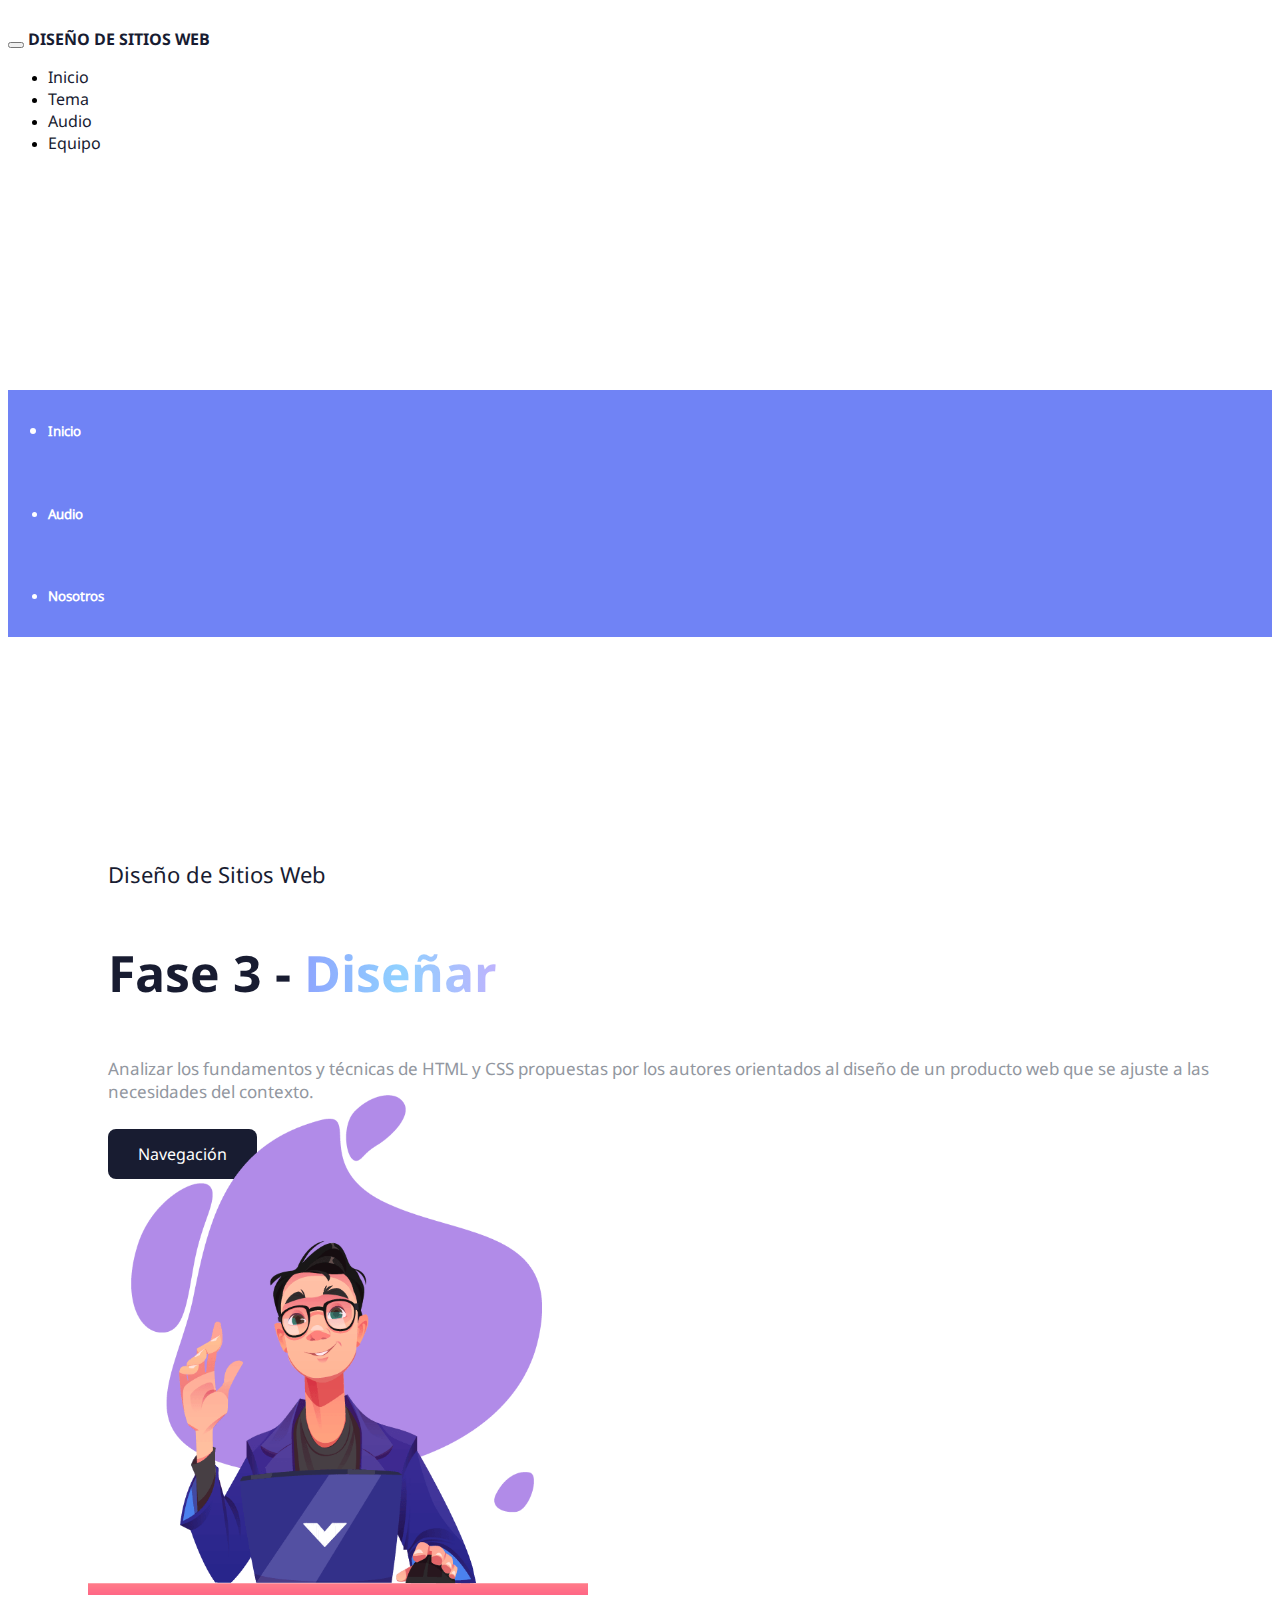
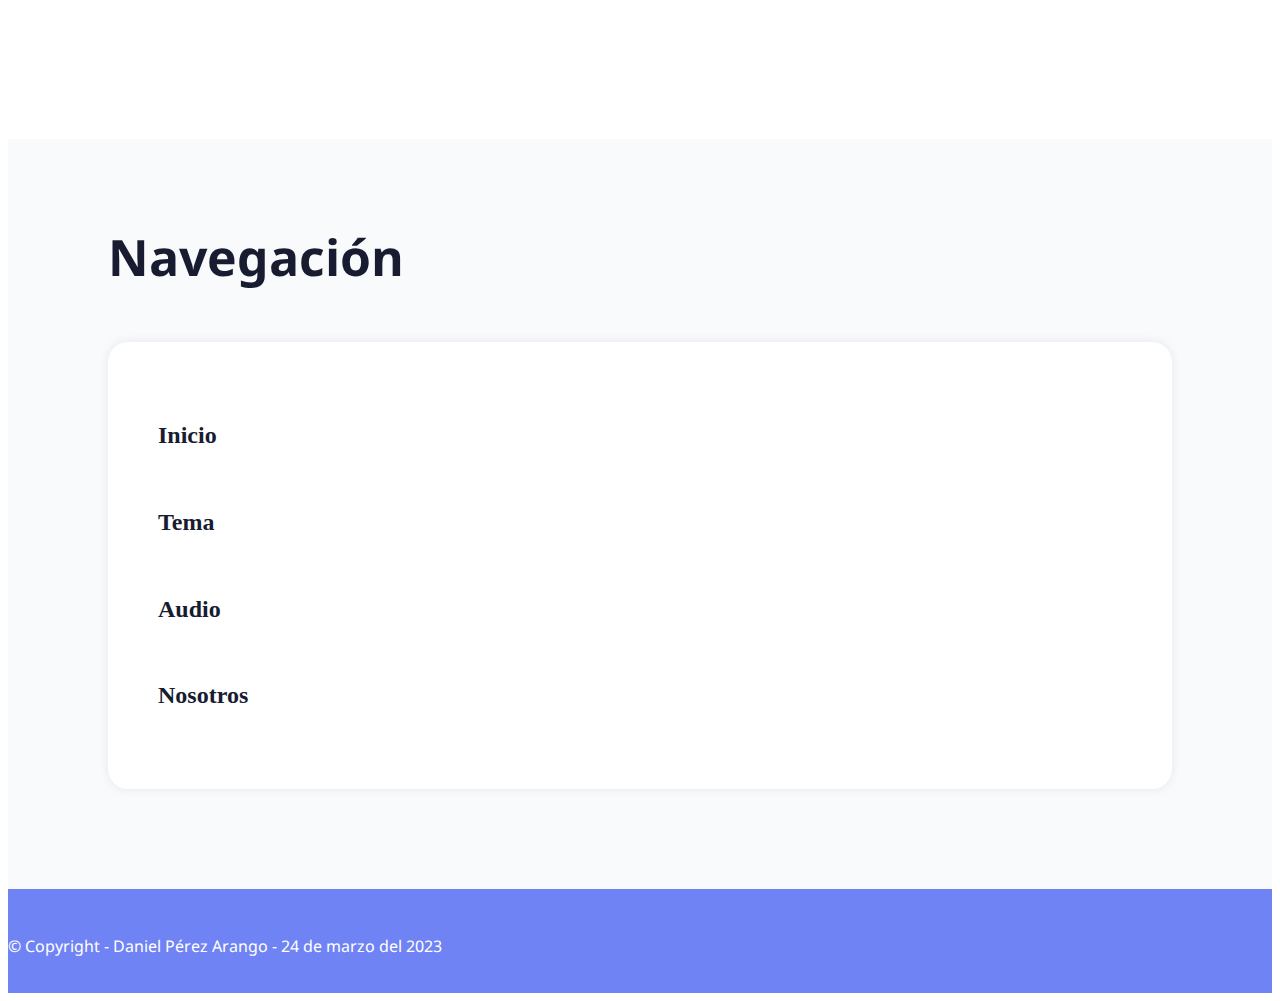
<file: index.html>
<!doctype html>
<html lang="es">
  <head>
    <meta charset="utf-8">
    <meta name="viewport" content="width=device-width, initial-scale=1">
    <title>Fase 3 - Diseñar</title>
    <link href="https://cdn.jsdelivr.net/npm/bootstrap@5.3.0-alpha1/dist/css/bootstrap.min.css" rel="stylesheet" integrity="sha384-GLhlTQ8iRABdZLl6O3oVMWSktQOp6b7In1Zl3/Jr59b6EGGoI1aFkw7cmDA6j6gD" crossorigin="anonymous">
    <link rel='stylesheet' href='./assets/styles/styles.css'>
    <link rel="stylesheet" href="https://fonts.googleapis.com/icon?family=Material+Icons">

    <style>
        
    </style>
  </head>
  <body>
    <header>
      <nav class="navbar navbar-expand-lg fixed-top bg-color-int" style="padding-top: 20px; padding-bottom: 20px">
        <div class="container-fluid">
          <button class="navbar-toggler" type="button" data-bs-toggle="collapse" data-bs-target="#navbarTogglerDemo03" aria-controls="navbarTogglerDemo03" aria-expanded="false" aria-label="Toggle navigation">
            <span class="navbar-toggler-icon"></span>
          </button>
          <a class="navbar-brand NotoSansBold" style="color: #181C31;" href="#">DISEÑO DE SITIOS WEB</a>
          <div class="collapse navbar-collapse " id="navbarTogglerDemo03">
            <ul class="navbar-nav me-auto mb-2 mb-lg-0 ms-auto">
              <li class="nav-item">
                <a class="nav-link active NotoSansRegular" href="index.html">Inicio</a>
              </li>
              <li class="nav-item">
                <a class="nav-link active NotoSansRegular" href="tema.html">Tema</a>
              </li>
              <li class="nav-item">
                <a class="nav-link active NotoSansRegular" href="audio.html">Audio</a>
              </li>
              <li class="nav-item">
                <a class="nav-link active NotoSansRegular" href="nosotros.html">Equipo</a>
              </li>
            </ul>
          </div>
        </div>
      </nav>
    </header>

    <div class="container-fluid">
      <div class="row">
       <div class="col-sm-auto bg-color-aside sticky-top">
            <div class="d-flex flex-sm-column flex-row flex-nowrap bg-color-aside align-items-center sticky-top">
              
                <ul class="nav nav-pills nav-flush flex-sm-column flex-row flex-nowrap mb-auto mx-auto text-center justify-content-between w-100 px-3 align-items-center" style="margin-top: 200px;">
                    <li class="nav-item NotoSansRegular">
                        <a href="index.html" class="nav-link py-3 px-2" title="" data-bs-toggle="tooltip" data-bs-placement="right">
                          <div class="col-lg-3 menu-aside">
                            <h5 class="text-center">Inicio </h5>
                          </div>
                        </a>
                    </li>
                    <li>
                        <a href="audio.html" class="nav-link NotoSansRegular py-3 px-2" title="" data-bs-toggle="tooltip" data-bs-placement="right">
                          <div class="col-lg-3 menu-aside">
                            <h5 class="text-center">Audio </h5>
                          </div>
                        </a>
                    </li>
                    <li>
                        <a href="nosotros.html" class="nav-link NotoSansRegular py-3 px-2" title="" data-bs-toggle="tooltip" data-bs-placement="right">
                          <div class="col-lg-3 menu-aside">
                            <h5 class="text-center">Nosotros </h5>
                          </div>
                        </a>
                    </li>
                </ul>
            </div>
        </div>
          <div class="col-sm p-3 min-vh-100">

            <section class="bg-color-int margin-content" id="inicio">
              <div class="pading-sections">
                <div class="row">
                  <div class="col-lg-6">
                    <p class="text-inicial">Diseño de Sitios Web</p>
                    <p class="text-inicial-dos"><strong>Fase 3 - <span class="color-grad">Diseñar</span> </strong> </p>
                    <p class="text-inicial-tres">
                      Analizar los fundamentos y técnicas de HTML y CSS propuestas por los autores
                      orientados al diseño de un producto web que se ajuste a las necesidades del
                      contexto. 
                    </p>
                    <div class="botton-pr">
                      <a class="btn btn-lg boton-principal" href="#navegacion" role="button" style="color: white;">Navegación</a>
                    </div>
                  </div>
                  <div class="col-lg-6 image-pr">
                    <img width="500" height="500" src="./assets/images/imagen1.png" class="img-fluid" alt="imagen principal">
                  </div>
                </div>
              </div>
            </section>
            
            <div class="bg-color-audio">
              <section class="margin-secction-navegacion" id="navegacion">
                <h1 class="title-audio text-center">Navegación</h1>
                <br>
                <div class="card pading-sections-audio">
                  <div class="card-body">
                    <div class="row">
                        <div class="col-lg-3 menu-card">
                          <a href="#" >
                          <h2 class="text-center">Inicio </h2>
                        </a>
                        </div>           
                        <div class="col-lg-3 menu-card">
                          <a href="#">
                          <h2 class="text-center">Tema </h2>
                        </a>
                        </div>
                        <div class="col-lg-3 menu-card">
                          <a href="#" >
                          <h2 class="text-center">Audio </h2>
                        </a>
                        </div>
                        <div class="col-lg-3 menu-card">
                          <a href="#">
                          <h2 class="text-center">Nosotros </h2>
                        </a>
                        </div>
                      
                    </div>
                  </div>
                </div>
              </section>
          
            </div>
          </div>
      </div>
  </div> 

    <footer class="bg-color-footer" style="padding-top: 30px; padding-bottom: 20px; width:100%; bottom: 0px;">
      <section class="footer">
          <p class=" text-center"> &copy; Copyright - Daniel Pérez Arango - 24 de marzo del 2023</p>
      </section>
    </footer>
   
    <script src="https://cdn.jsdelivr.net/npm/bootstrap@5.3.0-alpha1/dist/js/bootstrap.bundle.min.js" integrity="sha384-w76AqPfDkMBDXo30jS1Sgez6pr3x5MlQ1ZAGC+nuZB+EYdgRZgiwxhTBTkF7CXvN" crossorigin="anonymous"></script>
  </body>
</html>
</file>
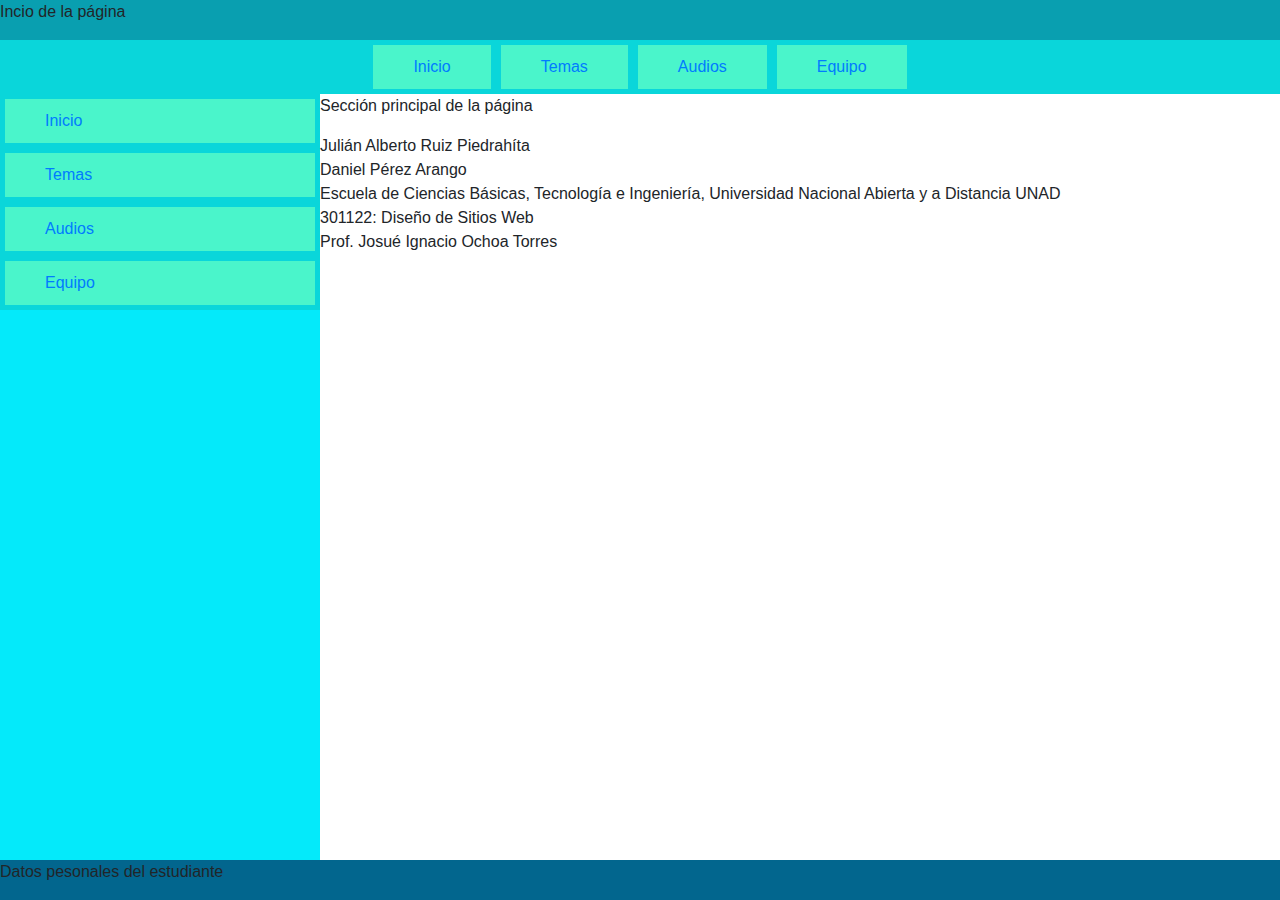
<file: aportes/julian-alberto/index.html>
<!DOCTYPE html>
<html>
  <head>
    <title>Fase 3</title>
    <meta charset="UTF-8">
    <meta name="viewport" content="width=device-width, initial-scale=1.0">
    <link rel="stylesheet" href="https://stackpath.bootstrapcdn.com/bootstrap/4.3.1/css/bootstrap.min.css" integrity="sha384-ggOyR0iXCbMQv3Xipma34MD+dH/1fQ784/j6cY/iJTQUOhcWr7x9JvoRxT2MZw1T" crossorigin="anonymous">
    <link rel="stylesheet" href="style.css">
  </head>
  <body class="contenedor">
    <header>Incio de la página</header>
    <nav id="nav-horizontal">
        <a href="index.html">Inicio</a>
        <a href="temas.html">Temas</a>
        <a href="audios.html">Audios</a>
        <a href="equipo.html">Equipo</a>
    </nav>
    <aside>
        <nav id="nav-aside">
            <a href="index.html">Inicio</a>
            <a href="temas.html">Temas</a>
            <a href="audios.html">Audios</a>
            <a href="equipo.html">Equipo</a>
        </nav>
    </aside>
    <main>
      <p>Sección principal de la página</p>
      <p>
        Julián Alberto Ruiz Piedrahíta
        <br>
        Daniel Pérez Arango
        <br>
        Escuela de Ciencias Básicas, Tecnología e Ingeniería, Universidad Nacional Abierta y a Distancia UNAD
        <br>
        301122: Diseño de Sitios Web
        <br>
        Prof. Josué Ignacio Ochoa Torres
      </p>
    </main>
    <footer>
        <p>Datos pesonales del estudiante</p>
    </footer>
  </body>
</file>
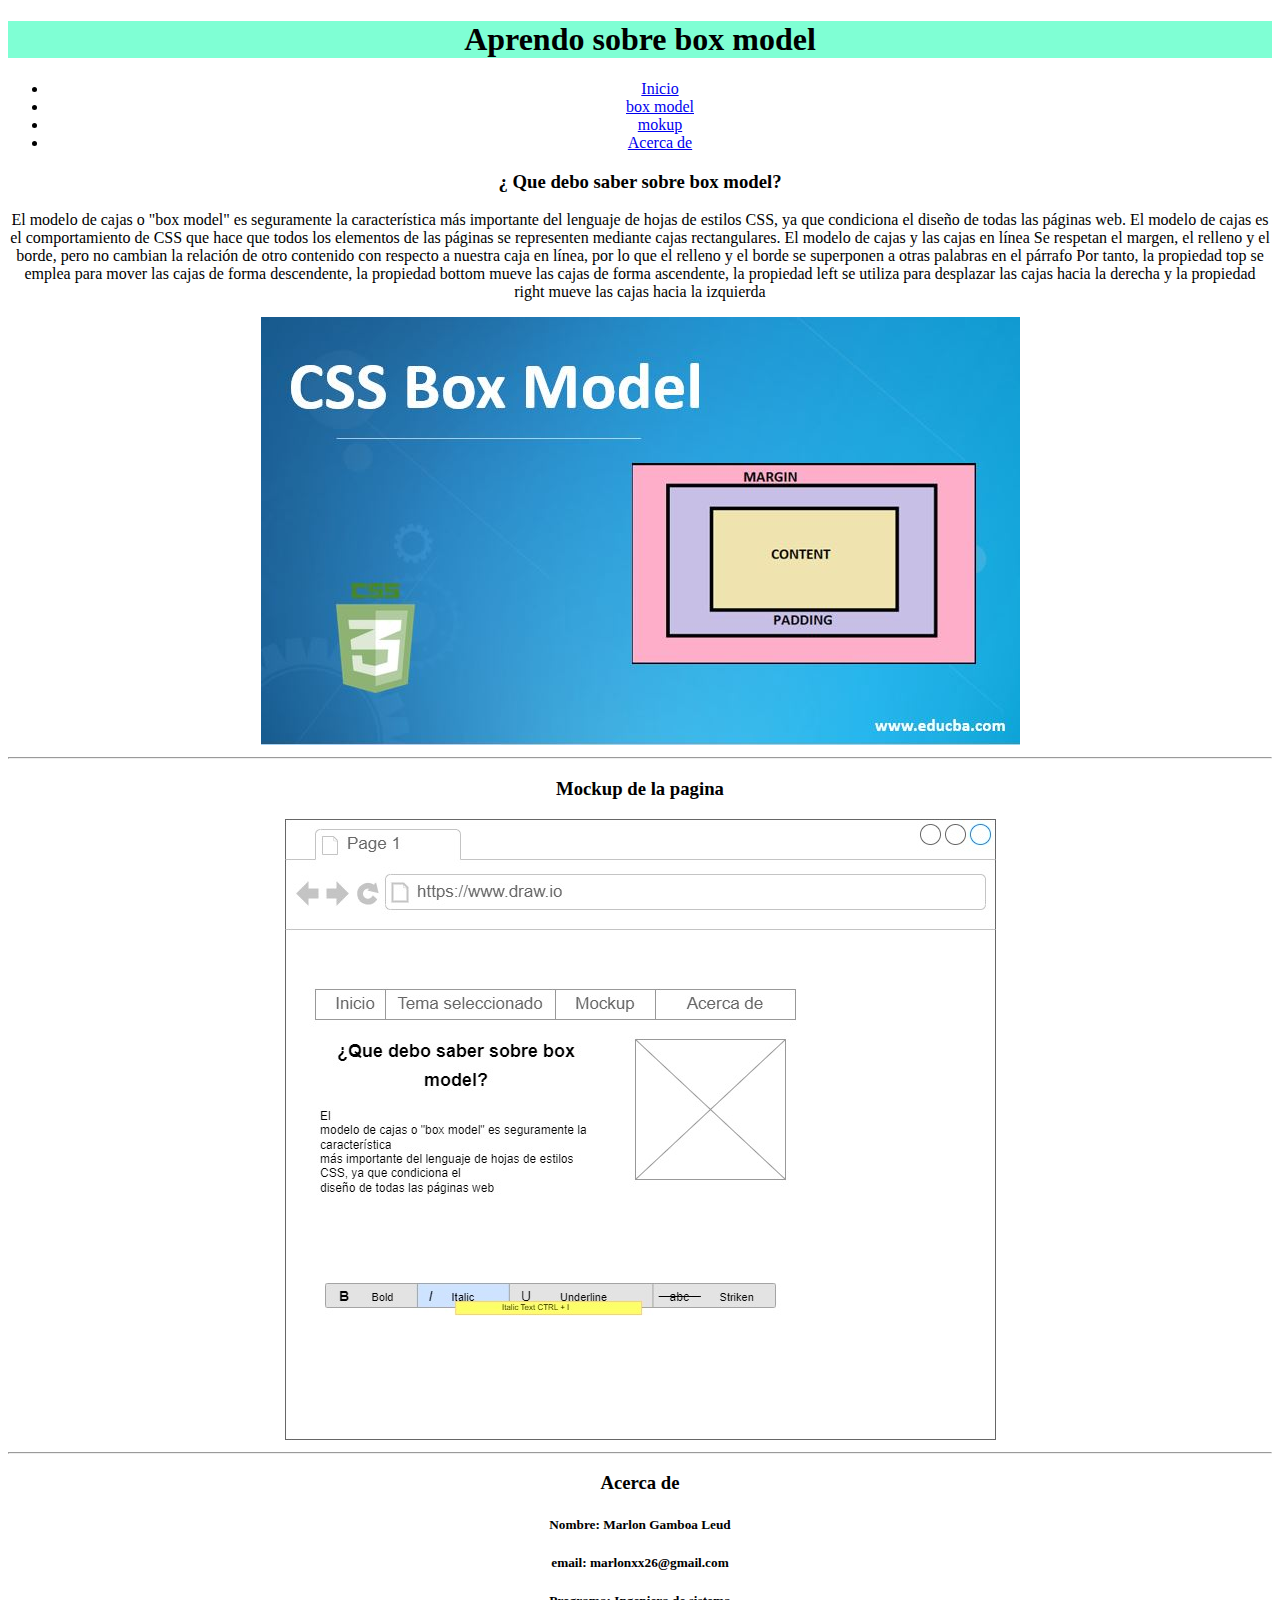
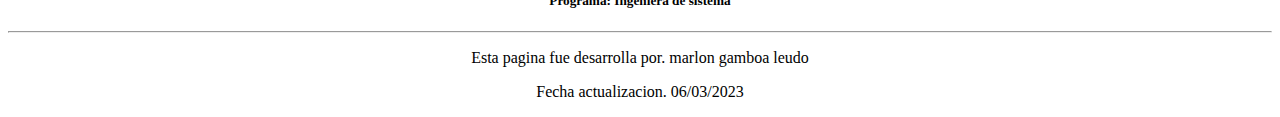
<file: aportes/marlon-gamboa/index.html>
<!DOCTYPE html>
<html lang="en">

<head>
    <meta charset="UTF-8">
    <meta http-equiv="X-UA-Compatible" content="IE=edge">
    <meta name="viewport" content="width=device-width, initial-scale=1.0">
    <title>Fase 2</title>
    <style>
        body{
            text-align: center;
        }
        header{
           
       background-color: aquamarine;
        }
<</style>
</head>

<body>
    
    <header>
        <h1>Aprendo sobre box model</h1>


    </header>
    <nav>
        <ul>
            <li><a href="#Inicio">Inicio</a></li>
            <li><a href="#box model">box model</a></li>
            <li><a href="#mockup">mokup</a></li>
            <li><a href="#Acerca de ">Acerca de </a> </li>
        </ul>
    </nav>

    <section> <a name="Incio"></a>

        <h3>
            ¿ Que debo saber sobre box model?
        </h3>

    </section>
    <a name="box model"></a>
    <section>
        <p>

            El modelo de cajas o "box model" es seguramente la característica más importante del lenguaje de hojas de
            estilos CSS, ya que condiciona el diseño de todas las páginas web. El modelo de cajas es el comportamiento
            de CSS que hace que todos los elementos de las páginas se representen mediante cajas rectangulares.
            El modelo de cajas y las cajas en línea
            Se respetan el margen, el relleno y el borde, pero no cambian la relación de otro contenido con respecto a
            nuestra caja en línea, por lo que el relleno y el borde se superponen a otras palabras en el párrafo
            Por tanto, la propiedad top se emplea para mover las cajas de forma descendente, la propiedad bottom mueve
            las cajas de forma ascendente, la propiedad left se utiliza para desplazar las cajas hacia la derecha y la
            propiedad right mueve las cajas hacia la izquierda

        </p>
        <img src="imagenes/css-box-model.jpg" alt="box model">
    </section>
    <hr>
    <a name="mockup"></a>
    <section>
        <h3>Mockup de la pagina</h3>
        <img src="imagenes/mockup box model.jpg" alt="mockup box model">
    </section>
    <hr>
    <a name="Acerca de"></a>
    <section>
        <h3>Acerca de </h3>

        <h5> Nombre: Marlon Gamboa Leud</h5>
        <h5>email: marlonxx26@gmail.com</h5>
        <h5>Programa: Ingeniera de sistema</h5>

    </section>
    <hr>
    <footer>
        <p>Esta pagina fue desarrolla por. marlon gamboa leudo</p>
        <p>Fecha actualizacion. 06/03/2023</p>
    </footer>

</body>

</html>
</file>
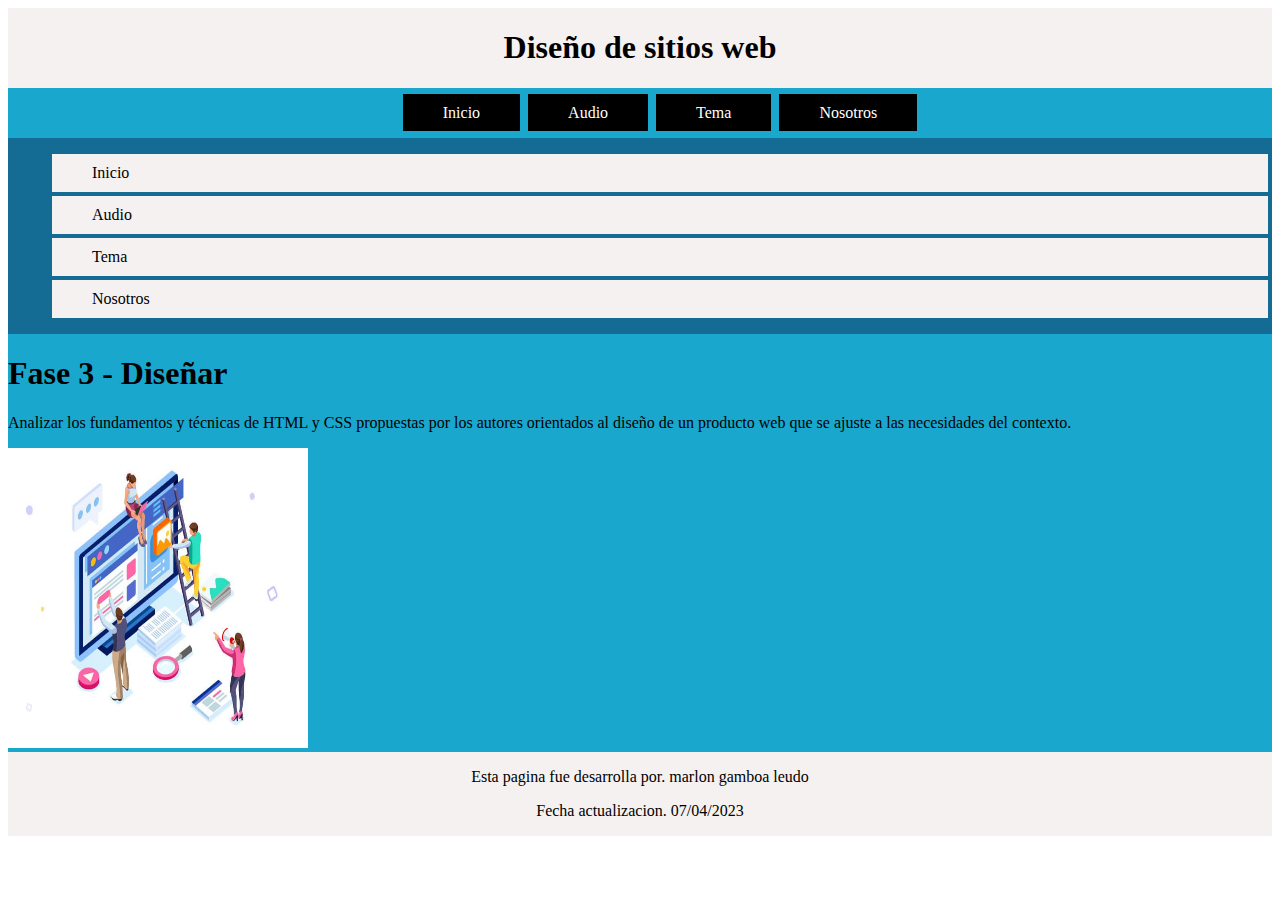
<file: aportes/marlon-gamboa/Fase 3/index.html>
<!DOCTYPE html>
<html lang="en">

<head>
    <meta charset="UTF-8">
    <meta http-equiv="X-UA-Compatible" content="IE=edge">
    <meta name="viewport" content="width= device-width, initial-scale=1.0">
    <title>Fase 3</title>
    <link rel="stylesheet" href="css/style.css">
</head>

<body class="contenedor">

    <header>
        <h1 class="centrado"> Diseño de sitios web</h1>
    </header>
    <nav>
        <ul class="menu-horizontal">
            <li><a href="index.html">Inicio</a></li>
            <li><a href="Audio.html">Audio</a></li>
            <li><a href="Tema.html">Tema</a></li>
            <li><a href="Nosotros.html">Nosotros</a></li>
        </ul>
    </nav>
    <aside>
        <ul class="menu-aside">
            <li><a href="index.html">Inicio</a></li>
            <li><a href="Audio.html">Audio</a></li>
            <li><a href="Tema.html">Tema</a></li>
            <li><a href="Nosotros.html">Nosotros</a></li>
        </ul>
    </aside>
    <main>
        <section>
            <h1>Fase 3 - Diseñar</h1>
            <p>
                Analizar los fundamentos y técnicas de HTML y CSS propuestas por los autores
                orientados al diseño de un producto web que se ajuste a las necesidades del
                contexto.


            </p>
            <img src="imagenes/diseño-web.jpg" alt="box model"width="300" height="300">
        </section>
    </main>
    <footer class="centrado">
        <p>Esta pagina fue desarrolla por. marlon gamboa leudo</p>
        <p>Fecha actualizacion. 07/04/2023</p>
    </footer>
</body>

</html>
</file>
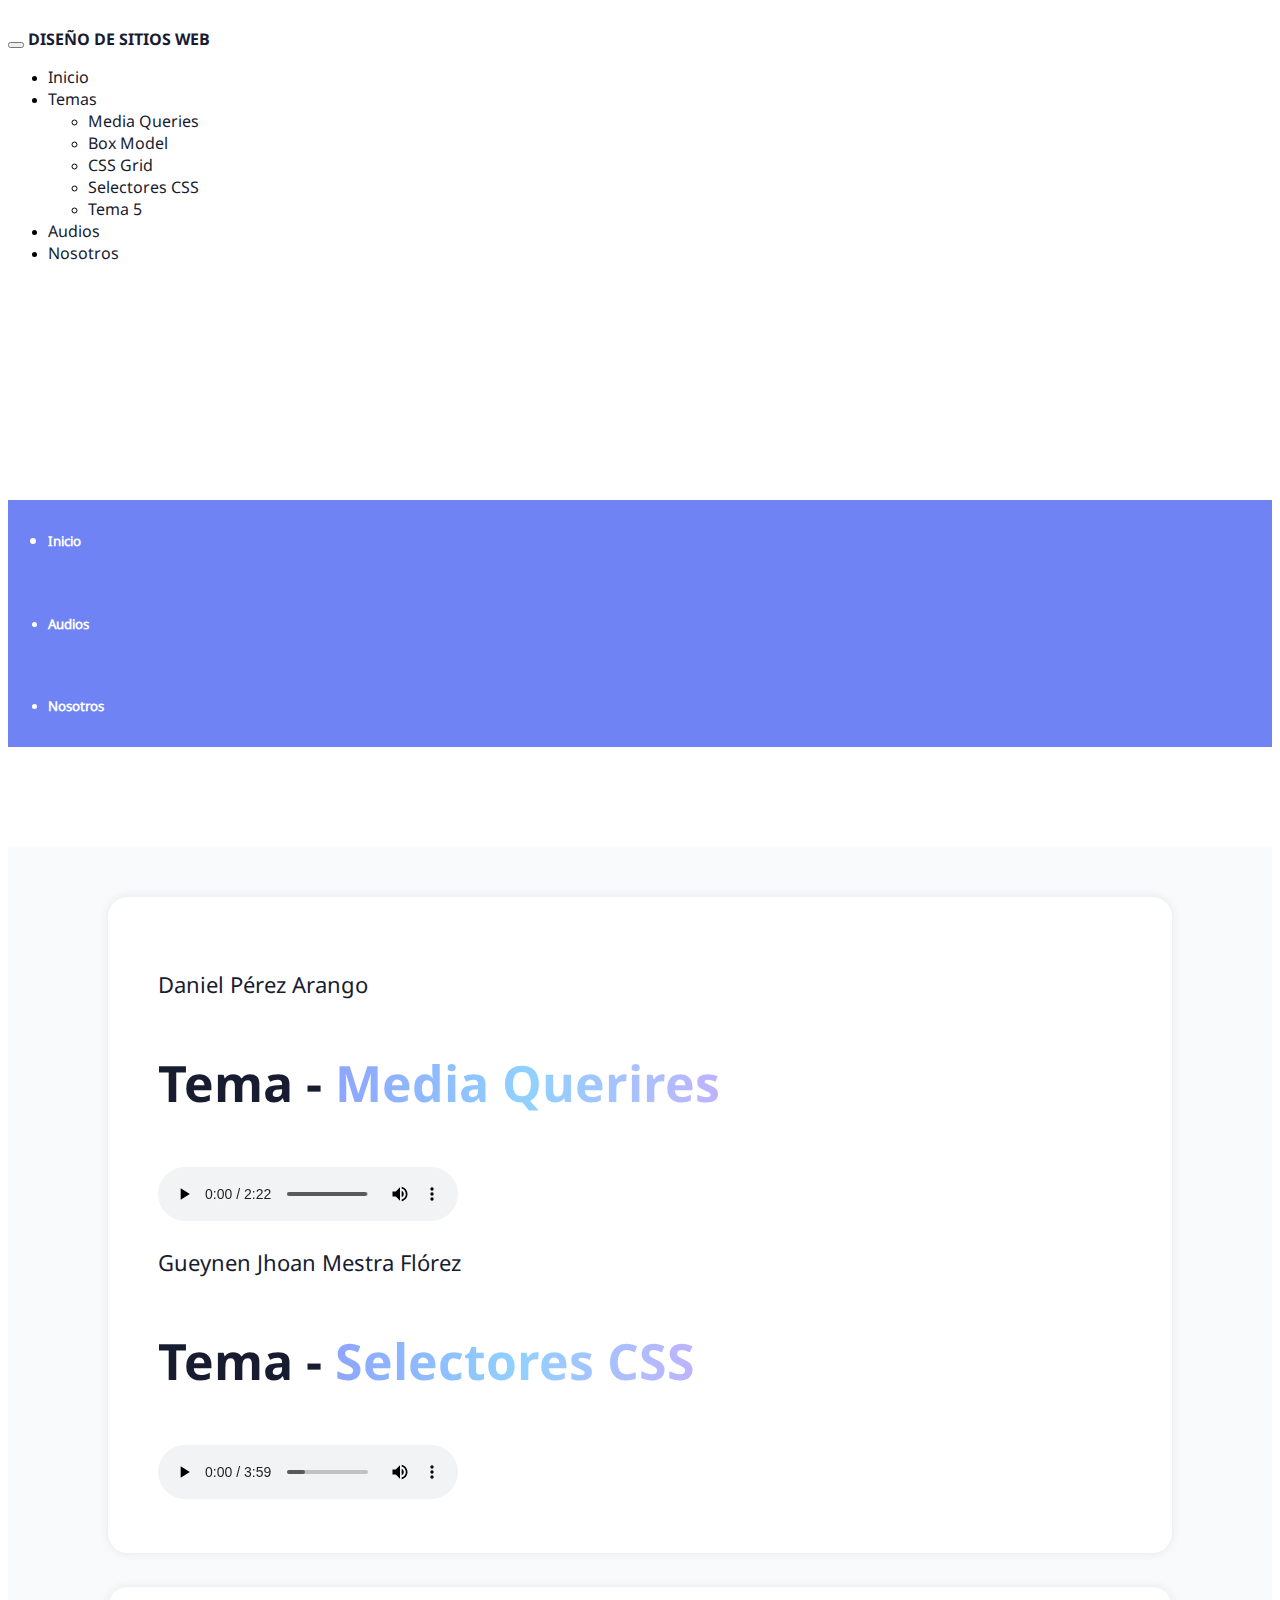
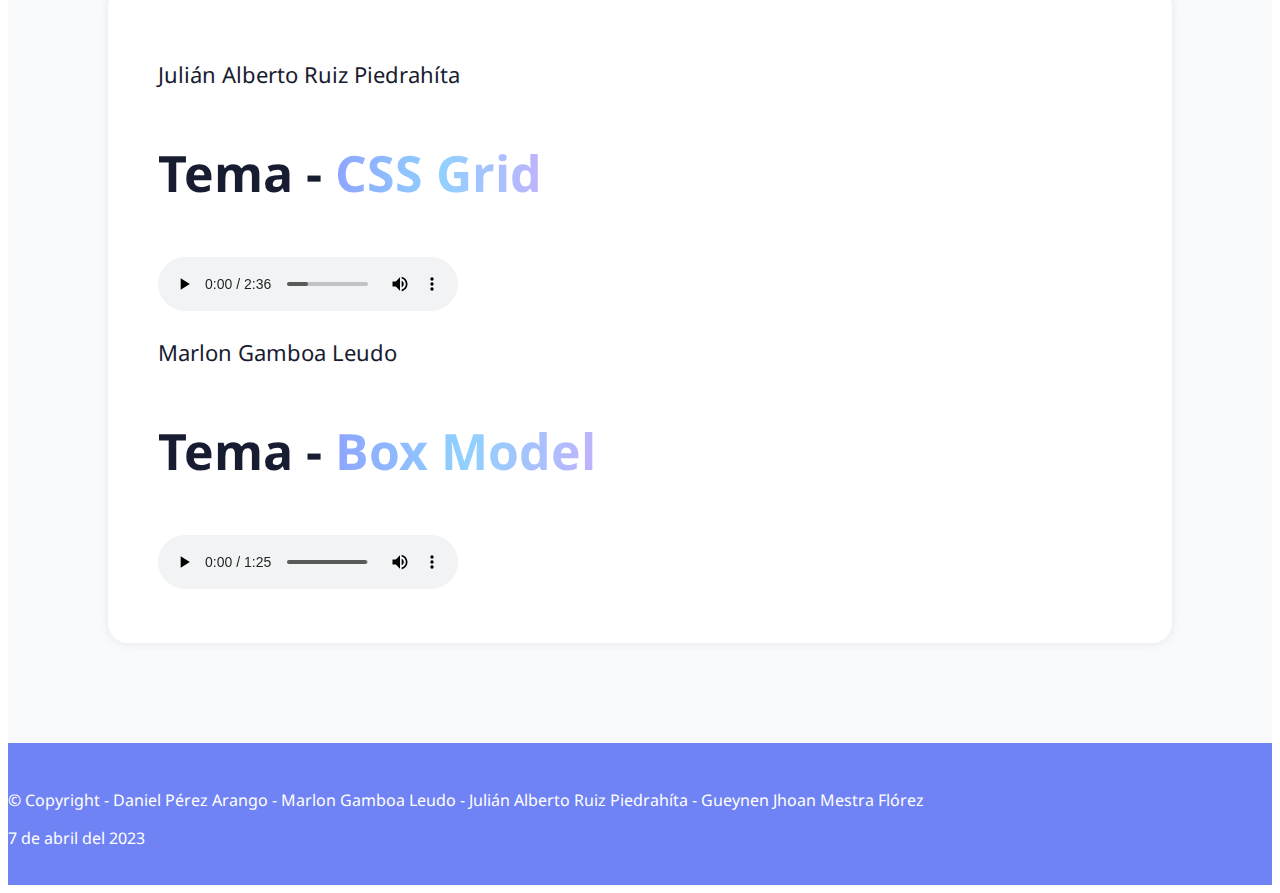
<file: audio.html>
<!doctype html>
<html lang="es">
  <head>
    <meta charset="utf-8">
    <meta name="viewport" content="width=device-width, initial-scale=1">
    <title>Fase 3 - Diseñar</title>
    <link href="https://cdn.jsdelivr.net/npm/bootstrap@5.3.0-alpha1/dist/css/bootstrap.min.css" rel="stylesheet" integrity="sha384-GLhlTQ8iRABdZLl6O3oVMWSktQOp6b7In1Zl3/Jr59b6EGGoI1aFkw7cmDA6j6gD" crossorigin="anonymous">
    <link rel='stylesheet' href='./assets/styles/styles.css'>
    <link rel="stylesheet" href="https://fonts.googleapis.com/icon?family=Material+Icons">

    <style>
        
    </style>
  </head>
  <body>
    <header>
      <nav class="navbar navbar-expand-lg fixed-top bg-color-int" style="padding-top: 20px; padding-bottom: 20px">
        <div class="container-fluid">
          <button class="navbar-toggler" type="button" data-bs-toggle="collapse" data-bs-target="#navbarTogglerDemo03" aria-controls="navbarTogglerDemo03" aria-expanded="false" aria-label="Toggle navigation">
            <span class="navbar-toggler-icon"></span>
          </button>
          <a class="navbar-brand NotoSansBold" style="color: #181C31;" href="#">DISEÑO DE SITIOS WEB</a>
          <div class="collapse navbar-collapse " id="navbarTogglerDemo03">
            <ul class="navbar-nav me-auto mb-2 mb-lg-0 ms-auto">
              <li class="nav-item">
                <a class="nav-link active NotoSansRegular" href="index.html">Inicio</a>
              </li>
              <li class="nav-item dropdown">
                <a class="nav-link NotoSansRegular dropdown-toggle" href="#" role="button" data-bs-toggle="dropdown" aria-expanded="false">
                  Temas
                </a>
                <ul class="dropdown-menu">
                  <li><a class="dropdown-item NotoSansRegular" href="./temas/media-queries.html">Media Queries</a></li>
                  <li><a class="dropdown-item NotoSansRegular" href="./temas/box-model.html">Box Model</a></li>
                  <li><a class="dropdown-item NotoSansRegular" href="./temas/css-grid.html">CSS Grid</a></li>
                  <li><a class="dropdown-item NotoSansRegular" href="./temas/selectores-css.html">Selectores CSS</a></li>
                  <li><a class="dropdown-item NotoSansRegular" href="#">Tema 5</a></li>
                </ul>
              </li>
              <li class="nav-item">
                <a class="nav-link active NotoSansRegular" href="audio.html">Audios</a>
              </li>
              <li class="nav-item">
                <a class="nav-link active NotoSansRegular" href="nosotros.html">Nosotros</a>
              </li>
            </ul>
          </div>
        </div>
      </nav>
    </header>


    <div class="container-fluid">
      <div class="row">
       <div class="col-sm-auto bg-color-aside sticky-top">
            <div class="d-flex flex-sm-column flex-row flex-nowrap bg-color-aside align-items-center sticky-top">
              
                <ul class="nav nav-pills nav-flush flex-sm-column flex-row flex-nowrap mb-auto mx-auto text-center justify-content-between w-100 px-3 align-items-center" style="margin-top: 200px;">
                    <li class="nav-item NotoSansRegular">
                        <a href="index.html" class="nav-link py-3 px-2" title="" data-bs-toggle="tooltip" data-bs-placement="right">
                          <div class="col-lg-3 menu-aside">
                            <h5 class="text-center">Inicio </h5>
                          </div>
                        </a>
                    </li>
                    <li>
                        <a href="audio.html" class="nav-link NotoSansRegular py-3 px-2" title="" data-bs-toggle="tooltip" data-bs-placement="right">
                          <div class="col-lg-3 menu-aside">
                            <h5 class="text-center">Audios </h5>
                          </div>
                        </a>
                    </li>
                    <li>
                        <a href="nosotros.html" class="nav-link NotoSansRegular py-3 px-2" title="" data-bs-toggle="tooltip" data-bs-placement="right">
                          <div class="col-lg-3 menu-aside">
                            <h5 class="text-center">Nosotros </h5>
                          </div>
                        </a>
                    </li>
                </ul>
            </div>
        </div>
          <div class="col-sm p-3 min-vh-100">
            <!-- Contenido -->

            <div class="bg-color-audio">
              <section class="margin-secction-navegacion" id="audio">
                <div class="card pading-sections-audio">
                  <div class="card-body">
                    <div class="row">
                      <div class="col-lg-6">
                        <p class="text-inicial">Daniel Pérez Arango</p>
                        <p class="text-inicial-dos"><strong>Tema - <span class="color-grad">Media Querires</span> </strong> </p>
                        <audio controls id="myAudioMediaQ" src="./assets/audio/medi-queries.mp4"></audio>
                      </div>


                      <div class="col-lg-6 ">
                        <p class="text-inicial">Gueynen Jhoan Mestra Flórez</p>
                        <p class="text-inicial-dos"><strong>Tema - <span class="color-grad">Selectores CSS</span> </strong> </p>
                        <audio controls src="./assets/audio/selectores-css.mp3"></audio>
                      </div>
                    </div>          
                  </div>
                </div>
                    <br>
                    <p></p>

                <div class="card pading-sections-audio">
                  <div class="card-body">
                    <div class="row">
                      <div class="col-lg-6">
                        <p class="text-inicial">Julián Alberto Ruiz Piedrahíta</p>
                        <p class="text-inicial-dos"><strong>Tema - <span class="color-grad">CSS Grid</span> </strong> </p>
                        <audio controls src="./assets/audio/tema-css-grid.mp3"></audio>
                      </div>

                      <div class="col-lg-6 ">
                        <p class="text-inicial">Marlon Gamboa Leudo</p>
                        <p class="text-inicial-dos"><strong>Tema - <span class="color-grad">Box Model</span> </strong> </p>
                        <audio controls id="myAudioMediaQ" src="./assets/audio/box-model.m4a"></audio>
                      </div>

                    </div>          
                  </div>
                </div>
              </section>
          
            </div>
          </div>
      </div>
  </div> 

  <footer class="bg-color-footer" style="padding-top: 30px; padding-bottom: 20px; width:100%; bottom: 0px;">
    <section class="footer">
        <p class=" text-center"> 
          &copy; Copyright - 
          Daniel Pérez Arango -
          Marlon Gamboa Leudo -  
          Julián Alberto Ruiz Piedrahíta -
          Gueynen Jhoan Mestra Flórez
        </p>
        <p class=" text-center"> 
          7 de abril del 2023
        </p>
    </section>
  </footer>
   
    <script src="https://cdn.jsdelivr.net/npm/bootstrap@5.3.0-alpha1/dist/js/bootstrap.bundle.min.js" integrity="sha384-w76AqPfDkMBDXo30jS1Sgez6pr3x5MlQ1ZAGC+nuZB+EYdgRZgiwxhTBTkF7CXvN" crossorigin="anonymous"></script>

    <script src="./assets/styles/play.js"></script>

  

  </body>
</html>
</file>
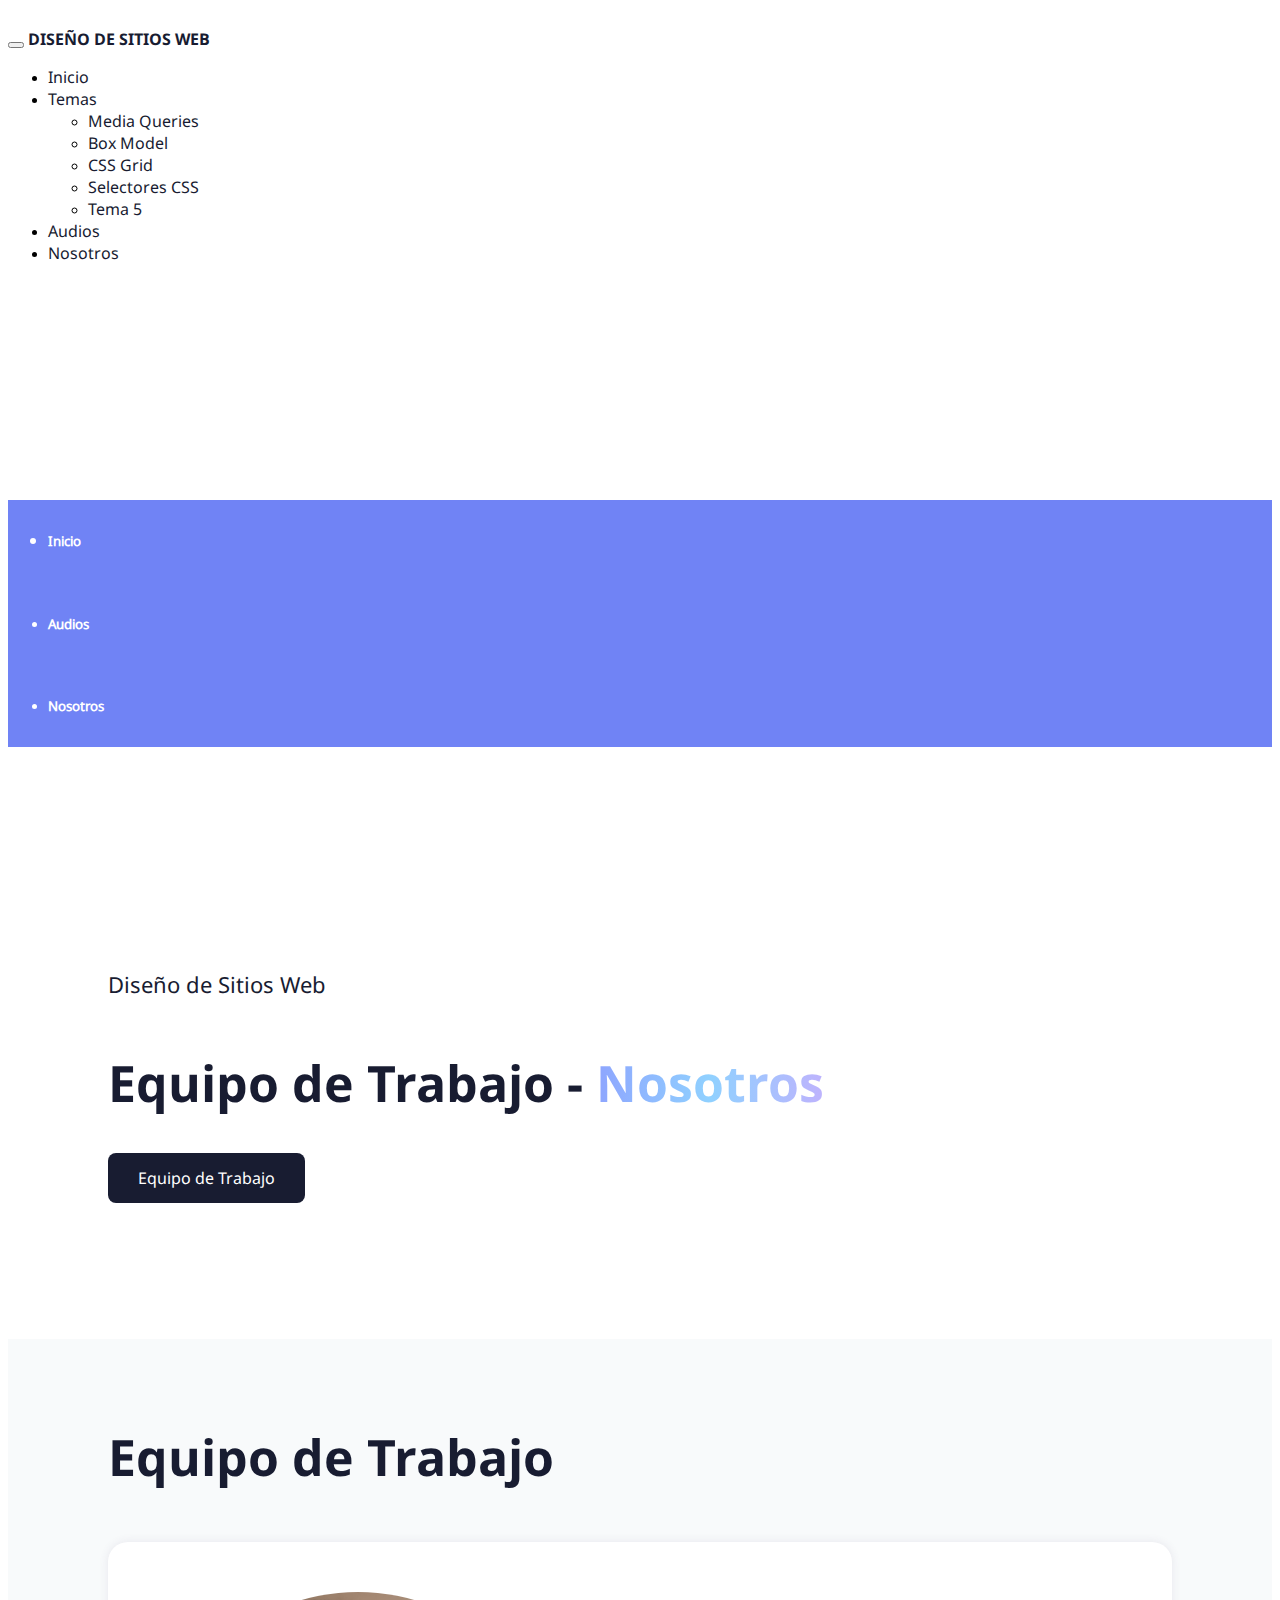
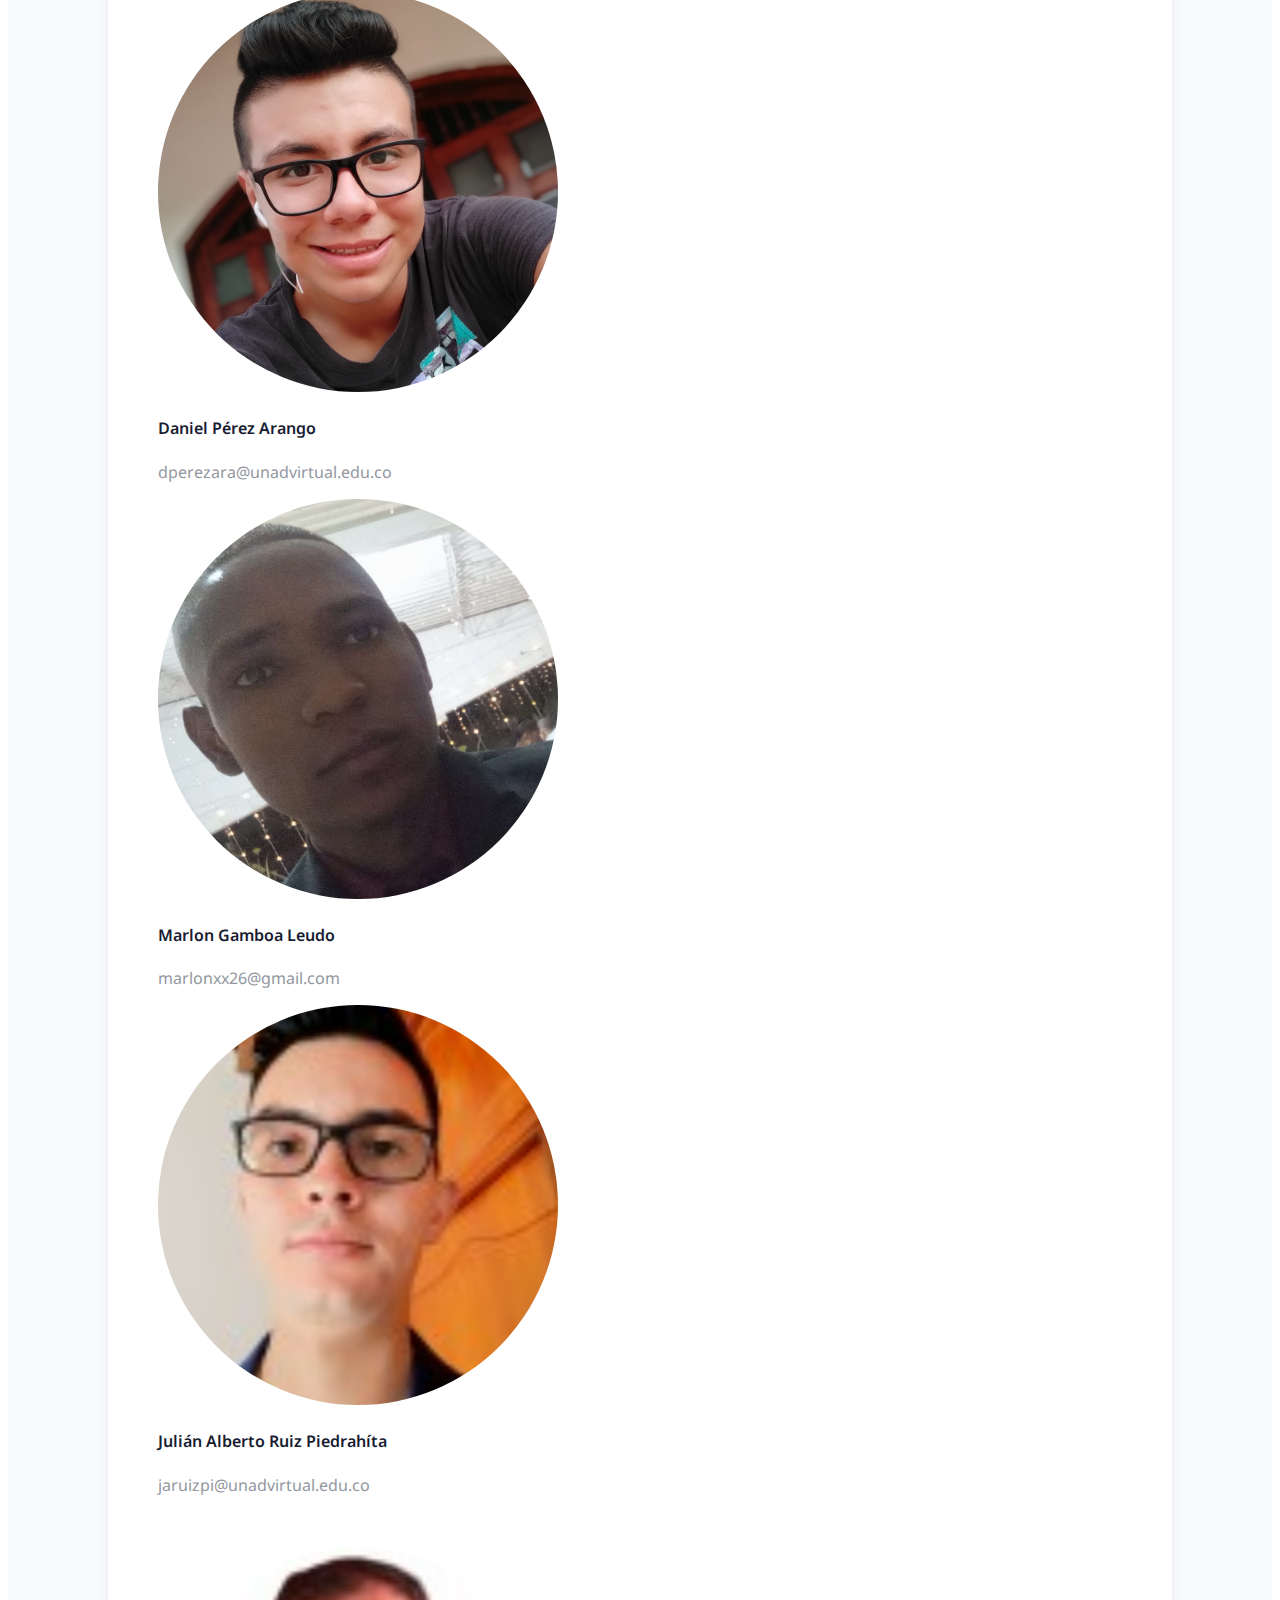
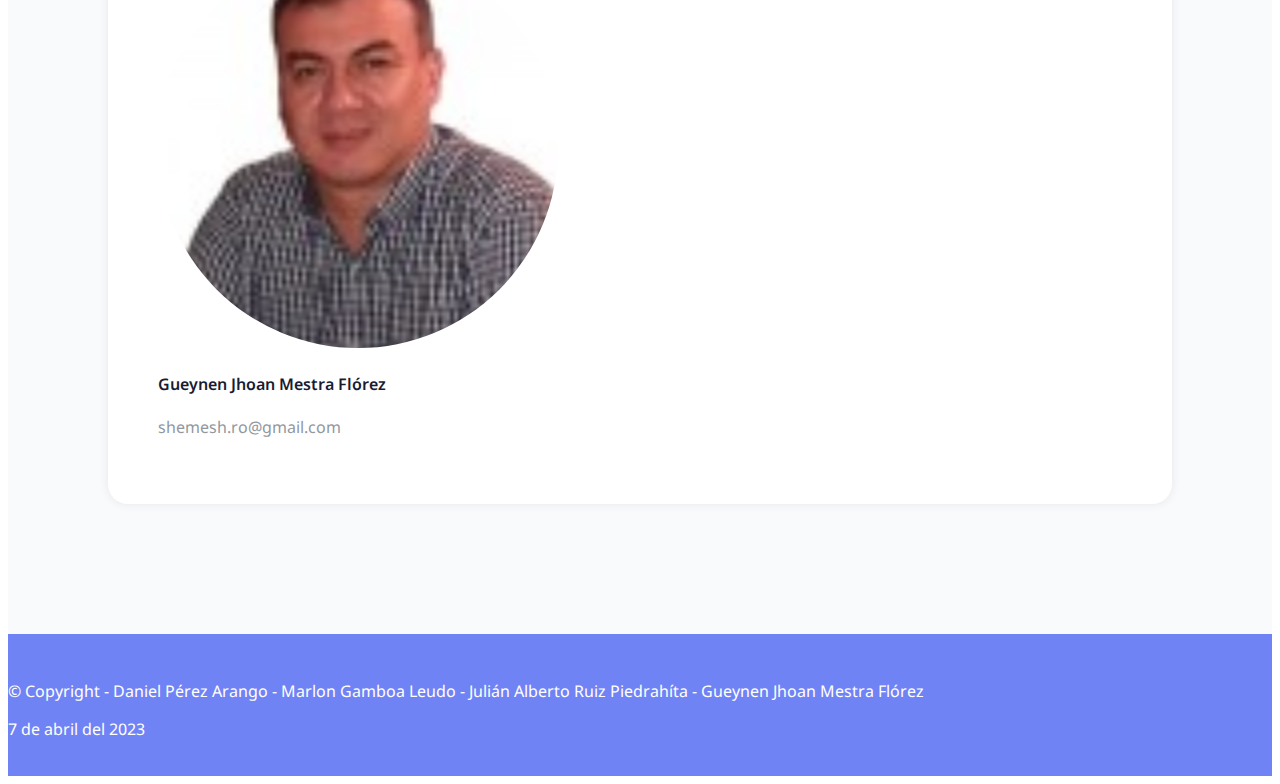
<file: nosotros.html>
<!doctype html>
<html lang="es">
  <head>
    <meta charset="utf-8">
    <meta name="viewport" content="width=device-width, initial-scale=1">
    <title>Fase 3 - Diseñar</title>
    <link href="https://cdn.jsdelivr.net/npm/bootstrap@5.3.0-alpha1/dist/css/bootstrap.min.css" rel="stylesheet" integrity="sha384-GLhlTQ8iRABdZLl6O3oVMWSktQOp6b7In1Zl3/Jr59b6EGGoI1aFkw7cmDA6j6gD" crossorigin="anonymous">
    <link rel='stylesheet' href='./assets/styles/styles.css'>
    <link rel="stylesheet" href="https://fonts.googleapis.com/icon?family=Material+Icons">

    <style>
        
    </style>
  </head>
  <body>
    <header>
      <nav class="navbar navbar-expand-lg fixed-top bg-color-int" style="padding-top: 20px; padding-bottom: 20px">
        <div class="container-fluid">
          <button class="navbar-toggler" type="button" data-bs-toggle="collapse" data-bs-target="#navbarTogglerDemo03" aria-controls="navbarTogglerDemo03" aria-expanded="false" aria-label="Toggle navigation">
            <span class="navbar-toggler-icon"></span>
          </button>
          <a class="navbar-brand NotoSansBold" style="color: #181C31;" href="#">DISEÑO DE SITIOS WEB</a>
          <div class="collapse navbar-collapse " id="navbarTogglerDemo03">
            <ul class="navbar-nav me-auto mb-2 mb-lg-0 ms-auto">
              <li class="nav-item">
                <a class="nav-link active NotoSansRegular" href="index.html">Inicio</a>
              </li>
              <li class="nav-item dropdown">
                <a class="nav-link NotoSansRegular dropdown-toggle" href="#" role="button" data-bs-toggle="dropdown" aria-expanded="false">
                  Temas
                </a>
                <ul class="dropdown-menu">
                  <li><a class="dropdown-item NotoSansRegular" href="./temas/media-queries.html">Media Queries</a></li>
                  <li><a class="dropdown-item NotoSansRegular" href="./temas/box-model.html">Box Model</a></li>
                  <li><a class="dropdown-item NotoSansRegular" href="./temas/css-grid.html">CSS Grid</a></li>
                  <li><a class="dropdown-item NotoSansRegular" href="./temas/selectores-css.html">Selectores CSS</a></li>
                  <li><a class="dropdown-item NotoSansRegular" href="#">Tema 5</a></li>
                </ul>
              </li>
              <li class="nav-item">
                <a class="nav-link active NotoSansRegular" href="audio.html">Audios</a>
              </li>
              <li class="nav-item">
                <a class="nav-link active NotoSansRegular" href="nosotros.html">Nosotros</a>
              </li>
            </ul>
          </div>
        </div>
      </nav>
    </header>

    <div class="container-fluid">
      <div class="row">
       <div class="col-sm-auto bg-color-aside sticky-top">
            <div class="d-flex flex-sm-column flex-row flex-nowrap bg-color-aside align-items-center sticky-top">
              
                <ul class="nav nav-pills nav-flush flex-sm-column flex-row flex-nowrap mb-auto mx-auto text-center justify-content-between w-100 px-3 align-items-center" style="margin-top: 200px;">
                    <li class="nav-item NotoSansRegular">
                        <a href="index.html" class="nav-link py-3 px-2" title="" data-bs-toggle="tooltip" data-bs-placement="right">
                          <div class="col-lg-3 menu-aside">
                            <h5 class="text-center">Inicio </h5>
                          </div>
                        </a>
                    </li>
                    <li>
                        <a href="audio.html" class="nav-link NotoSansRegular py-3 px-2" title="" data-bs-toggle="tooltip" data-bs-placement="right">
                          <div class="col-lg-3 menu-aside">
                            <h5 class="text-center">Audios </h5>
                          </div>
                        </a>
                    </li>
                    <li>
                        <a href="nosotros.html" class="nav-link NotoSansRegular py-3 px-2" title="" data-bs-toggle="tooltip" data-bs-placement="right">
                          <div class="col-lg-3 menu-aside">
                            <h5 class="text-center">Nosotros </h5>
                          </div>
                        </a>
                    </li>
                </ul>
            </div>
        </div>
          <div class="col-sm p-3 min-vh-100">
            <!-- Contenido -->

            <section class="bg-color-int margin-content" id="inicio">
              <div class="pading-sections">
                <div class="row">
                  <div class="col-lg-12">
                    <p class="text-inicial">Diseño de Sitios Web</p>
                    <p class="text-inicial-dos"><strong>Equipo de Trabajo - <span class="color-grad">Nosotros</span> </strong> </p>
                    <div class="botton-pr">
                      <a class="btn btn-lg boton-principal" href="#navegacion" role="button" style="color: white;">Equipo de Trabajo</a>
                    </div>
                  </div>
                </div>
              </div>
            </section>
          
            <div class="bg-color-audio">
              <section class="margin-secction-navegacion" id="navegacion">
                <h1 class="title-audio text-center">Equipo de Trabajo</h1>
                <br>
                <div class="card pading-sections-audio" style="margin-bottom: 30px;">
                  <div class="card-body">
                    <div class="row">
                        <div class="col-lg-4">
                          <img width="400" height="400" src="./assets/images/mi-foto.jpg" class="img-fluid img-nosotros" alt="Daniel Perez Arango">
                          <p></p>
                          <h4 class="NotoSansSemiBold text-center" style="color: #181C31;"> Daniel Pérez Arango</h4>
                          <p class="NotoSansRegular text-center" style="color: #9297A0;"> dperezara@unadvirtual.edu.co</p>
                        </div>

                        <div class="col-lg-4">
                          <img width="400" height="400" src="./assets/images/marlon.jpeg" class="img-fluid img-nosotros" alt="Marlon Gamboa Leudo">
                          <p></p>
                          <h4 class="NotoSansSemiBold text-center" style="color: #181C31;"> Marlon Gamboa Leudo</h4>
                          <p class="NotoSansRegular text-center" style="color: #9297A0;"> marlonxx26@gmail.com</p>
                        </div>

                        <div class="col-lg-4">
                          <img width="400" height="400" src="./assets/images/julian.jpg" class="img-fluid img-nosotros" alt="Julián Alberto Ruiz Piedrahíta">
                          <p></p>
                          <h4 class="NotoSansSemiBold text-center" style="color: #181C31;"> Julián Alberto Ruiz Piedrahíta</h4>
                          <p class="NotoSansRegular text-center" style="color: #9297A0;"> jaruizpi@unadvirtual.edu.co</p>
                        </div>

                      </div>

                      <br>
                      <div class="progress">
                        <div class="progress-bar" role="progressbar" aria-label="Basic example" style="width: 50%; background-color: #7083F5;" aria-valuenow="100" aria-valuemin="0" aria-valuemax="100"></div>
                      </div>
                      <br>
                      <div class="row">
                        <div class="col-lg-4">
                          <img width="400" height="400" src="./assets/images/GUEYNEN.jpg" class="img-fluid img-nosotros" alt="Gueynen Jhoan Mestra Flórez">
                          <p></p>
                          <h4 class="NotoSansSemiBold text-center" style="color: #181C31;"> Gueynen Jhoan Mestra Flórez</h4>
                          <p class="NotoSansRegular text-center" style="color: #9297A0;"> shemesh.ro@gmail.com</p>
                        </div>
                        <!-- <div class="col-lg-4">
                          <img width="400" height="400" src="./assets/images/no-encontrado.jpeg" class="img-fluid img-nosotros" alt="...">
                          <p></p>
                          <h4 class="NotoSansSemiBold text-center" style="color: #181C31;"> Nombre 4</h4>
                          <p class="NotoSansRegular text-center" style="color: #9297A0;"> correo 4</p>
                        </div> -->
                      </div>
                  </div>
                </div>
              </section>
          
            </div>
            
            
            
          </div>
      </div>
    </div>
    <footer class="bg-color-footer" style="padding-top: 30px; padding-bottom: 20px; width:100%; bottom: 0px;">
      <section class="footer">
          <p class=" text-center"> 
            &copy; Copyright - 
            Daniel Pérez Arango -
            Marlon Gamboa Leudo -  
            Julián Alberto Ruiz Piedrahíta -
            Gueynen Jhoan Mestra Flórez
          </p>
          <p class=" text-center"> 
            7 de abril del 2023
          </p>
      </section>
    </footer>
   
    <script src="https://cdn.jsdelivr.net/npm/bootstrap@5.3.0-alpha1/dist/js/bootstrap.bundle.min.js" integrity="sha384-w76AqPfDkMBDXo30jS1Sgez6pr3x5MlQ1ZAGC+nuZB+EYdgRZgiwxhTBTkF7CXvN" crossorigin="anonymous"></script>
  </body>
</html>
</file>
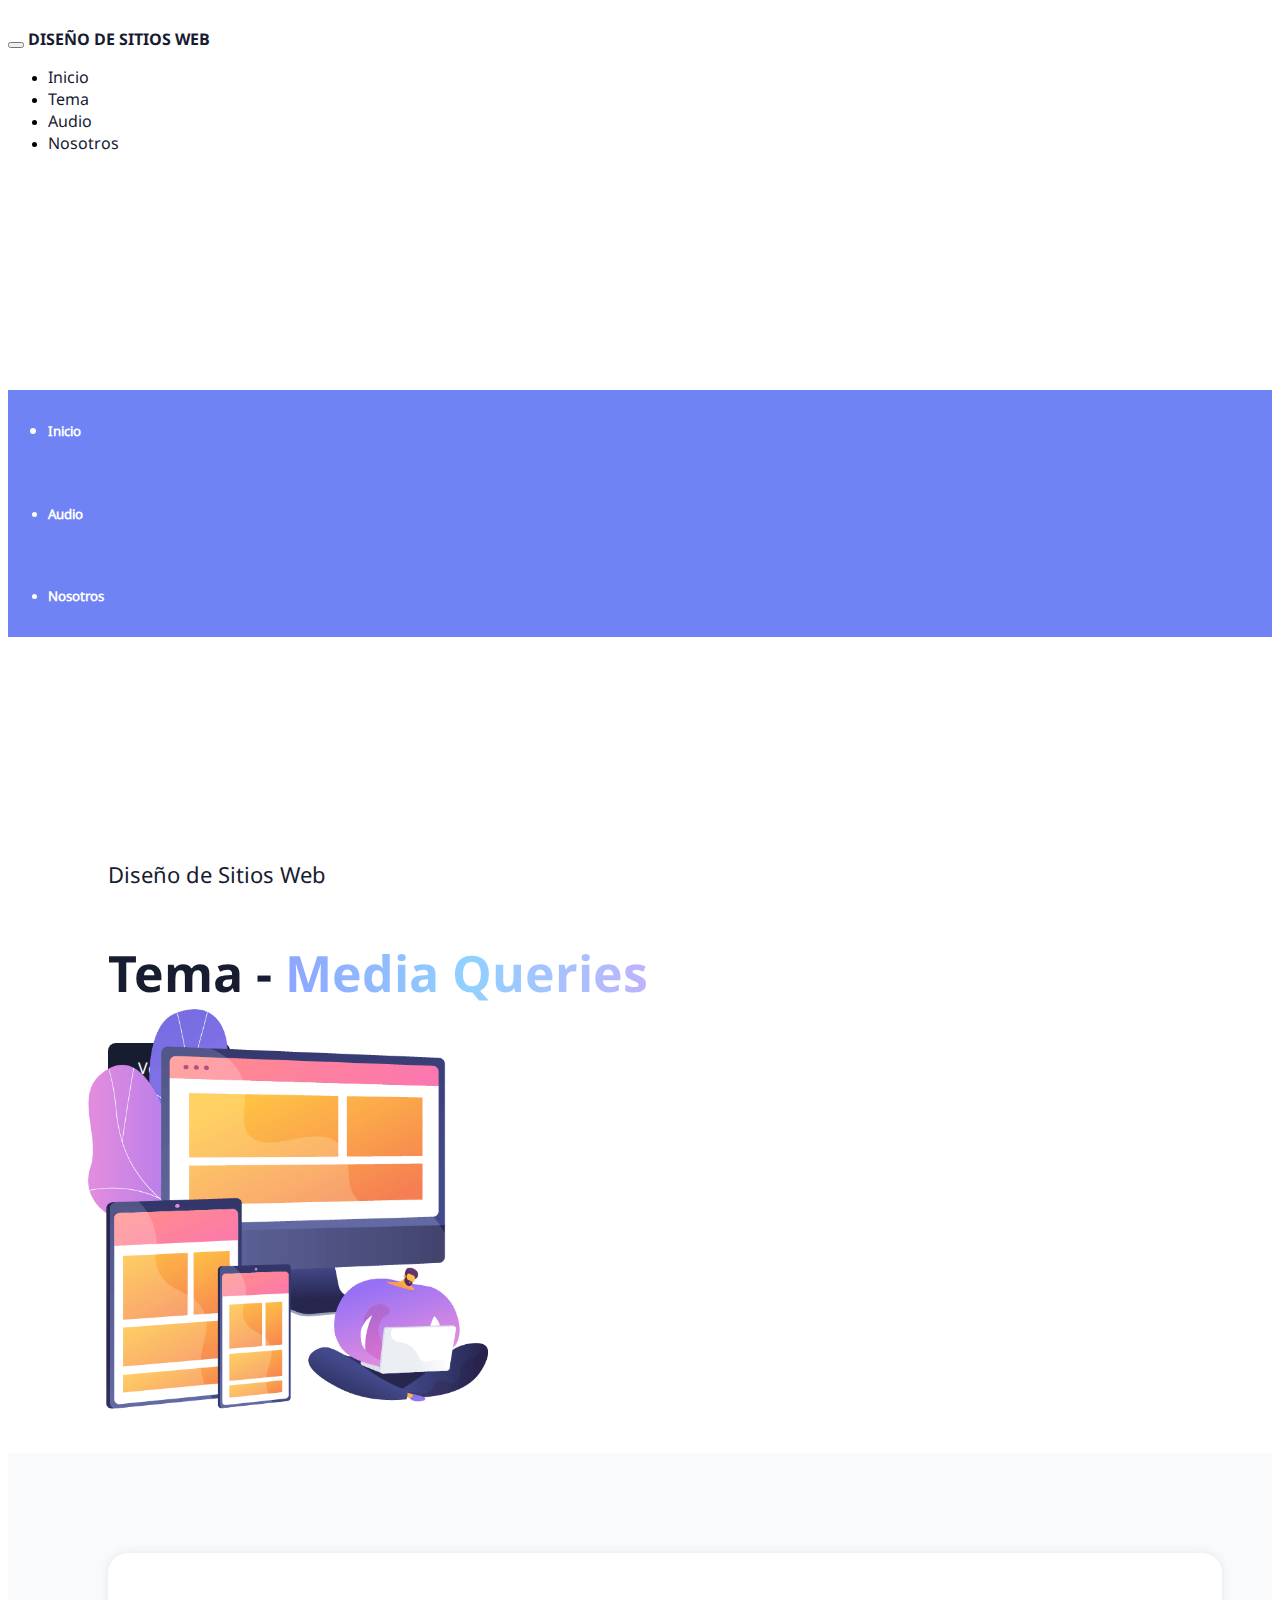
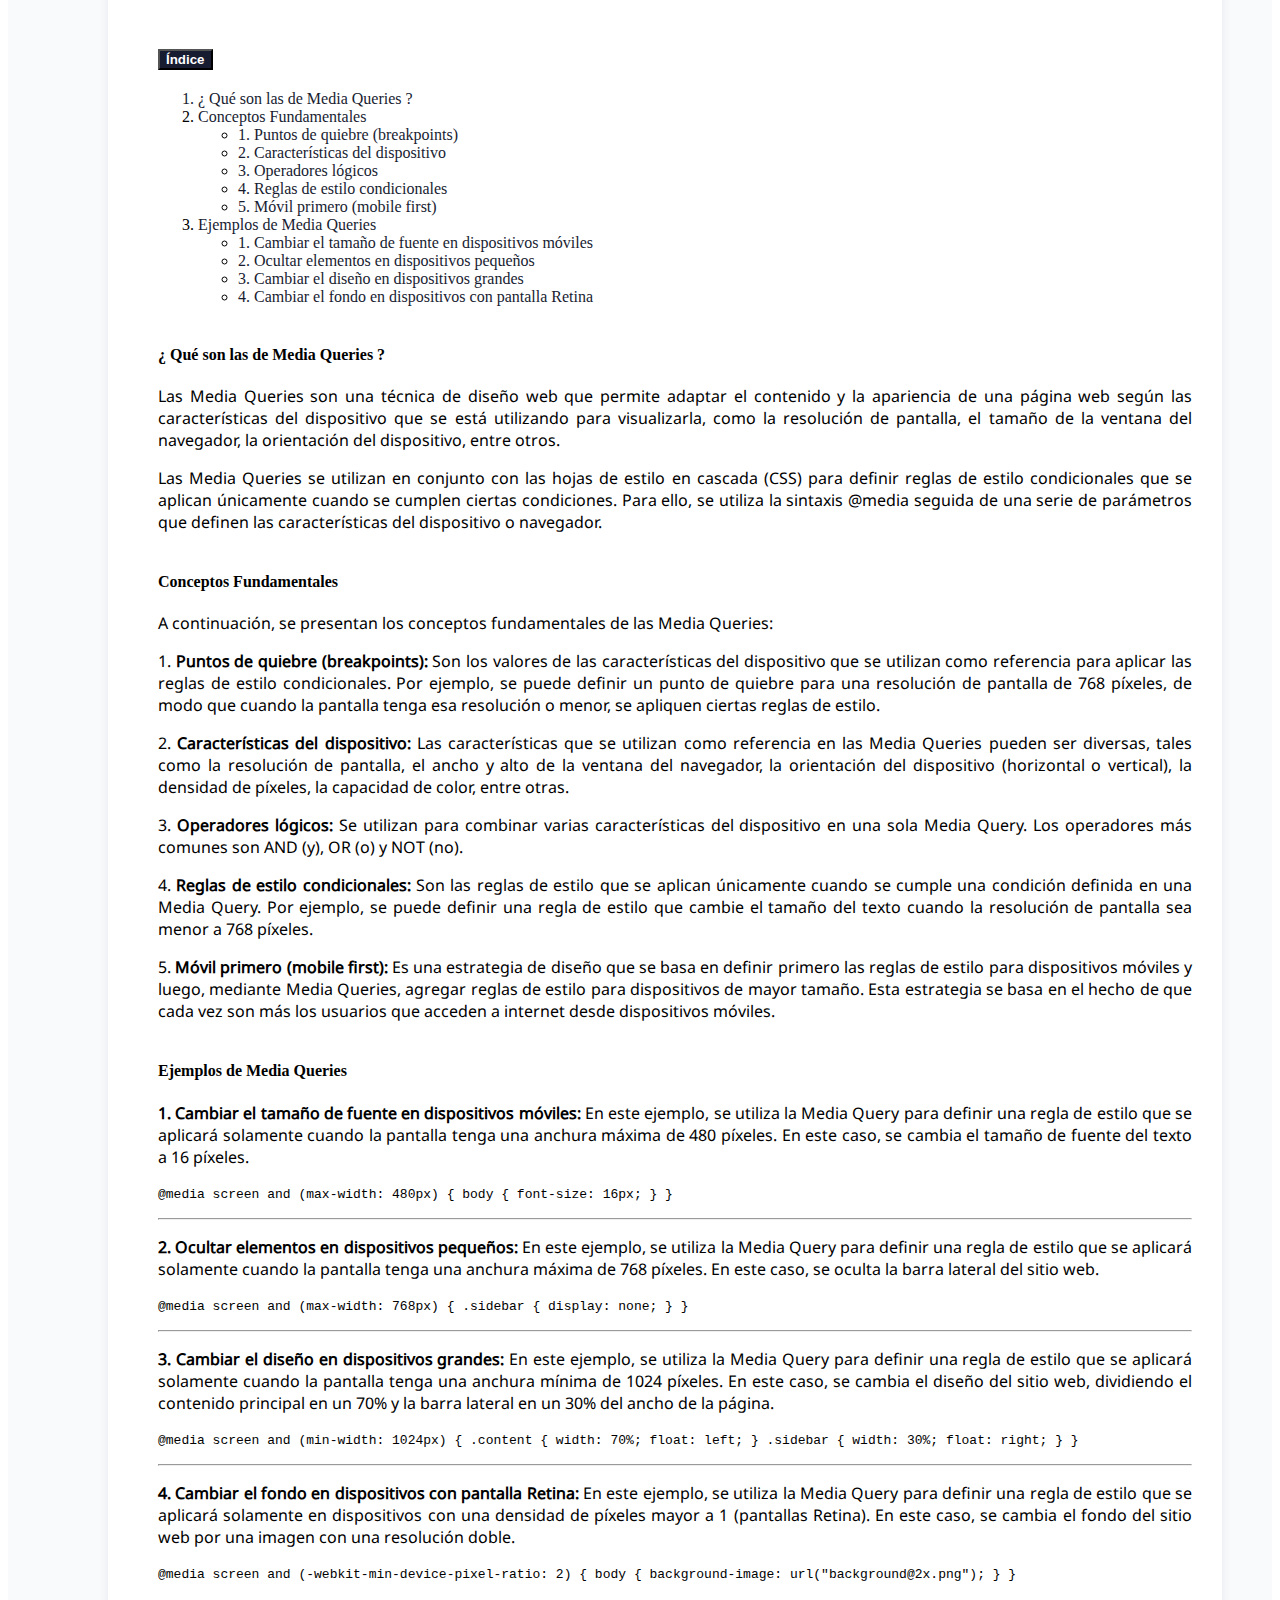
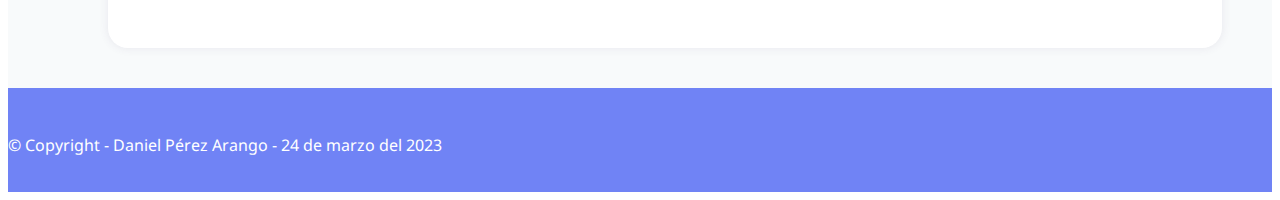
<file: tema.html>
<!doctype html>
<html lang="es">
  <head>
    <meta charset="utf-8">
    <meta name="viewport" content="width=device-width, initial-scale=1">
    <title>Fase 3 - Diseñar</title>
    <link href="https://cdn.jsdelivr.net/npm/bootstrap@5.3.0-alpha1/dist/css/bootstrap.min.css" rel="stylesheet" integrity="sha384-GLhlTQ8iRABdZLl6O3oVMWSktQOp6b7In1Zl3/Jr59b6EGGoI1aFkw7cmDA6j6gD" crossorigin="anonymous">
    <link rel='stylesheet' href='./assets/styles/styles.css'>
    <link rel="stylesheet" href="https://fonts.googleapis.com/icon?family=Material+Icons">

    <style>
        
    </style>
  </head>
  <body>
    <header>
      <nav class="navbar navbar-expand-lg fixed-top bg-color-int" style="padding-top: 20px; padding-bottom: 20px">
        <div class="container-fluid">
          <button class="navbar-toggler" type="button" data-bs-toggle="collapse" data-bs-target="#navbarTogglerDemo03" aria-controls="navbarTogglerDemo03" aria-expanded="false" aria-label="Toggle navigation">
            <span class="navbar-toggler-icon"></span>
          </button>
          <a class="navbar-brand NotoSansBold" style="color: #181C31;" href="#">DISEÑO DE SITIOS WEB</a>
          <div class="collapse navbar-collapse " id="navbarTogglerDemo03">
            <ul class="navbar-nav me-auto mb-2 mb-lg-0 ms-auto">
              <li class="nav-item">
                <a class="nav-link active NotoSansRegular" href="index.html">Inicio</a>
              </li>
              <li class="nav-item">
                <a class="nav-link active NotoSansRegular" href="tema.html">Tema</a>
              </li>
              <li class="nav-item">
                <a class="nav-link active NotoSansRegular" href="audio.html">Audio</a>
              </li>
              <li class="nav-item">
                <a class="nav-link active NotoSansRegular" href="nosotros.html">Nosotros</a>
              </li>
            </ul>
          </div>
        </div>
      </nav>
    </header>

    <div class="container-fluid">
      <div class="row">
       <div class="col-sm-auto bg-color-aside sticky-top">
            <div class="d-flex flex-sm-column flex-row flex-nowrap bg-color-aside align-items-center sticky-top">
              
                <ul class="nav nav-pills nav-flush flex-sm-column flex-row flex-nowrap mb-auto mx-auto text-center justify-content-between w-100 px-3 align-items-center" style="margin-top: 200px;">
                    <li class="nav-item NotoSansRegular">
                        <a href="index.html" class="nav-link py-3 px-2" title="" data-bs-toggle="tooltip" data-bs-placement="right">
                          <div class="col-lg-3 menu-aside">
                            <h5 class="text-center">Inicio </h5>
                          </div>
                        </a>
                    </li>
                    <li>
                        <a href="audio.html" class="nav-link NotoSansRegular py-3 px-2" title="" data-bs-toggle="tooltip" data-bs-placement="right">
                          <div class="col-lg-3 menu-aside">
                            <h5 class="text-center">Audio </h5>
                          </div>
                        </a>
                    </li>
                    <li>
                        <a href="nosotros.html" class="nav-link NotoSansRegular py-3 px-2" title="" data-bs-toggle="tooltip" data-bs-placement="right">
                          <div class="col-lg-3 menu-aside">
                            <h5 class="text-center">Nosotros </h5>
                          </div>
                        </a>
                    </li>
                </ul>
            </div>
        </div>
          <div class="col-sm p-3 min-vh-100">
            <!-- Contenido -->

            <section class="bg-color-int margin-content" id="inicio">
    <div class="pading-sections">
      <div class="row">
        <div class="col-lg-6">
          <p class="text-inicial">Diseño de Sitios Web</p>
          <p class="text-inicial-dos"><strong>Tema - <span class="color-grad">Media Queries</span> </strong> </p>
          <div class="botton-pr">
            <a class="btn btn-lg boton-principal" href="#tema" role="button" style="color: white;">Ver más</a>
          </div>
        </div>
        <div class="col-lg-6 image-pr">
          <img width="400" height="400" src="./assets/images/cssgrid.png" class="img-fluid" alt="imagen principal">
        </div>
      </div>
    </div>
  </section>

  <section class="bg-color-audio pading-sections" id="tema">
    <div class="container">

      <div class="card pading-sections-audio" style="margin-right: 50px; padding-right: 30px;">
        <div class="card-body">

          <div class="row" style="margin-top: 40px;">
            <div class="col-lg-5">
              <div class="accordion" id="accordionExample">
                <div class="accordion-item">
                  <h2 class="accordion-header" id="headingOne">
                    <button class="accordion-button" type="button" data-bs-toggle="collapse" data-bs-target="#collapseOne" aria-expanded="true" aria-controls="collapseOne" style="background-color: #181C31; color: white;">
                       <strong style="color:white"> Índice </strong>
                    </button>
                  </h2>
                  <div id="collapseOne" class="accordion-collapse collapse" aria-labelledby="headingOne" data-bs-parent="#accordionExample">
                    <div class="accordion-body">
                      <ol>
                        <a href="#queson"> <li>¿ Qué son las de Media Queries ? </li></a>
                        <li>
                          <a href="#conceptos"> Conceptos Fundamentales </a>
                          <ul>
                            <li>
                              <a href="#con1"> 1. Puntos de quiebre (breakpoints)</a>
                            </li>
                            <li>
                              <a href="#con2"> 2. Características del dispositivo</a>
                            </li>
                            <li>
                              <a href="#con3"> 3. Operadores lógicos</a>
                            </li>
                            <li>
                              <a href="#con4"> 4. Reglas de estilo condicionales</a>
                            </li>
                            <li>
                              <a href="#con5"> 5. Móvil primero (mobile first)</a>
                            </li>
                          </ul>
                        </li>
                        <li>
                          <a href="#ejemplos"> Ejemplos de Media Queries </a>
                          <ul>
                            <li>
                              <a href="#ejemplo1"> 1. Cambiar el tamaño de fuente en dispositivos móviles </a>
                            </li>
                            <li>
                              <a href="#ejemplo2"> 2. Ocultar elementos en dispositivos pequeños </a>
                            </li>
                            <li>
                              <a href="#ejemplo3"> 3. Cambiar el diseño en dispositivos grandes </a>
                            </li>
                            <li>
                              <a href="#ejemplo4"> 4. Cambiar el fondo en dispositivos con pantalla Retina </a>
                            </li>
                          </ul>
                        </li>
                      </ol>
                    </div>
                  </div>
                </div>
              </div>
            </div>
            <div class="col-lg-7"></div>
          </div>


          <div class="row" style="margin-top: 40px;">
            <div class="col-lg-12"> 
              <div id="queson">
                <h4> 
                  <i class="fi fi-rs-angle-double-small-right" style="color: #47B2E4;"></i> ¿ Qué son las de Media Queries ?
                </h4>
                <p class="p-contet">
                  Las Media Queries son una técnica de diseño web que permite adaptar el contenido y la apariencia de una página web según las características del dispositivo que se está utilizando para visualizarla, como la resolución de pantalla, el tamaño de la ventana del navegador, la orientación del dispositivo, entre otros.
                </p>
                <p class="p-contet">
                  Las Media Queries se utilizan en conjunto con las hojas de estilo en cascada (CSS) para definir reglas de estilo condicionales que se aplican únicamente cuando se cumplen ciertas condiciones. Para ello, se utiliza la sintaxis @media seguida de una serie de parámetros que definen las características del dispositivo o navegador.
                </p>
              </div>
    
              <div style="margin-top: 40px;" id="conceptos">
                <h4> 
                  <i class="fi fi-rs-angle-double-small-right" style="color: #47B2E4;"></i> Conceptos Fundamentales 
                </h4>
                <p class="p-contet">
                  A continuación, se presentan los conceptos fundamentales de las Media Queries:
                </p>
                <p class="p-contet" id="con1">
                  1.	<b>Puntos de quiebre (breakpoints):</b> Son los valores de las características del dispositivo que se utilizan como referencia para aplicar las reglas de estilo condicionales. Por ejemplo, se puede definir un punto de quiebre para una resolución de pantalla de 768 píxeles, de modo que cuando la pantalla tenga esa resolución o menor, se apliquen ciertas reglas de estilo.
                </p>
                <p class="p-contet" id="con2">
                  2.	<b>Características del dispositivo:</b> Las características que se utilizan como referencia en las Media Queries pueden ser diversas, tales como la resolución de pantalla, el ancho y alto de la ventana del navegador, la orientación del dispositivo (horizontal o vertical), la densidad de píxeles, la capacidad de color, entre otras.
                </p>
                <p class="p-contet" id="con3">
                  3.	<b>Operadores lógicos:</b> Se utilizan para combinar varias características del dispositivo en una sola Media Query. Los operadores más comunes son AND (y), OR (o) y NOT (no).
                </p>
                <p class="p-contet" id="con4">
                  4.	<b>Reglas de estilo condicionales:</b> Son las reglas de estilo que se aplican únicamente cuando se cumple una condición definida en una Media Query. Por ejemplo, se puede definir una regla de estilo que cambie el tamaño del texto cuando la resolución de pantalla sea menor a 768 píxeles.
                </p>
                <p class="p-contet" id="con5">
                  5.	<b>Móvil primero (mobile first):</b> Es una estrategia de diseño que se basa en definir primero las reglas de estilo para dispositivos móviles y luego, mediante Media Queries, agregar reglas de estilo para dispositivos de mayor tamaño. Esta estrategia se basa en el hecho de que cada vez son más los usuarios que acceden a internet desde dispositivos móviles.
                </p>
              </div>
    
              <div style="margin-top: 40px;" id="ejemplos">
                <h4> 
                  <i class="fi fi-rs-angle-double-small-right" style="color: #47B2E4;"></i> Ejemplos de Media Queries 
                </h4>
                <div id="ejemplo1">
                <p class="p-contet">
                  <b>1. Cambiar el tamaño de fuente en dispositivos móviles:</b>
                  En este ejemplo, se utiliza la Media Query para definir una regla de estilo que se aplicará solamente cuando la pantalla tenga una anchura máxima de 480 píxeles. En este caso, se cambia el tamaño de fuente del texto a 16 píxeles.
                </p>
    
                <p>
                  <code>
                    @media screen and (max-width: 480px) {
                      body {
                        font-size: 16px;
                      }
                    }
                  </code>
                </p>
              </div>
                <hr>
    
                <div id="ejemplo2">
                  <p class="p-contet">
                    <b>2. Ocultar elementos en dispositivos pequeños:</b>
                    En este ejemplo, se utiliza la Media Query para definir una regla de estilo que se aplicará solamente cuando la pantalla tenga una anchura máxima de 768 píxeles. En este caso, se oculta la barra lateral del sitio web.
                  </p>
    
                  <p>
                    <code>
                      @media screen and (max-width: 768px) {
                        .sidebar {
                          display: none;
                        }
                      }                    
                    </code>
                  </p>
                </div>
                <hr>
    
                <div id="ejemplo3">
                  <p class="p-contet">
                    <b>3. Cambiar el diseño en dispositivos grandes:</b>
                    En este ejemplo, se utiliza la Media Query para definir una regla de estilo que se aplicará solamente cuando la pantalla tenga una anchura mínima de 1024 píxeles. En este caso, se cambia el diseño del sitio web, dividiendo el contenido principal en un 70% y la barra lateral en un 30% del ancho de la página.
                  </p>
    
                  <p>
                    <code>
                      @media screen and (min-width: 1024px) {
                        .content {
                          width: 70%;
                          float: left;
                        }
                        .sidebar {
                          width: 30%;
                          float: right;
                        }
                      }                                     
                    </code>
                  </p>
                </div>
                <hr>
    
                <div id="ejemplo4">
                  <p class="p-contet">
                    <b>4. Cambiar el fondo en dispositivos con pantalla Retina:</b>
                    En este ejemplo, se utiliza la Media Query para definir una regla de estilo que se aplicará solamente en dispositivos con una densidad de píxeles mayor a 1 (pantallas Retina). En este caso, se cambia el fondo del sitio web por una imagen con una resolución doble.
                  </p>
    
                  <p>
                    <code>
                      @media screen and (-webkit-min-device-pixel-ratio: 2) {
                        body {
                          background-image: url("background@2x.png");
                        }
                      }                                                     
                    </code>
                  </p>
                </div>
              </div>
            </div>
          </div>

        </div>
      </div>
    </div>

  </section>
            
            
            
          </div>
      </div>
    </div>

    <footer class="bg-color-footer" style="padding-top: 30px; padding-bottom: 20px; width:100%; bottom: 0px;">
      <section class="footer">
          <p class=" text-center"> &copy; Copyright - Daniel Pérez Arango - 24 de marzo del 2023</p>
      </section>
    </footer>
   
    <script src="https://cdn.jsdelivr.net/npm/bootstrap@5.3.0-alpha1/dist/js/bootstrap.bundle.min.js" integrity="sha384-w76AqPfDkMBDXo30jS1Sgez6pr3x5MlQ1ZAGC+nuZB+EYdgRZgiwxhTBTkF7CXvN" crossorigin="anonymous"></script>
  </body>
</html>
</file>
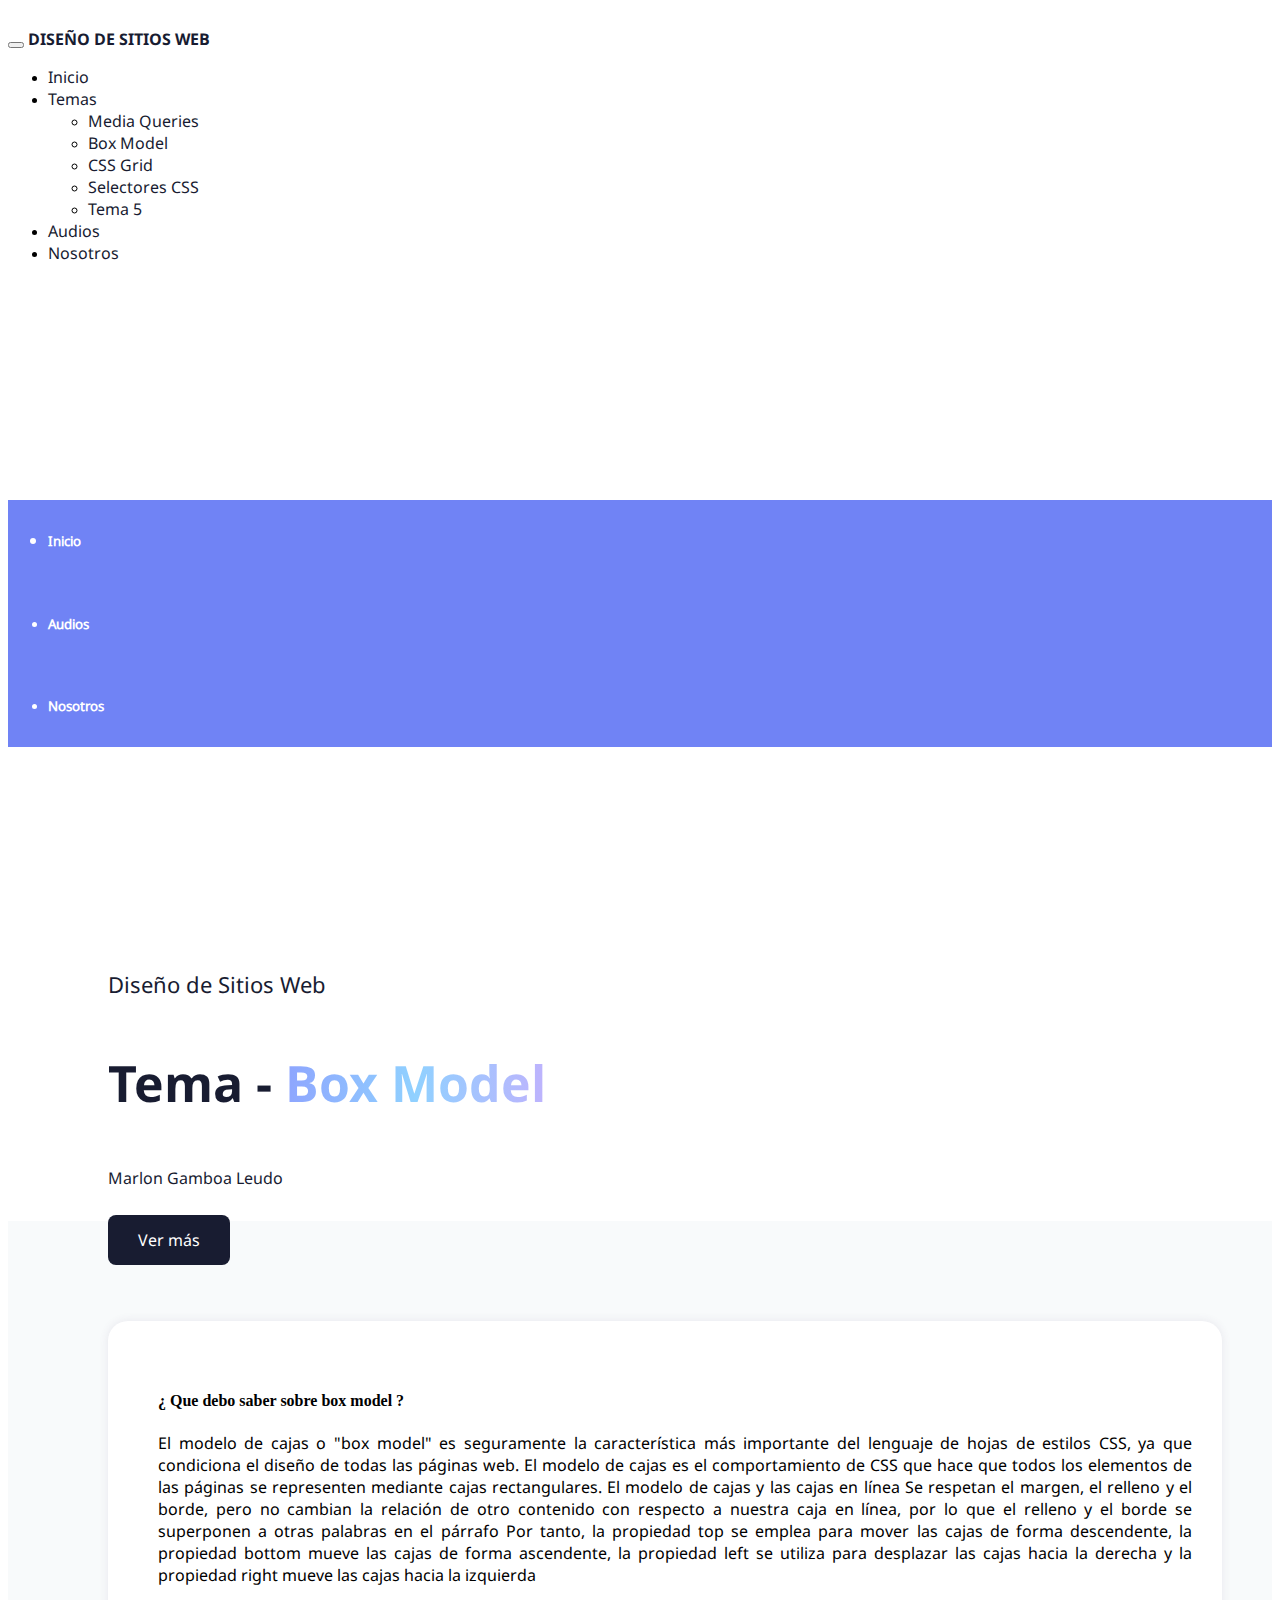
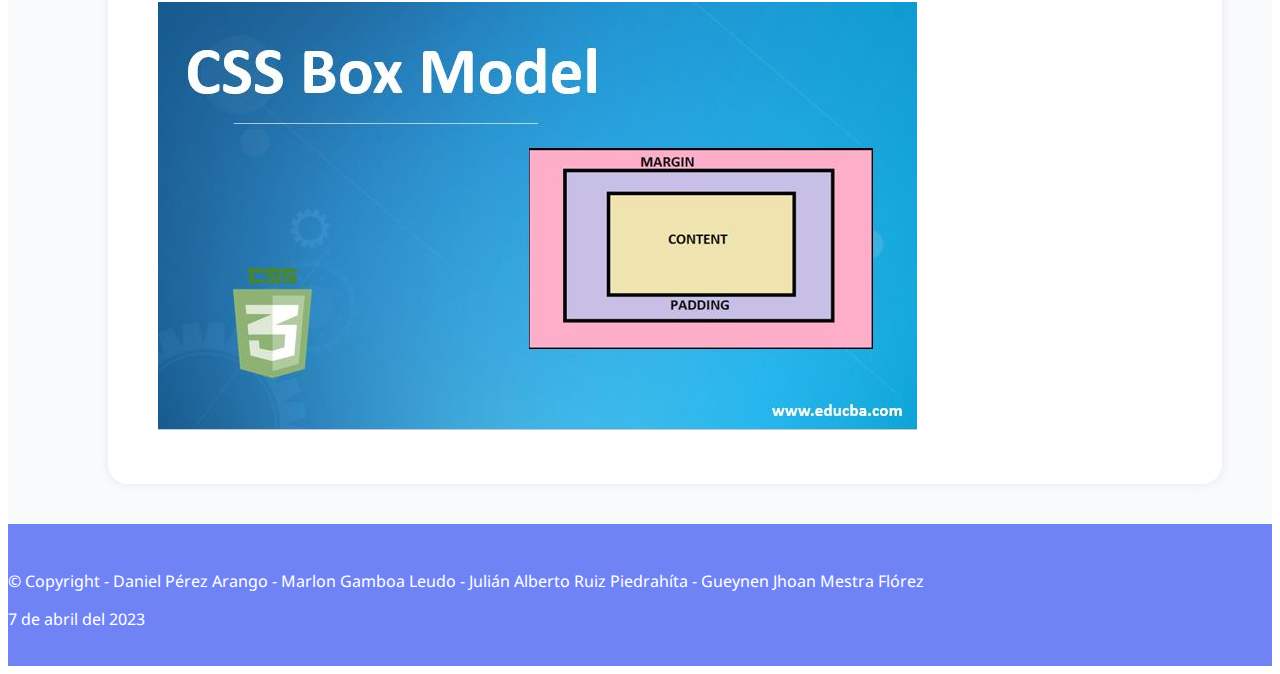
<file: temas/box-model.html>
<!doctype html>
<html lang="es">
  <head>
    <meta charset="utf-8">
    <meta name="viewport" content="width=device-width, initial-scale=1">
    <title>Fase 3 - Diseñar</title>
    <link href="https://cdn.jsdelivr.net/npm/bootstrap@5.3.0-alpha1/dist/css/bootstrap.min.css" rel="stylesheet" integrity="sha384-GLhlTQ8iRABdZLl6O3oVMWSktQOp6b7In1Zl3/Jr59b6EGGoI1aFkw7cmDA6j6gD" crossorigin="anonymous">
    <link rel='stylesheet' href='../assets/styles/styles.css'>
    <link rel="stylesheet" href="https://fonts.googleapis.com/icon?family=Material+Icons">

    <style>
        
    </style>
  </head>
  <body>
    <header>
      <nav class="navbar navbar-expand-lg fixed-top bg-color-int" style="padding-top: 20px; padding-bottom: 20px">
        <div class="container-fluid">
          <button class="navbar-toggler" type="button" data-bs-toggle="collapse" data-bs-target="#navbarTogglerDemo03" aria-controls="navbarTogglerDemo03" aria-expanded="false" aria-label="Toggle navigation">
            <span class="navbar-toggler-icon"></span>
          </button>
          <a class="navbar-brand NotoSansBold" style="color: #181C31;" href="#">DISEÑO DE SITIOS WEB</a>
          <div class="collapse navbar-collapse " id="navbarTogglerDemo03">
            <ul class="navbar-nav me-auto mb-2 mb-lg-0 ms-auto">
              <li class="nav-item">
                <a class="nav-link active NotoSansRegular" href="../index.html">Inicio</a>
              </li>
              <li class="nav-item dropdown">
                <a class="nav-link NotoSansRegular dropdown-toggle" href="#" role="button" data-bs-toggle="dropdown" aria-expanded="false">
                  Temas
                </a>
                <ul class="dropdown-menu">
                  <li><a class="dropdown-item NotoSansRegular" href="media-queries.html">Media Queries</a></li>
                  <li><a class="dropdown-item NotoSansRegular" href="box-model.html">Box Model</a></li>
                  <li><a class="dropdown-item NotoSansRegular" href="css-grid.html">CSS Grid</a></li>
                  <li><a class="dropdown-item NotoSansRegular" href="selectores-css.html">Selectores CSS</a></li>
                  <li><a class="dropdown-item NotoSansRegular" href="#">Tema 5</a></li>
                </ul>
              </li>
              <li class="nav-item">
                <a class="nav-link active NotoSansRegular" href="../audio.html">Audios</a>
              </li>
              <li class="nav-item">
                <a class="nav-link active NotoSansRegular" href="../nosotros.html">Nosotros</a>
              </li>
            </ul>
          </div>
        </div>
      </nav>
    </header>

    <div class="container-fluid">
      <div class="row">
       <div class="col-sm-auto bg-color-aside sticky-top">
            <div class="d-flex flex-sm-column flex-row flex-nowrap bg-color-aside align-items-center sticky-top">
              
                <ul class="nav nav-pills nav-flush flex-sm-column flex-row flex-nowrap mb-auto mx-auto text-center justify-content-between w-100 px-3 align-items-center" style="margin-top: 200px;">
                    <li class="nav-item NotoSansRegular">
                        <a href="../index.html" class="nav-link py-3 px-2" title="" data-bs-toggle="tooltip" data-bs-placement="right">
                          <div class="col-lg-3 menu-aside">
                            <h5 class="text-center">Inicio </h5>
                          </div>
                        </a>
                    </li>
                    <li>
                        <a href="../audio.html" class="nav-link NotoSansRegular py-3 px-2" title="" data-bs-toggle="tooltip" data-bs-placement="right">
                          <div class="col-lg-3 menu-aside">
                            <h5 class="text-center">Audios </h5>
                          </div>
                        </a>
                    </li>
                    <li>
                        <a href="../nosotros.html" class="nav-link NotoSansRegular py-3 px-2" title="" data-bs-toggle="tooltip" data-bs-placement="right">
                          <div class="col-lg-3 menu-aside">
                            <h5 class="text-center">Nosotros </h5>
                          </div>
                        </a>
                    </li>
                </ul>
            </div>
        </div>
          <div class="col-sm p-3 min-vh-100">
            <!-- Contenido -->

            <section class="bg-color-int margin-content" id="inicio">
    <div class="pading-sections">
      <div class="row">
        <div class="col-lg-6">
          <p class="text-inicial">Diseño de Sitios Web</p>
          <p class="text-inicial-dos"><strong>Tema - <span class="color-grad">Box Model</span> </strong> </p>
          <p class="autor">Marlon Gamboa Leudo </p>
          <div class="botton-pr">
            <a class="btn btn-lg boton-principal" href="#tema" role="button" style="color: white;">Ver más</a>
          </div>
        </div>
        <div class="col-lg-6 image-pr">
          
        </div>
      </div>
    </div>
  </section>

  <section class="bg-color-audio pading-sections" id="tema">
    <div class="container">

      <div class="card pading-sections-audio" style="margin-right: 50px; padding-right: 30px;">
        <div class="card-body">

          <div class="row">
            <div class="col-lg-12"> 
              <div id="queson">
                <h4> 
                  <i class="fi fi-rs-angle-double-small-right" style="color: #47B2E4;"></i> ¿ Que debo saber sobre box model ?
                </h4>
                <p class="p-contet">
                    El modelo de cajas o "box model" es seguramente la característica más importante del lenguaje de hojas de estilos CSS, ya que condiciona el diseño de todas las páginas web. El modelo de cajas es el comportamiento de CSS que hace que todos los elementos de las páginas se representen mediante cajas rectangulares. El modelo de cajas y las cajas en línea Se respetan el margen, el relleno y el borde, pero no cambian la relación de otro contenido con respecto a nuestra caja en línea, por lo que el relleno y el borde se superponen a otras palabras en el párrafo Por tanto, la propiedad top se emplea para mover las cajas de forma descendente, la propiedad bottom mueve las cajas de forma ascendente, la propiedad left se utiliza para desplazar las cajas hacia la derecha y la propiedad right mueve las cajas hacia la izquierda
                </p>

                <img src="../assets/images/css-box-model.jpg" class="img-fluid" alt="imagen principal">
              </div>
            </div>
          </div>

        </div>
      </div>
    </div>

  </section>
          </div>
      </div>
    </div>

    <footer class="bg-color-footer" style="padding-top: 30px; padding-bottom: 20px; width:100%; bottom: 0px;">
      <section class="footer">
          <p class=" text-center"> 
            &copy; Copyright - 
            Daniel Pérez Arango -
            Marlon Gamboa Leudo -  
            Julián Alberto Ruiz Piedrahíta -
            Gueynen Jhoan Mestra Flórez
          </p>
          <p class=" text-center"> 
            7 de abril del 2023
          </p>
      </section>
    </footer>
   
    <script src="https://cdn.jsdelivr.net/npm/bootstrap@5.3.0-alpha1/dist/js/bootstrap.bundle.min.js" integrity="sha384-w76AqPfDkMBDXo30jS1Sgez6pr3x5MlQ1ZAGC+nuZB+EYdgRZgiwxhTBTkF7CXvN" crossorigin="anonymous"></script>
  </body>
</html>
</file>
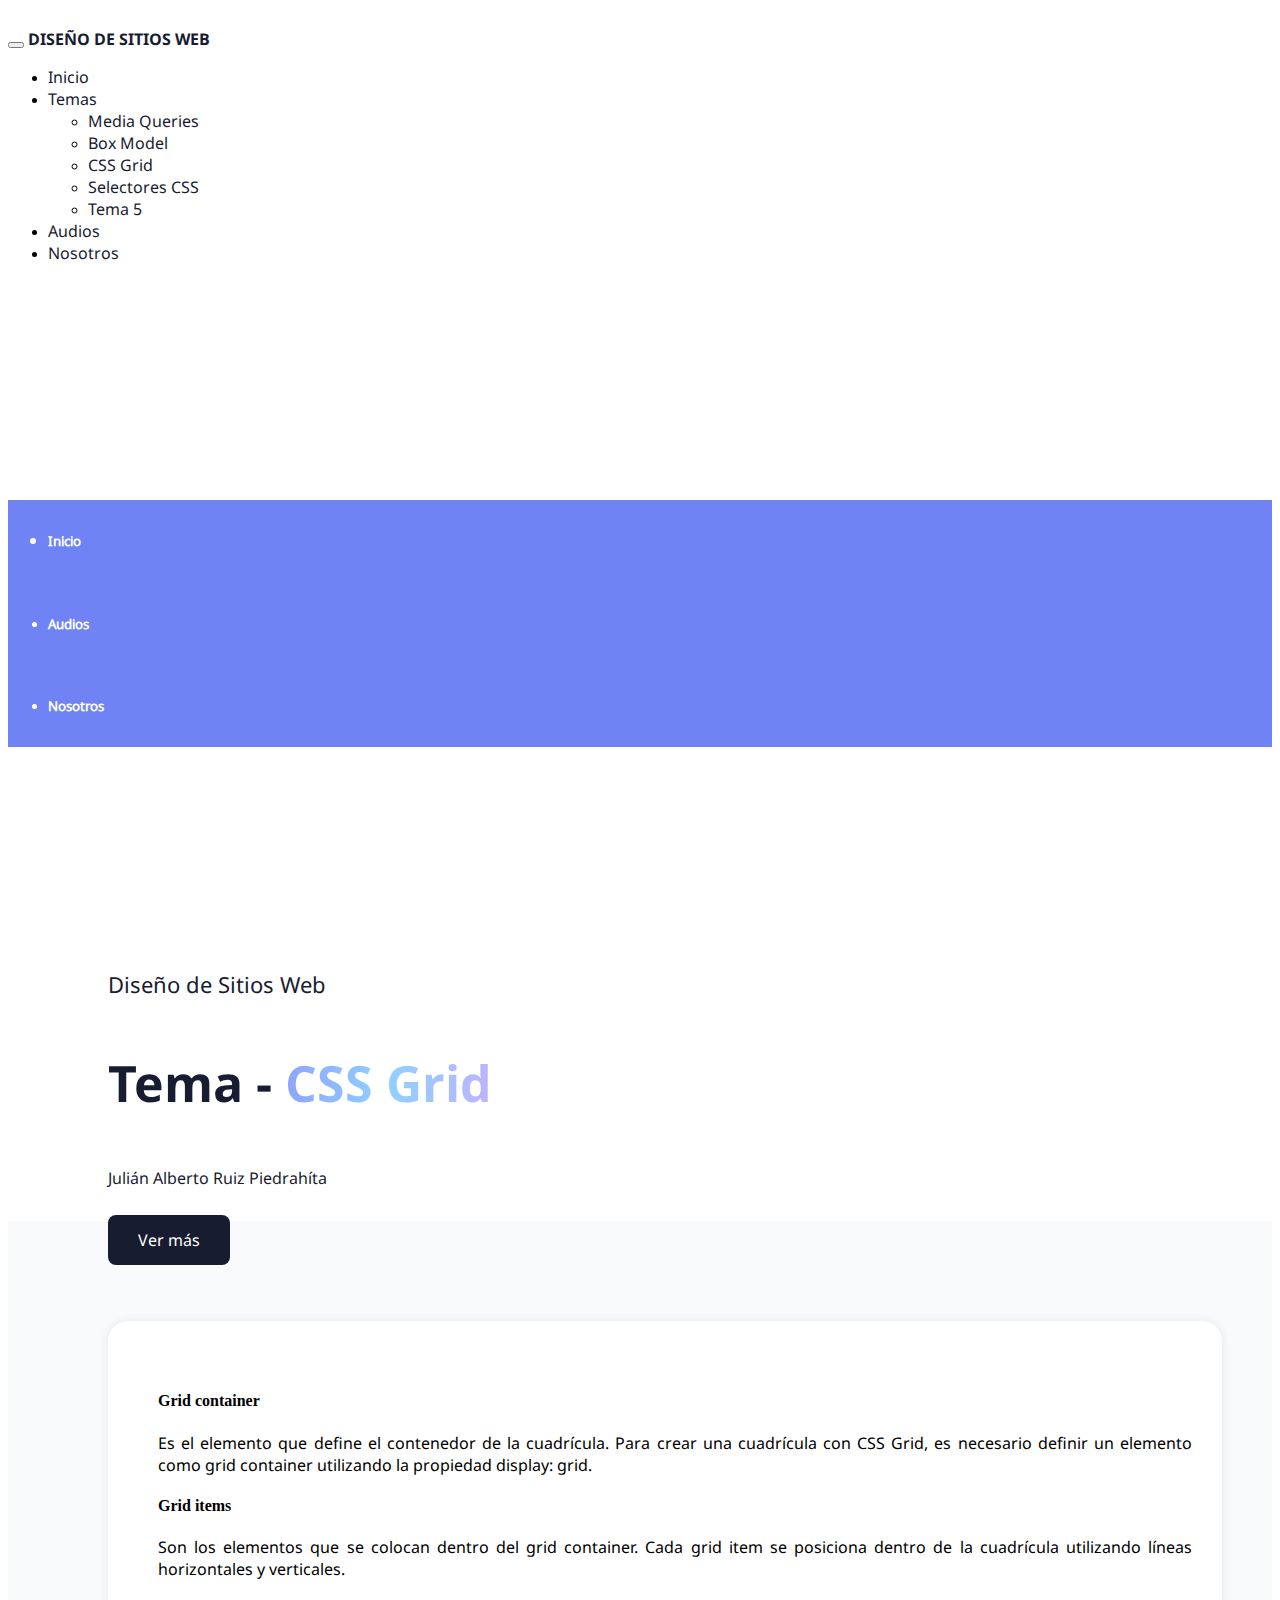
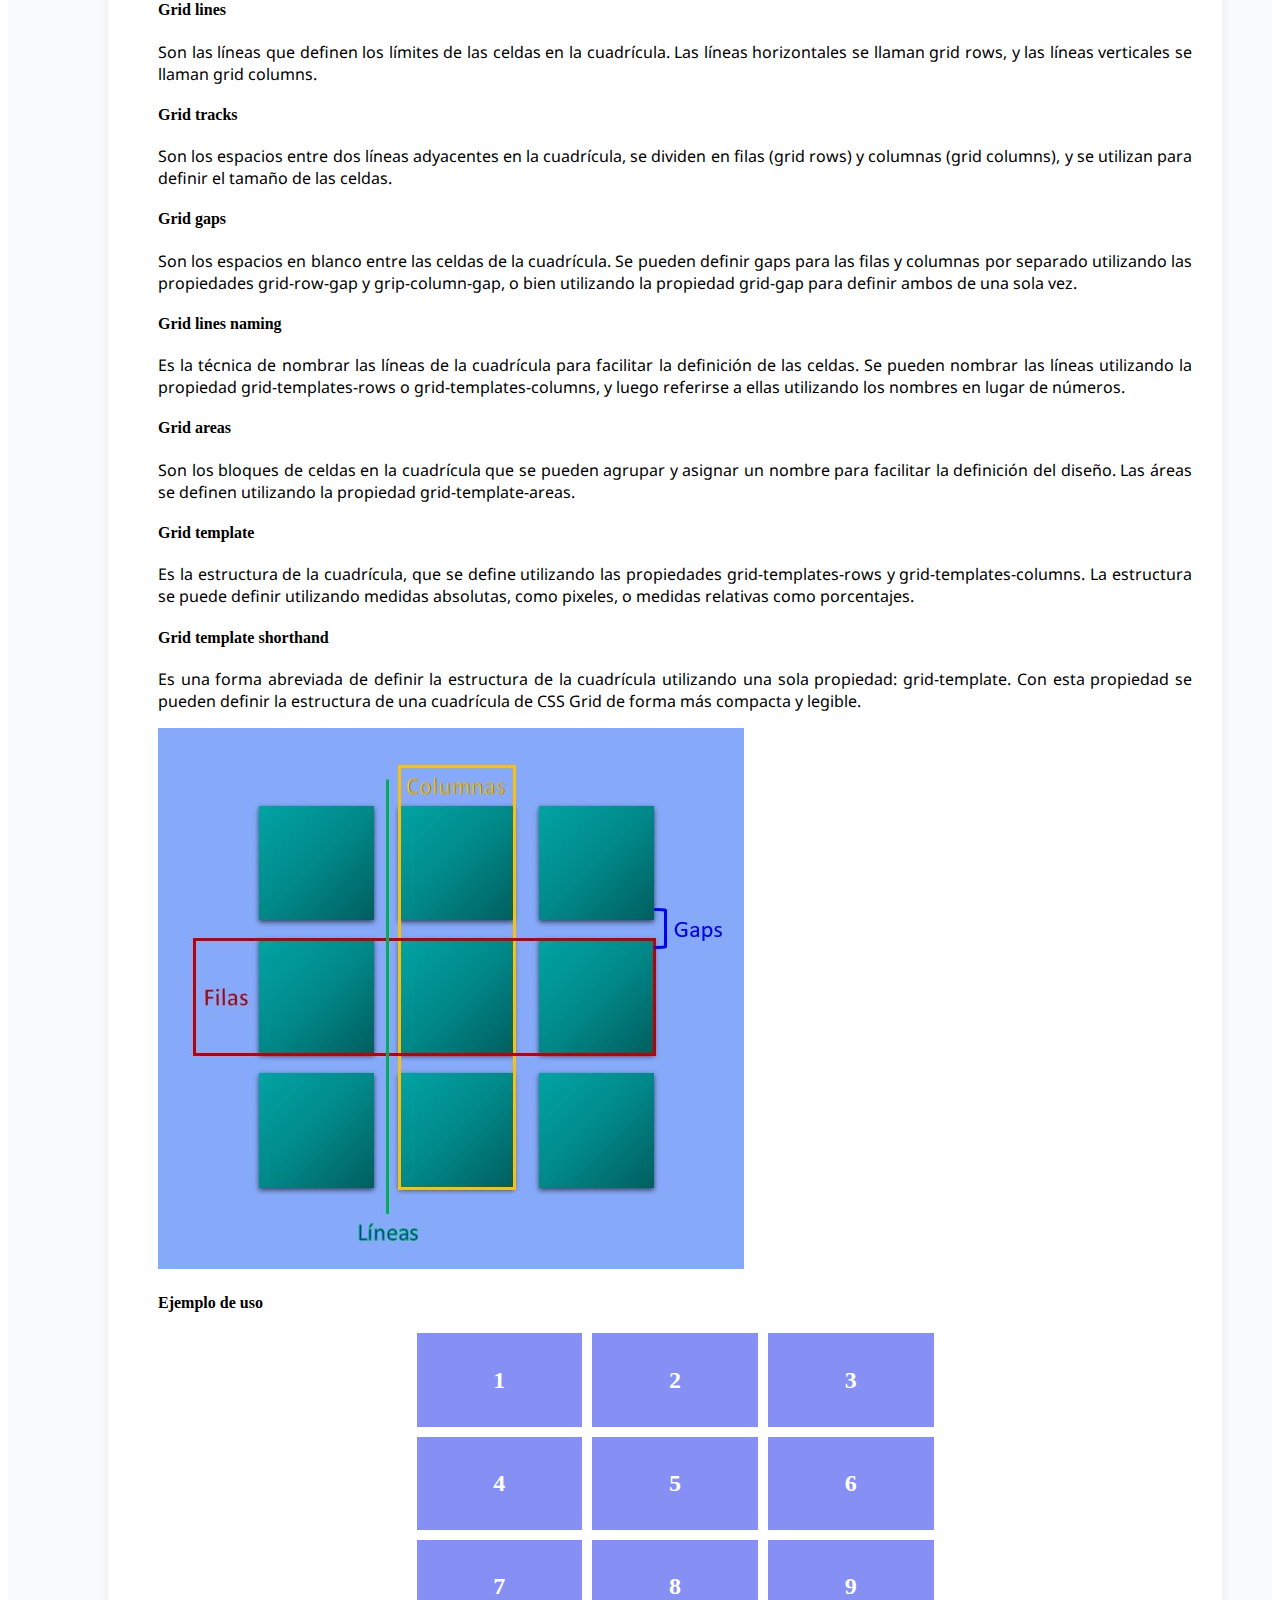
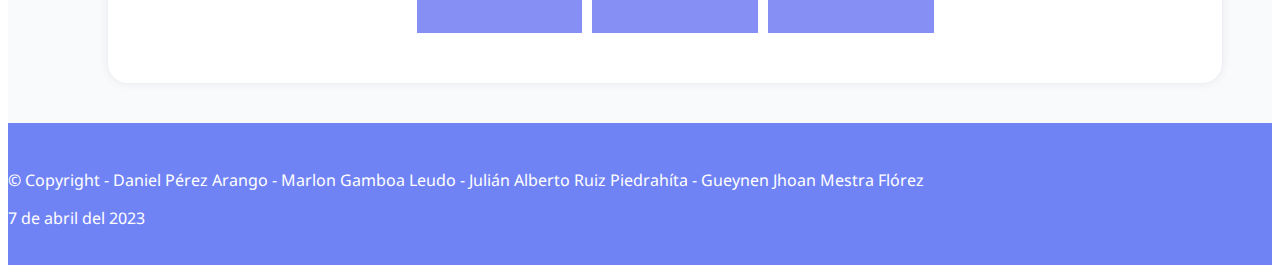
<file: temas/css-grid.html>
<!doctype html>
<html lang="es">
  <head>
    <meta charset="utf-8">
    <meta name="viewport" content="width=device-width, initial-scale=1">
    <title>Fase 3 - Diseñar</title>
    <link href="https://cdn.jsdelivr.net/npm/bootstrap@5.3.0-alpha1/dist/css/bootstrap.min.css" rel="stylesheet" integrity="sha384-GLhlTQ8iRABdZLl6O3oVMWSktQOp6b7In1Zl3/Jr59b6EGGoI1aFkw7cmDA6j6gD" crossorigin="anonymous">
    <link rel='stylesheet' href='../assets/styles/styles.css'>
    <link rel="stylesheet" href="https://fonts.googleapis.com/icon?family=Material+Icons">

    <style>
        
    </style>
  </head>
  <body>
    <header>
      <nav class="navbar navbar-expand-lg fixed-top bg-color-int" style="padding-top: 20px; padding-bottom: 20px">
        <div class="container-fluid">
          <button class="navbar-toggler" type="button" data-bs-toggle="collapse" data-bs-target="#navbarTogglerDemo03" aria-controls="navbarTogglerDemo03" aria-expanded="false" aria-label="Toggle navigation">
            <span class="navbar-toggler-icon"></span>
          </button>
          <a class="navbar-brand NotoSansBold" style="color: #181C31;" href="#">DISEÑO DE SITIOS WEB</a>
          <div class="collapse navbar-collapse " id="navbarTogglerDemo03">
            <ul class="navbar-nav me-auto mb-2 mb-lg-0 ms-auto">
              <li class="nav-item">
                <a class="nav-link active NotoSansRegular" href="../index.html">Inicio</a>
              </li>
              <li class="nav-item dropdown">
                <a class="nav-link NotoSansRegular dropdown-toggle" href="#" role="button" data-bs-toggle="dropdown" aria-expanded="false">
                  Temas
                </a>
                <ul class="dropdown-menu">
                  <li><a class="dropdown-item NotoSansRegular" href="media-queries.html">Media Queries</a></li>
                  <li><a class="dropdown-item NotoSansRegular" href="box-model.html">Box Model</a></li>
                  <li><a class="dropdown-item NotoSansRegular" href="css-grid.html">CSS Grid</a></li>
                  <li><a class="dropdown-item NotoSansRegular" href="selectores-css.html">Selectores CSS</a></li>
                  <li><a class="dropdown-item NotoSansRegular" href="#">Tema 5</a></li>
                </ul>
              </li>
              <li class="nav-item">
                <a class="nav-link active NotoSansRegular" href="../audio.html">Audios</a>
              </li>
              <li class="nav-item">
                <a class="nav-link active NotoSansRegular" href="../nosotros.html">Nosotros</a>
              </li>
            </ul>
          </div>
        </div>
      </nav>
    </header>

    <div class="container-fluid">
      <div class="row">
       <div class="col-sm-auto bg-color-aside sticky-top">
            <div class="d-flex flex-sm-column flex-row flex-nowrap bg-color-aside align-items-center sticky-top">
              
                <ul class="nav nav-pills nav-flush flex-sm-column flex-row flex-nowrap mb-auto mx-auto text-center justify-content-between w-100 px-3 align-items-center" style="margin-top: 200px;">
                    <li class="nav-item NotoSansRegular">
                        <a href="../index.html" class="nav-link py-3 px-2" title="" data-bs-toggle="tooltip" data-bs-placement="right">
                          <div class="col-lg-3 menu-aside">
                            <h5 class="text-center">Inicio </h5>
                          </div>
                        </a>
                    </li>
                    <li>
                        <a href="../audio.html" class="nav-link NotoSansRegular py-3 px-2" title="" data-bs-toggle="tooltip" data-bs-placement="right">
                          <div class="col-lg-3 menu-aside">
                            <h5 class="text-center">Audios </h5>
                          </div>
                        </a>
                    </li>
                    <li>
                        <a href="../nosotros.html" class="nav-link NotoSansRegular py-3 px-2" title="" data-bs-toggle="tooltip" data-bs-placement="right">
                          <div class="col-lg-3 menu-aside">
                            <h5 class="text-center">Nosotros </h5>
                          </div>
                        </a>
                    </li>
                </ul>
            </div>
        </div>
          <div class="col-sm p-3 min-vh-100">
            <!-- Contenido -->

            <section class="bg-color-int margin-content" id="inicio">
    <div class="pading-sections">
      <div class="row">
        <div class="col-lg-6">
          <p class="text-inicial">Diseño de Sitios Web</p>
          <p class="text-inicial-dos"><strong>Tema - <span class="color-grad">CSS Grid</span> </strong> </p>
          <p class="autor">Julián Alberto Ruiz Piedrahíta </p>
          <div class="botton-pr">
            <a class="btn btn-lg boton-principal" href="#tema" role="button" style="color: white;">Ver más</a>
          </div>
        </div>
        <div class="col-lg-6 image-pr">
          
        </div>
      </div>
    </div>
  </section>

  <section class="bg-color-audio pading-sections" id="tema">
    <div class="container">

      <div class="card pading-sections-audio" style="margin-right: 50px; padding-right: 30px;">
        <div class="card-body">

          <div class="row">
            <div class="col-lg-12"> 
              <div id="queson">
                <h4>Grid container</h4>
                <p class="p-contet">
                    Es el elemento que define el contenedor de la cuadrícula. Para crear una cuadrícula con CSS Grid, es necesario definir un elemento como grid container utilizando la propiedad display: grid.
                </p>


                <h4>Grid items</h4>
                <p class="p-contet">
                    Son los elementos que se colocan dentro del grid container. Cada grid item se posiciona dentro de la cuadrícula utilizando líneas horizontales y verticales.
                </p>

                <h4>Grid lines</h4>
                <p class="p-contet">
                    Son las líneas que definen los límites de las celdas en la cuadrícula. Las líneas horizontales se llaman grid rows, y las líneas verticales se llaman grid columns.
                </p>

                <h4>Grid tracks</h4>
                <p class="p-contet">
                    Son los espacios entre dos líneas adyacentes en la cuadrícula, se dividen en filas (grid rows) y columnas (grid columns), y se utilizan para definir el tamaño de las celdas.
                </p>

                <h4>Grid gaps</h4>
                <p class="p-contet">
                    Son los espacios en blanco entre las celdas de la cuadrícula. Se pueden definir gaps para las filas y columnas por separado utilizando las propiedades grid-row-gap y grip-column-gap, o bien utilizando la propiedad grid-gap para definir ambos de una sola vez.
                </p>

                <h4>Grid lines naming</h4>
                <p class="p-contet">
                    Es la técnica de nombrar las líneas de la cuadrícula para facilitar la definición de las celdas. Se pueden nombrar las líneas utilizando la propiedad grid-templates-rows o grid-templates-columns, y luego referirse a ellas utilizando los nombres en lugar de números.
                </p>

                <h4>Grid areas</h4>
                <p class="p-contet">
                    Son los bloques de celdas en la cuadrícula que se pueden agrupar y asignar un nombre para facilitar la definición del diseño. Las áreas se definen utilizando la propiedad grid-template-areas.
                </p>

                <h4>Grid template</h4>
                <p class="p-contet">
                    Es la estructura de la cuadrícula, que se define utilizando las propiedades grid-templates-rows y grid-templates-columns. La estructura se puede definir utilizando medidas absolutas, como pixeles, o medidas relativas como porcentajes.
                </p>

                <h4>Grid template shorthand</h4>
                <p class="p-contet">
                    Es una forma abreviada de definir la estructura de la cuadrícula utilizando una sola propiedad: grid-template. Con esta propiedad se pueden definir la estructura de una cuadrícula de CSS Grid de forma más compacta y legible.
                </p>

                <img src="../assets/images/css-grid.jpg" class="img-fluid" alt="imagen principal">

                <p></p>

                <h4>Ejemplo de uso</h4>

                <div class="grid-container">
                    <div class="item item-1">1</div>
                    <div class="item item-2">2</div>
                    <div class="item item-3">3</div>
                    <div class="item item-4">4</div>
                    <div class="item item-5">5</div>
                    <div class="item item-6">6</div>
                    <div class="item item-7">7</div>
                    <div class="item item-8">8</div>
                    <div class="item item-9">9</div>
                  </div>


              </div>
            </div>
          </div>

        </div>
      </div>
    </div>

  </section>
          </div>
      </div>
    </div>

    <footer class="bg-color-footer" style="padding-top: 30px; padding-bottom: 20px; width:100%; bottom: 0px;">
      <section class="footer">
          <p class=" text-center"> 
            &copy; Copyright - 
            Daniel Pérez Arango -
            Marlon Gamboa Leudo -  
            Julián Alberto Ruiz Piedrahíta -
            Gueynen Jhoan Mestra Flórez
          </p>
          <p class=" text-center"> 
            7 de abril del 2023
          </p>
      </section>
    </footer>
   
    <script src="https://cdn.jsdelivr.net/npm/bootstrap@5.3.0-alpha1/dist/js/bootstrap.bundle.min.js" integrity="sha384-w76AqPfDkMBDXo30jS1Sgez6pr3x5MlQ1ZAGC+nuZB+EYdgRZgiwxhTBTkF7CXvN" crossorigin="anonymous"></script>
  </body>
</html>
</file>
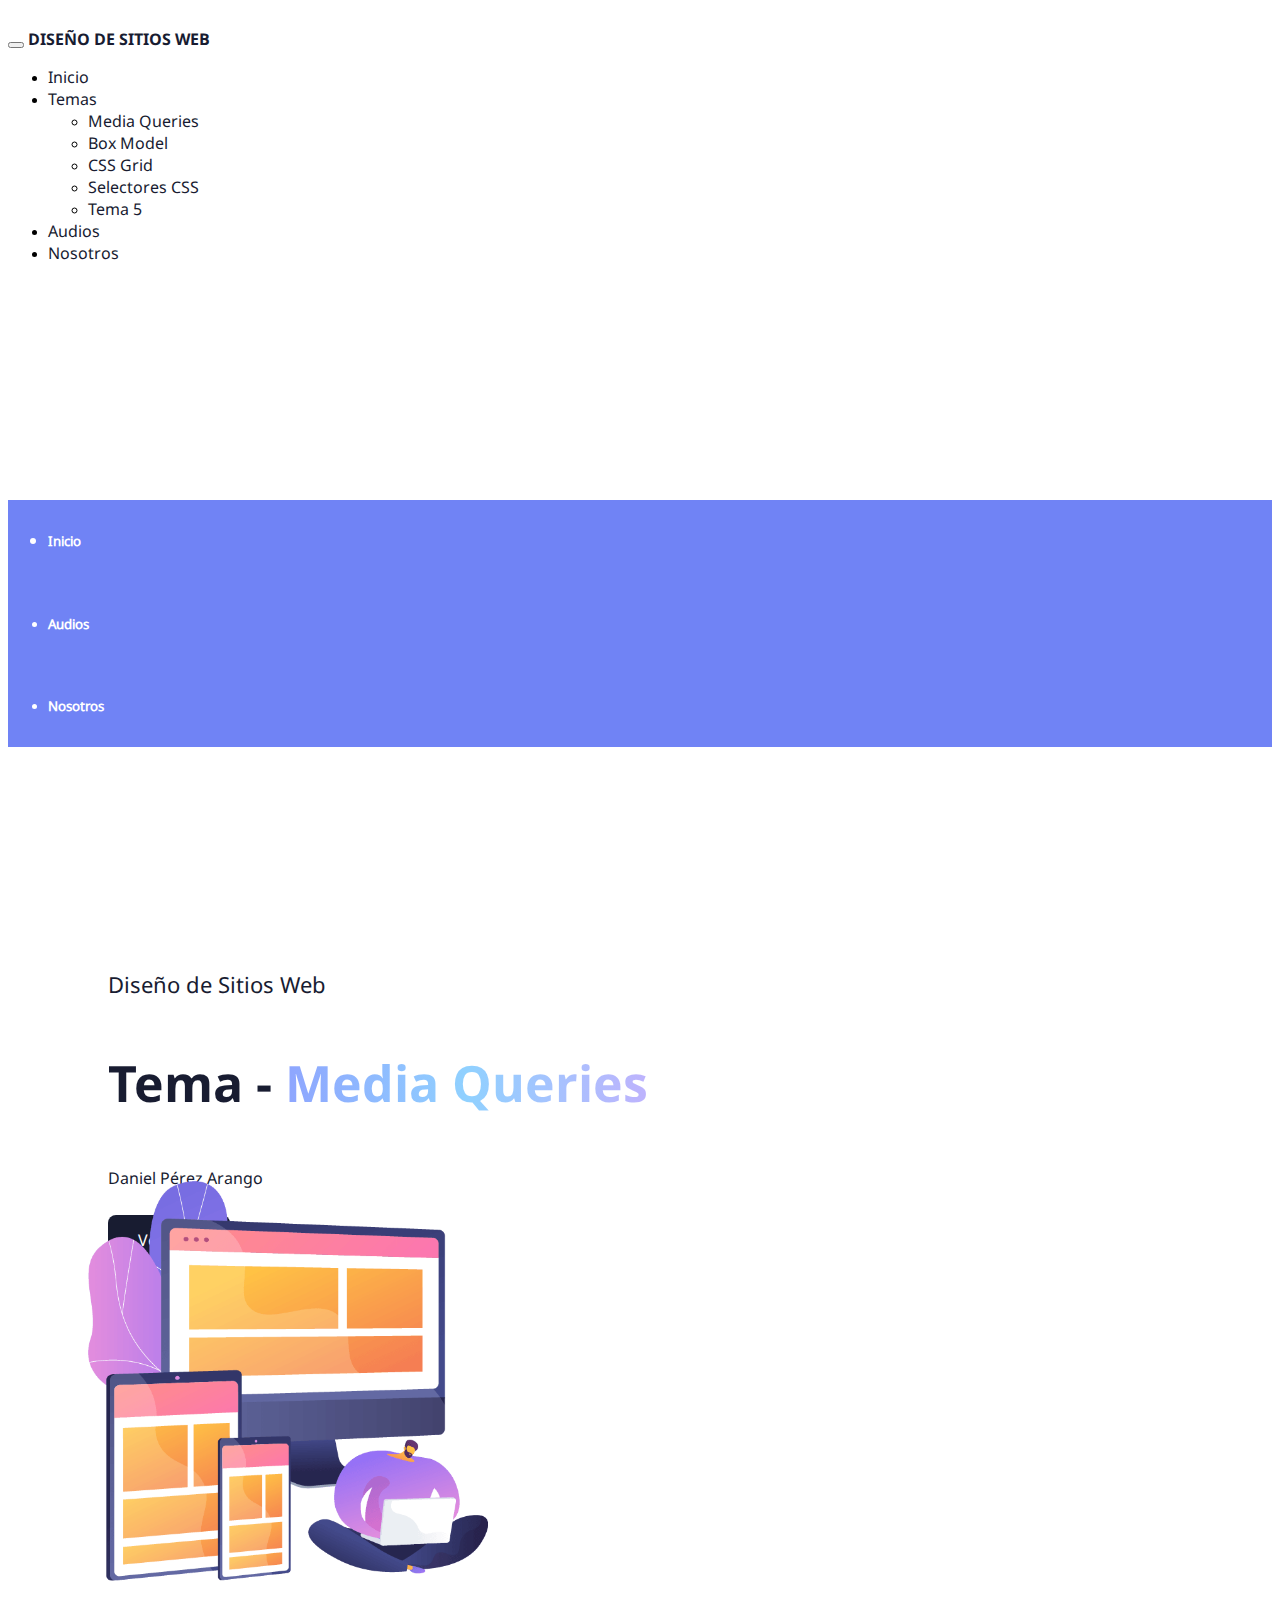
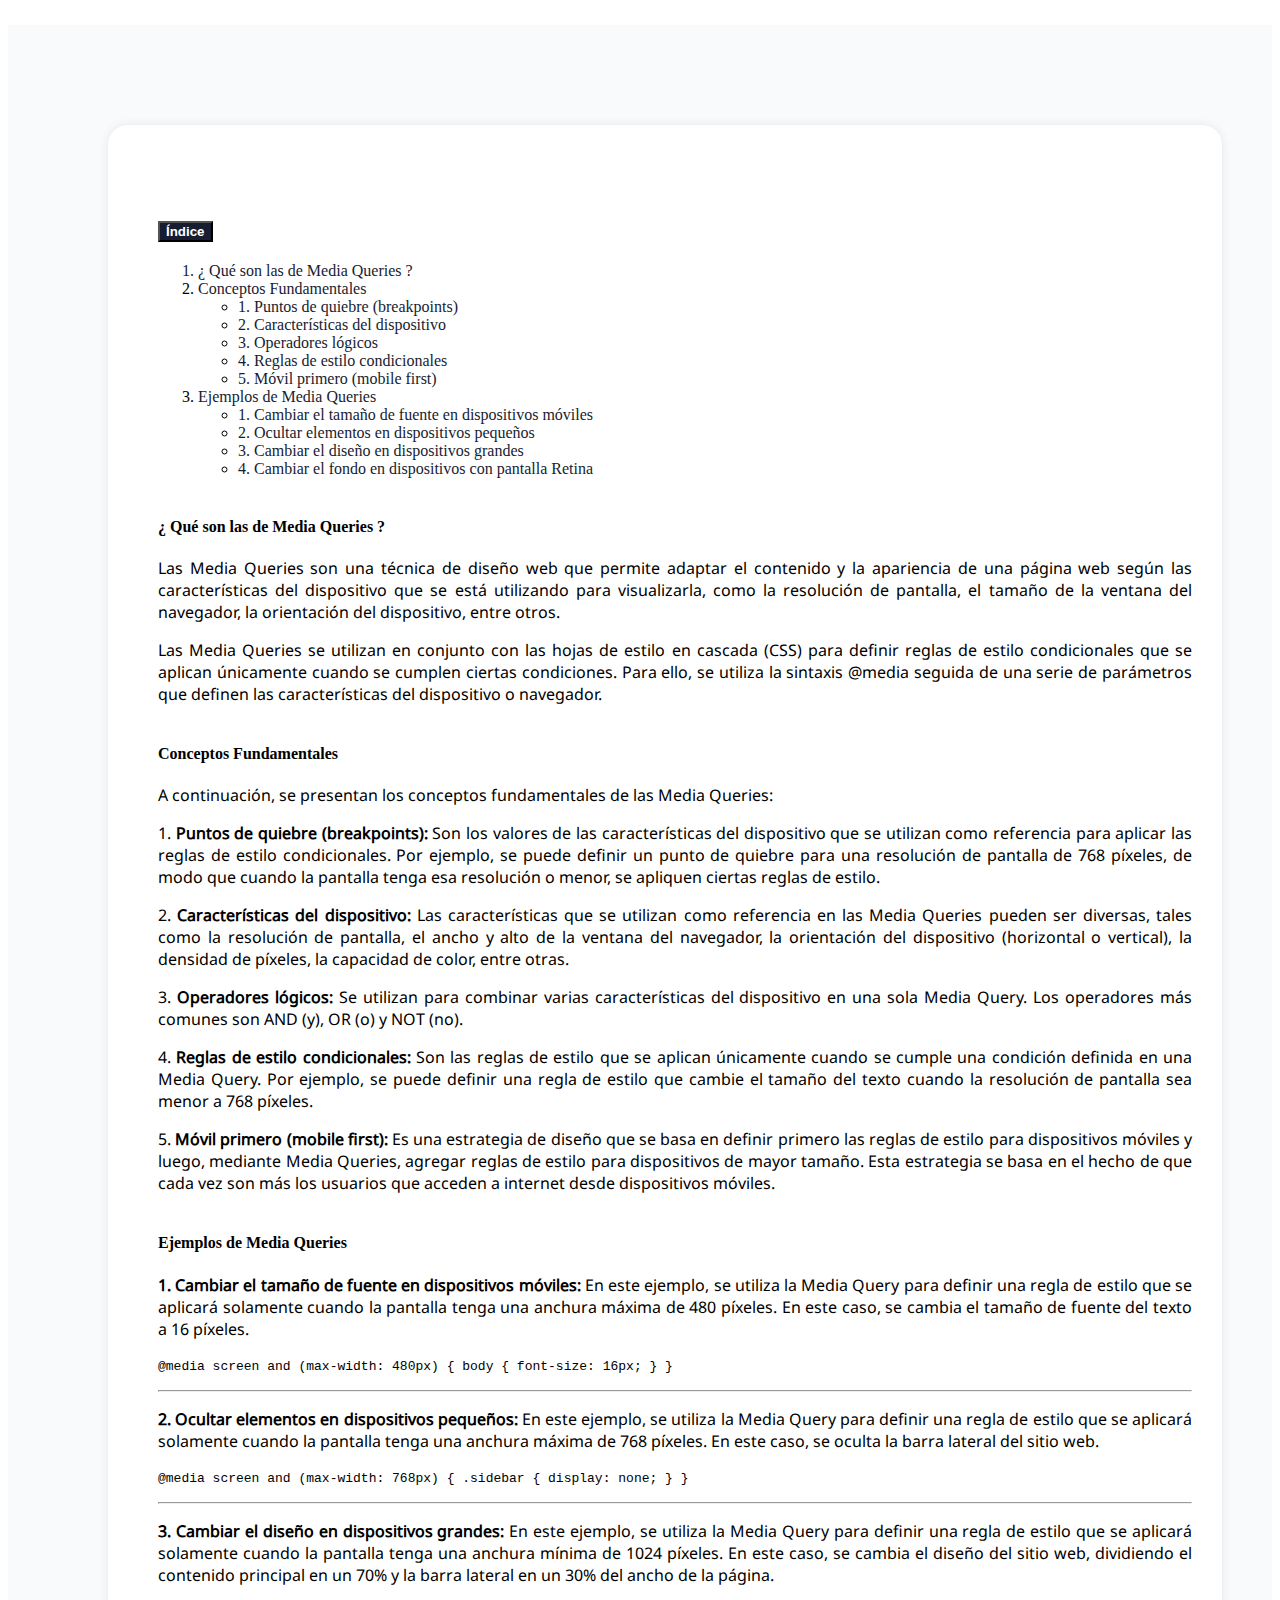
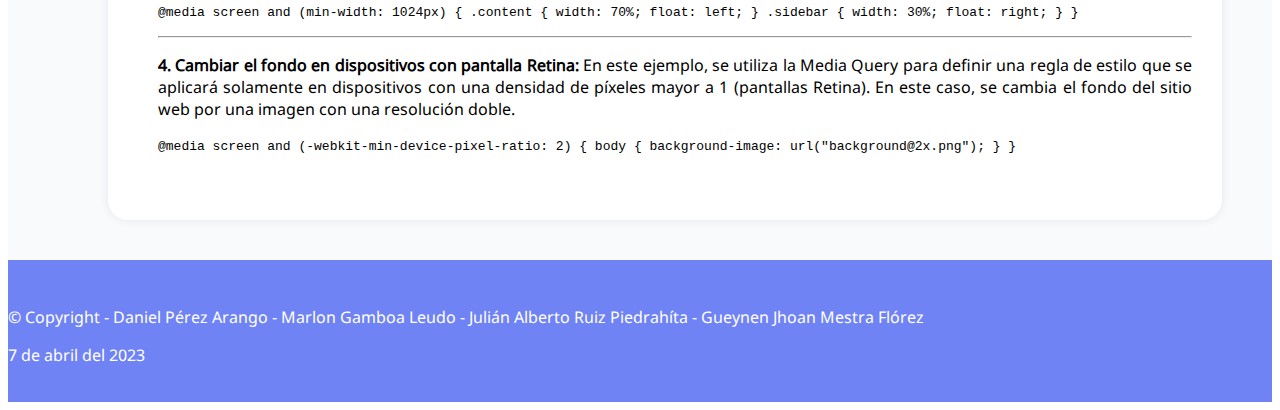
<file: temas/media-queries.html>
<!doctype html>
<html lang="es">
  <head>
    <meta charset="utf-8">
    <meta name="viewport" content="width=device-width, initial-scale=1">
    <title>Fase 3 - Diseñar</title>
    <link href="https://cdn.jsdelivr.net/npm/bootstrap@5.3.0-alpha1/dist/css/bootstrap.min.css" rel="stylesheet" integrity="sha384-GLhlTQ8iRABdZLl6O3oVMWSktQOp6b7In1Zl3/Jr59b6EGGoI1aFkw7cmDA6j6gD" crossorigin="anonymous">
    <link rel='stylesheet' href='../assets/styles/styles.css'>
    <link rel="stylesheet" href="https://fonts.googleapis.com/icon?family=Material+Icons">

    <style>
        
    </style>
  </head>
  <body>
    <header>
      <nav class="navbar navbar-expand-lg fixed-top bg-color-int" style="padding-top: 20px; padding-bottom: 20px">
        <div class="container-fluid">
          <button class="navbar-toggler" type="button" data-bs-toggle="collapse" data-bs-target="#navbarTogglerDemo03" aria-controls="navbarTogglerDemo03" aria-expanded="false" aria-label="Toggle navigation">
            <span class="navbar-toggler-icon"></span>
          </button>
          <a class="navbar-brand NotoSansBold" style="color: #181C31;" href="#">DISEÑO DE SITIOS WEB</a>
          <div class="collapse navbar-collapse " id="navbarTogglerDemo03">
            <ul class="navbar-nav me-auto mb-2 mb-lg-0 ms-auto">
              <li class="nav-item">
                <a class="nav-link active NotoSansRegular" href="../index.html">Inicio</a>
              </li>
              <li class="nav-item dropdown">
                <a class="nav-link NotoSansRegular dropdown-toggle" href="#" role="button" data-bs-toggle="dropdown" aria-expanded="false">
                  Temas
                </a>
                <ul class="dropdown-menu">
                  <li><a class="dropdown-item NotoSansRegular" href="media-queries.html">Media Queries</a></li>
                  <li><a class="dropdown-item NotoSansRegular" href="box-model.html">Box Model</a></li>
                  <li><a class="dropdown-item NotoSansRegular" href="css-grid.html">CSS Grid</a></li>
                  <li><a class="dropdown-item NotoSansRegular" href="selectores-css.html">Selectores CSS</a></li>
                  <li><a class="dropdown-item NotoSansRegular" href="#">Tema 5</a></li>
                </ul>
              </li>
              <li class="nav-item">
                <a class="nav-link active NotoSansRegular" href="../audio.html">Audios</a>
              </li>
              <li class="nav-item">
                <a class="nav-link active NotoSansRegular" href="../nosotros.html">Nosotros</a>
              </li>
            </ul>
          </div>
        </div>
      </nav>
    </header>

    <div class="container-fluid">
      <div class="row">
       <div class="col-sm-auto bg-color-aside sticky-top">
            <div class="d-flex flex-sm-column flex-row flex-nowrap bg-color-aside align-items-center sticky-top">
              
                <ul class="nav nav-pills nav-flush flex-sm-column flex-row flex-nowrap mb-auto mx-auto text-center justify-content-between w-100 px-3 align-items-center" style="margin-top: 200px;">
                    <li class="nav-item NotoSansRegular">
                        <a href="../index.html" class="nav-link py-3 px-2" title="" data-bs-toggle="tooltip" data-bs-placement="right">
                          <div class="col-lg-3 menu-aside">
                            <h5 class="text-center">Inicio </h5>
                          </div>
                        </a>
                    </li>
                    <li>
                        <a href="../audio.html" class="nav-link NotoSansRegular py-3 px-2" title="" data-bs-toggle="tooltip" data-bs-placement="right">
                          <div class="col-lg-3 menu-aside">
                            <h5 class="text-center">Audios </h5>
                          </div>
                        </a>
                    </li>
                    <li>
                        <a href="../nosotros.html" class="nav-link NotoSansRegular py-3 px-2" title="" data-bs-toggle="tooltip" data-bs-placement="right">
                          <div class="col-lg-3 menu-aside">
                            <h5 class="text-center">Nosotros </h5>
                          </div>
                        </a>
                    </li>
                </ul>
            </div>
        </div>
          <div class="col-sm p-3 min-vh-100">
            <!-- Contenido -->

            <section class="bg-color-int margin-content" id="inicio">
    <div class="pading-sections">
      <div class="row">
        <div class="col-lg-6">
          <p class="text-inicial">Diseño de Sitios Web</p>
          <p class="text-inicial-dos"><strong>Tema - <span class="color-grad">Media Queries</span> </strong> </p>
          <p class="autor">Daniel Pérez Arango </p>
          <div class="botton-pr">
            <a class="btn btn-lg boton-principal" href="#tema" role="button" style="color: white;">Ver más</a>
          </div>
        </div>
        <div class="col-lg-6 image-pr">
          <img width="400" height="400" src="../assets/images/cssgrid.png" class="img-fluid" alt="imagen principal">
        </div>
      </div>
    </div>
  </section>

  <section class="bg-color-audio pading-sections" id="tema">
    <div class="container">

      <div class="card pading-sections-audio" style="margin-right: 50px; padding-right: 30px;">
        <div class="card-body">

          <div class="row" style="margin-top: 40px;">
            <div class="col-lg-5">
              <div class="accordion" id="accordionExample">
                <div class="accordion-item">
                  <h2 class="accordion-header" id="headingOne">
                    <button class="accordion-button" type="button" data-bs-toggle="collapse" data-bs-target="#collapseOne" aria-expanded="true" aria-controls="collapseOne" style="background-color: #181C31; color: white;">
                       <strong style="color:white"> Índice </strong>
                    </button>
                  </h2>
                  <div id="collapseOne" class="accordion-collapse collapse" aria-labelledby="headingOne" data-bs-parent="#accordionExample">
                    <div class="accordion-body">
                      <ol>
                        <a href="#queson"> <li>¿ Qué son las de Media Queries ? </li></a>
                        <li>
                          <a href="#conceptos"> Conceptos Fundamentales </a>
                          <ul>
                            <li>
                              <a href="#con1"> 1. Puntos de quiebre (breakpoints)</a>
                            </li>
                            <li>
                              <a href="#con2"> 2. Características del dispositivo</a>
                            </li>
                            <li>
                              <a href="#con3"> 3. Operadores lógicos</a>
                            </li>
                            <li>
                              <a href="#con4"> 4. Reglas de estilo condicionales</a>
                            </li>
                            <li>
                              <a href="#con5"> 5. Móvil primero (mobile first)</a>
                            </li>
                          </ul>
                        </li>
                        <li>
                          <a href="#ejemplos"> Ejemplos de Media Queries </a>
                          <ul>
                            <li>
                              <a href="#ejemplo1"> 1. Cambiar el tamaño de fuente en dispositivos móviles </a>
                            </li>
                            <li>
                              <a href="#ejemplo2"> 2. Ocultar elementos en dispositivos pequeños </a>
                            </li>
                            <li>
                              <a href="#ejemplo3"> 3. Cambiar el diseño en dispositivos grandes </a>
                            </li>
                            <li>
                              <a href="#ejemplo4"> 4. Cambiar el fondo en dispositivos con pantalla Retina </a>
                            </li>
                          </ul>
                        </li>
                      </ol>
                    </div>
                  </div>
                </div>
              </div>
            </div>
            <div class="col-lg-7"></div>
          </div>


          <div class="row" style="margin-top: 40px;">
            <div class="col-lg-12"> 
              <div id="queson">
                <h4> 
                  <i class="fi fi-rs-angle-double-small-right" style="color: #47B2E4;"></i> ¿ Qué son las de Media Queries ?
                </h4>
                <p class="p-contet">
                  Las Media Queries son una técnica de diseño web que permite adaptar el contenido y la apariencia de una página web según las características del dispositivo que se está utilizando para visualizarla, como la resolución de pantalla, el tamaño de la ventana del navegador, la orientación del dispositivo, entre otros.
                </p>
                <p class="p-contet">
                  Las Media Queries se utilizan en conjunto con las hojas de estilo en cascada (CSS) para definir reglas de estilo condicionales que se aplican únicamente cuando se cumplen ciertas condiciones. Para ello, se utiliza la sintaxis @media seguida de una serie de parámetros que definen las características del dispositivo o navegador.
                </p>
              </div>
    
              <div style="margin-top: 40px;" id="conceptos">
                <h4> 
                  <i class="fi fi-rs-angle-double-small-right" style="color: #47B2E4;"></i> Conceptos Fundamentales 
                </h4>
                <p class="p-contet">
                  A continuación, se presentan los conceptos fundamentales de las Media Queries:
                </p>
                <p class="p-contet" id="con1">
                  1.	<b>Puntos de quiebre (breakpoints):</b> Son los valores de las características del dispositivo que se utilizan como referencia para aplicar las reglas de estilo condicionales. Por ejemplo, se puede definir un punto de quiebre para una resolución de pantalla de 768 píxeles, de modo que cuando la pantalla tenga esa resolución o menor, se apliquen ciertas reglas de estilo.
                </p>
                <p class="p-contet" id="con2">
                  2.	<b>Características del dispositivo:</b> Las características que se utilizan como referencia en las Media Queries pueden ser diversas, tales como la resolución de pantalla, el ancho y alto de la ventana del navegador, la orientación del dispositivo (horizontal o vertical), la densidad de píxeles, la capacidad de color, entre otras.
                </p>
                <p class="p-contet" id="con3">
                  3.	<b>Operadores lógicos:</b> Se utilizan para combinar varias características del dispositivo en una sola Media Query. Los operadores más comunes son AND (y), OR (o) y NOT (no).
                </p>
                <p class="p-contet" id="con4">
                  4.	<b>Reglas de estilo condicionales:</b> Son las reglas de estilo que se aplican únicamente cuando se cumple una condición definida en una Media Query. Por ejemplo, se puede definir una regla de estilo que cambie el tamaño del texto cuando la resolución de pantalla sea menor a 768 píxeles.
                </p>
                <p class="p-contet" id="con5">
                  5.	<b>Móvil primero (mobile first):</b> Es una estrategia de diseño que se basa en definir primero las reglas de estilo para dispositivos móviles y luego, mediante Media Queries, agregar reglas de estilo para dispositivos de mayor tamaño. Esta estrategia se basa en el hecho de que cada vez son más los usuarios que acceden a internet desde dispositivos móviles.
                </p>
              </div>
    
              <div style="margin-top: 40px;" id="ejemplos">
                <h4> 
                  <i class="fi fi-rs-angle-double-small-right" style="color: #47B2E4;"></i> Ejemplos de Media Queries 
                </h4>
                <div id="ejemplo1">
                <p class="p-contet">
                  <b>1. Cambiar el tamaño de fuente en dispositivos móviles:</b>
                  En este ejemplo, se utiliza la Media Query para definir una regla de estilo que se aplicará solamente cuando la pantalla tenga una anchura máxima de 480 píxeles. En este caso, se cambia el tamaño de fuente del texto a 16 píxeles.
                </p>
    
                <p>
                  <code>
                    @media screen and (max-width: 480px) {
                      body {
                        font-size: 16px;
                      }
                    }
                  </code>
                </p>
              </div>
                <hr>
    
                <div id="ejemplo2">
                  <p class="p-contet">
                    <b>2. Ocultar elementos en dispositivos pequeños:</b>
                    En este ejemplo, se utiliza la Media Query para definir una regla de estilo que se aplicará solamente cuando la pantalla tenga una anchura máxima de 768 píxeles. En este caso, se oculta la barra lateral del sitio web.
                  </p>
    
                  <p>
                    <code>
                      @media screen and (max-width: 768px) {
                        .sidebar {
                          display: none;
                        }
                      }                    
                    </code>
                  </p>
                </div>
                <hr>
    
                <div id="ejemplo3">
                  <p class="p-contet">
                    <b>3. Cambiar el diseño en dispositivos grandes:</b>
                    En este ejemplo, se utiliza la Media Query para definir una regla de estilo que se aplicará solamente cuando la pantalla tenga una anchura mínima de 1024 píxeles. En este caso, se cambia el diseño del sitio web, dividiendo el contenido principal en un 70% y la barra lateral en un 30% del ancho de la página.
                  </p>
    
                  <p>
                    <code>
                      @media screen and (min-width: 1024px) {
                        .content {
                          width: 70%;
                          float: left;
                        }
                        .sidebar {
                          width: 30%;
                          float: right;
                        }
                      }                                     
                    </code>
                  </p>
                </div>
                <hr>
    
                <div id="ejemplo4">
                  <p class="p-contet">
                    <b>4. Cambiar el fondo en dispositivos con pantalla Retina:</b>
                    En este ejemplo, se utiliza la Media Query para definir una regla de estilo que se aplicará solamente en dispositivos con una densidad de píxeles mayor a 1 (pantallas Retina). En este caso, se cambia el fondo del sitio web por una imagen con una resolución doble.
                  </p>
    
                  <p>
                    <code>
                      @media screen and (-webkit-min-device-pixel-ratio: 2) {
                        body {
                          background-image: url("background@2x.png");
                        }
                      }                                                     
                    </code>
                  </p>
                </div>
              </div>
            </div>
          </div>

        </div>
      </div>
    </div>

  </section>
            
          </div>
      </div>
    </div>

    <footer class="bg-color-footer" style="padding-top: 30px; padding-bottom: 20px; width:100%; bottom: 0px;">
      <section class="footer">
          <p class=" text-center"> 
            &copy; Copyright - 
            Daniel Pérez Arango -
            Marlon Gamboa Leudo -  
            Julián Alberto Ruiz Piedrahíta -
            Gueynen Jhoan Mestra Flórez
          </p>
          <p class=" text-center"> 
            7 de abril del 2023
          </p>
      </section>
    </footer>
   
    <script src="https://cdn.jsdelivr.net/npm/bootstrap@5.3.0-alpha1/dist/js/bootstrap.bundle.min.js" integrity="sha384-w76AqPfDkMBDXo30jS1Sgez6pr3x5MlQ1ZAGC+nuZB+EYdgRZgiwxhTBTkF7CXvN" crossorigin="anonymous"></script>
  </body>
</html>
</file>
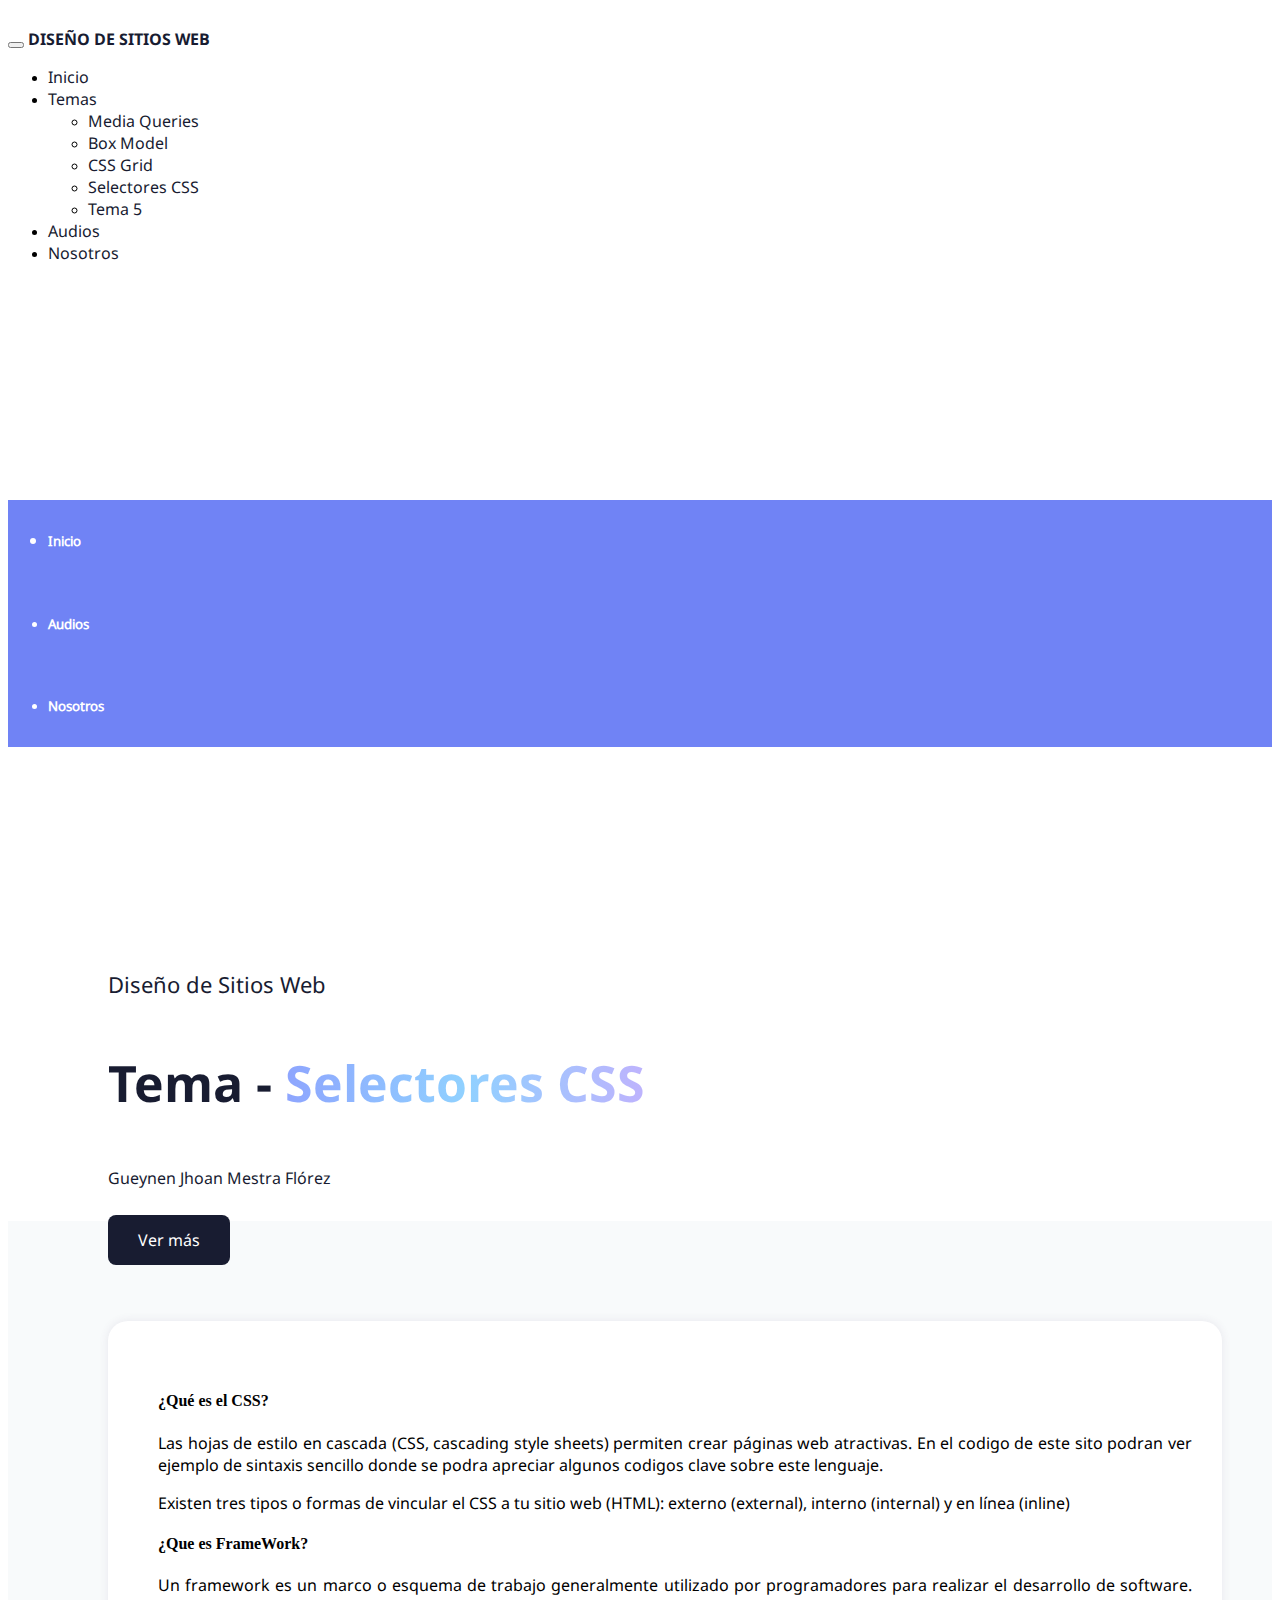
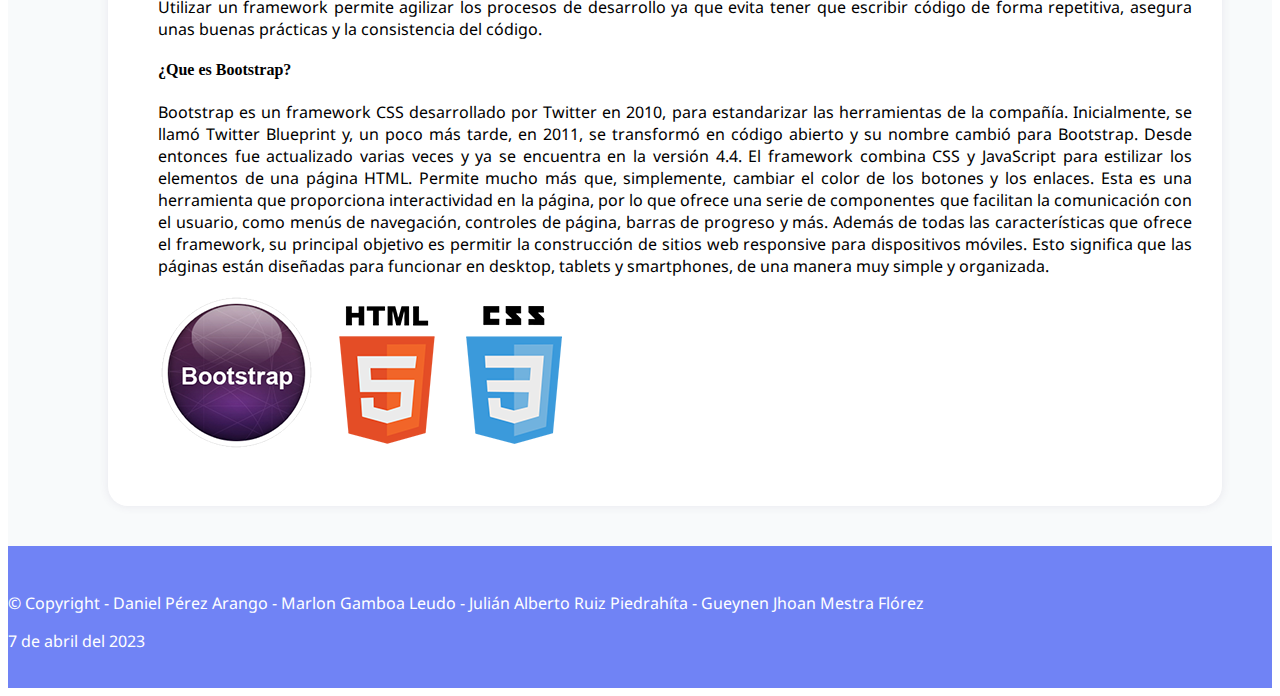
<file: temas/selectores-css.html>
<!doctype html>
<html lang="es">
  <head>
    <meta charset="utf-8">
    <meta name="viewport" content="width=device-width, initial-scale=1">
    <title>Fase 3 - Diseñar</title>
    <link href="https://cdn.jsdelivr.net/npm/bootstrap@5.3.0-alpha1/dist/css/bootstrap.min.css" rel="stylesheet" integrity="sha384-GLhlTQ8iRABdZLl6O3oVMWSktQOp6b7In1Zl3/Jr59b6EGGoI1aFkw7cmDA6j6gD" crossorigin="anonymous">
    <link rel='stylesheet' href='../assets/styles/styles.css'>
    <link rel="stylesheet" href="https://fonts.googleapis.com/icon?family=Material+Icons">

    <style>
        
    </style>
  </head>
  <body>
    <header>
      <nav class="navbar navbar-expand-lg fixed-top bg-color-int" style="padding-top: 20px; padding-bottom: 20px">
        <div class="container-fluid">
          <button class="navbar-toggler" type="button" data-bs-toggle="collapse" data-bs-target="#navbarTogglerDemo03" aria-controls="navbarTogglerDemo03" aria-expanded="false" aria-label="Toggle navigation">
            <span class="navbar-toggler-icon"></span>
          </button>
          <a class="navbar-brand NotoSansBold" style="color: #181C31;" href="#">DISEÑO DE SITIOS WEB</a>
          <div class="collapse navbar-collapse " id="navbarTogglerDemo03">
            <ul class="navbar-nav me-auto mb-2 mb-lg-0 ms-auto">
              <li class="nav-item">
                <a class="nav-link active NotoSansRegular" href="../index.html">Inicio</a>
              </li>
              <li class="nav-item dropdown">
                <a class="nav-link NotoSansRegular dropdown-toggle" href="#" role="button" data-bs-toggle="dropdown" aria-expanded="false">
                  Temas
                </a>
                <ul class="dropdown-menu">
                  <li><a class="dropdown-item NotoSansRegular" href="media-queries.html">Media Queries</a></li>
                  <li><a class="dropdown-item NotoSansRegular" href="box-model.html">Box Model</a></li>
                  <li><a class="dropdown-item NotoSansRegular" href="css-grid.html">CSS Grid</a></li>
                  <li><a class="dropdown-item NotoSansRegular" href="selectores-css.html">Selectores CSS</a></li>
                  <li><a class="dropdown-item NotoSansRegular" href="#">Tema 5</a></li>
                </ul>
              </li>
              <li class="nav-item">
                <a class="nav-link active NotoSansRegular" href="../audio.html">Audios</a>
              </li>
              <li class="nav-item">
                <a class="nav-link active NotoSansRegular" href="../nosotros.html">Nosotros</a>
              </li>
            </ul>
          </div>
        </div>
      </nav>
    </header>

    <div class="container-fluid">
      <div class="row">
       <div class="col-sm-auto bg-color-aside sticky-top">
            <div class="d-flex flex-sm-column flex-row flex-nowrap bg-color-aside align-items-center sticky-top">
              
                <ul class="nav nav-pills nav-flush flex-sm-column flex-row flex-nowrap mb-auto mx-auto text-center justify-content-between w-100 px-3 align-items-center" style="margin-top: 200px;">
                    <li class="nav-item NotoSansRegular">
                        <a href="../index.html" class="nav-link py-3 px-2" title="" data-bs-toggle="tooltip" data-bs-placement="right">
                          <div class="col-lg-3 menu-aside">
                            <h5 class="text-center">Inicio </h5>
                          </div>
                        </a>
                    </li>
                    <li>
                        <a href="../audio.html" class="nav-link NotoSansRegular py-3 px-2" title="" data-bs-toggle="tooltip" data-bs-placement="right">
                          <div class="col-lg-3 menu-aside">
                            <h5 class="text-center">Audios </h5>
                          </div>
                        </a>
                    </li>
                    <li>
                        <a href="../nosotros.html" class="nav-link NotoSansRegular py-3 px-2" title="" data-bs-toggle="tooltip" data-bs-placement="right">
                          <div class="col-lg-3 menu-aside">
                            <h5 class="text-center">Nosotros </h5>
                          </div>
                        </a>
                    </li>
                </ul>
            </div>
        </div>
          <div class="col-sm p-3 min-vh-100">
            <!-- Contenido -->

            <section class="bg-color-int margin-content" id="inicio">
    <div class="pading-sections">
      <div class="row">
        <div class="col-lg-6">
          <p class="text-inicial">Diseño de Sitios Web</p>
          <p class="text-inicial-dos"><strong>Tema - <span class="color-grad">Selectores CSS</span> </strong> </p>
          <p class="autor">Gueynen Jhoan Mestra Flórez </p>
          <div class="botton-pr">
            <a class="btn btn-lg boton-principal" href="#tema" role="button" style="color: white;">Ver más</a>
          </div>
        </div>
        <div class="col-lg-6 image-pr">
          
        </div>
      </div>
    </div>
  </section>

  <section class="bg-color-audio pading-sections" id="tema">
    <div class="container">

      <div class="card pading-sections-audio" style="margin-right: 50px; padding-right: 30px;">
        <div class="card-body">

          <div class="row">
            <div class="col-lg-12"> 
              <div id="queson">
                <h4>¿Qué es el CSS?</h4>
                <p class="p-contet">
                    Las hojas de estilo en cascada (CSS, cascading style sheets) permiten crear páginas web atractivas. En el codigo de este sito podran ver ejemplo de sintaxis sencillo donde se podra apreciar algunos codigos clave sobre este lenguaje.
                </p>
                <p class="p-contet">
                    Existen tres tipos o formas de vincular el CSS a tu sitio web (HTML): externo (external), interno (internal) y en línea (inline)
                </p>


                <h4>¿Que es FrameWork?</h4>
                <p class="p-contet">
                    Un framework es un marco o esquema de trabajo generalmente utilizado por programadores para realizar el desarrollo de software. Utilizar un framework permite agilizar los procesos de desarrollo ya que evita tener que escribir código de forma repetitiva, asegura unas buenas prácticas y la consistencia del código.
                </p>

                <h4>¿Que es Bootstrap?</h4>
                <p class="p-contet">
                    Bootstrap es un framework CSS desarrollado por Twitter en 2010, para estandarizar las herramientas de la compañía. Inicialmente, se llamó Twitter Blueprint y, un poco más tarde, en 2011, se transformó en código abierto y su nombre cambió para Bootstrap. Desde entonces fue actualizado varias veces y ya se encuentra en la versión 4.4. El framework combina CSS y JavaScript para estilizar los elementos de una página HTML. Permite mucho más que, simplemente, cambiar el color de los botones y los enlaces. Esta es una herramienta que proporciona interactividad en la página, por lo que ofrece una serie de componentes que facilitan la comunicación con el usuario, como menús de navegación, controles de página, barras de progreso y más. Además de todas las características que ofrece el framework, su principal objetivo es permitir la construcción de sitios web responsive para dispositivos móviles. Esto significa que las páginas están diseñadas para funcionar en desktop, tablets y smartphones, de una manera muy simple y organizada.
                </p>

                <p></p>

                <img src="../assets/images/css.png" class="img-fluid" alt="imagen principal">

              </div>
            </div>
          </div>

        </div>
      </div>
    </div>

  </section>
          </div>
      </div>
    </div>

    <footer class="bg-color-footer" style="padding-top: 30px; padding-bottom: 20px; width:100%; bottom: 0px;">
      <section class="footer">
          <p class=" text-center"> 
            &copy; Copyright - 
            Daniel Pérez Arango -
            Marlon Gamboa Leudo -  
            Julián Alberto Ruiz Piedrahíta -
            Gueynen Jhoan Mestra Flórez
          </p>
          <p class=" text-center"> 
            7 de abril del 2023
          </p>
      </section>
    </footer>
   
    <script src="https://cdn.jsdelivr.net/npm/bootstrap@5.3.0-alpha1/dist/js/bootstrap.bundle.min.js" integrity="sha384-w76AqPfDkMBDXo30jS1Sgez6pr3x5MlQ1ZAGC+nuZB+EYdgRZgiwxhTBTkF7CXvN" crossorigin="anonymous"></script>
  </body>
</html>
</file>
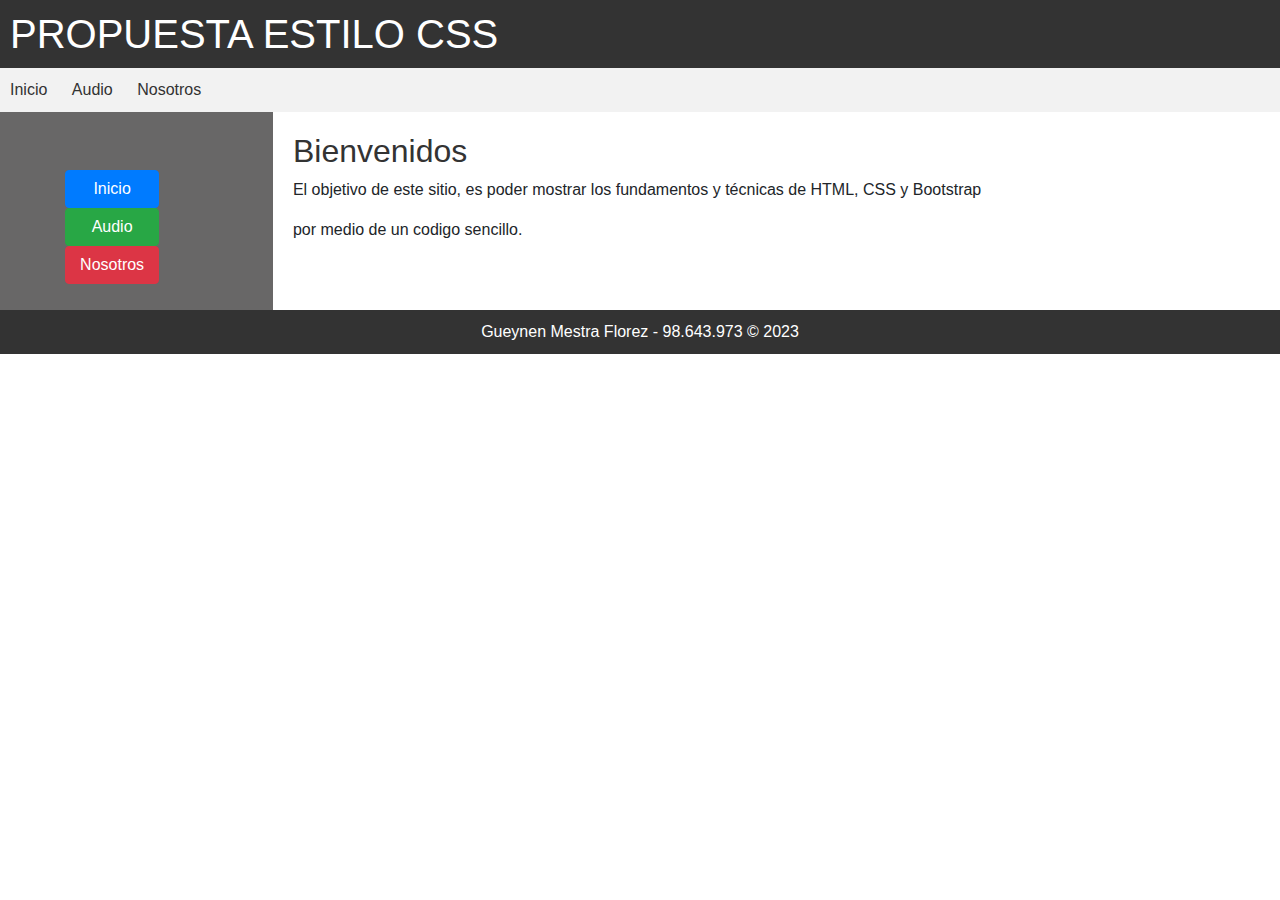
<file: aportes/gueynen-jhoan/Inicio.html>
<!DOCTYPE html>
<html>
<head>
	<meta charset="UTF-8">
	<title>Inicio</title>
	<link rel="stylesheet" href="style.css">
	<link rel="stylesheet" href="https://stackpath.bootstrapcdn.com/bootstrap/4.4.1/css/bootstrap.min.css">
	
</head>
<body class = "contenedor">
	<header>
		<h1>PROPUESTA ESTILO CSS</h1>
	</header>
	
	<nav>
		<ul>
			<li><a href="Inicio.html">Inicio</a></li>
			<li><a href="Audio.html">Audio</a></li>
			<li><a href="Nosotros.html">Nosotros</a></li>
		</ul>
	</nav>

	<aside> 
		<ul>
			<div class="container mt-5">
				<div class="row">
					<div class="col-sm-7">
						<div class="d-flex flex-column">
							<a href="Inicio.html"  class="btn btn-primary">Inicio</a>
							<a href="Audio.html"  class="btn btn-success">Audio</a>
							<a href="Nosotros.html"  class="btn btn-danger">Nosotros</a>
						</div>
					</div>
				</div>
			</div>
		</ul>
	</aside>

	<main>
		<section>
			<article>
				<h2>Bienvenidos</h2>
				<p>El objetivo de este sitio, es poder mostrar los fundamentos y técnicas de HTML, CSS y Bootstrap</p>
				<p>por medio de un codigo sencillo.</p>
				<p></p>
			</article>
		</section>
	</main>
	
	<footer>
		<p>Gueynen Mestra Florez - 98.643.973 © 2023</p>
	</footer>
</body>
</html>
</file>
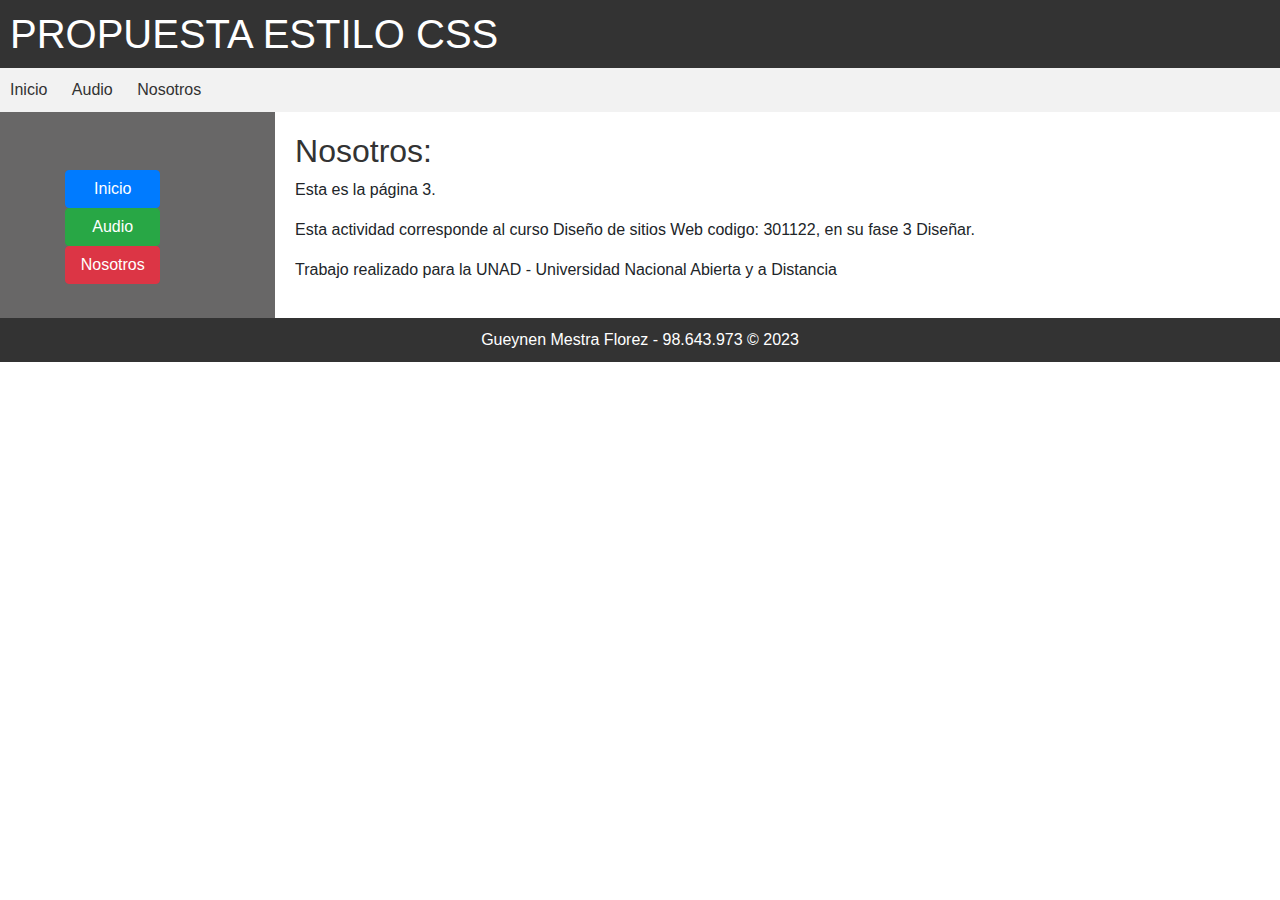
<file: aportes/gueynen-jhoan/Nosotros.html>
<!DOCTYPE html>
<html>
<head>
	<meta charset="UTF-8">
	<title>NosotrosPROPUESTA ESTILO CSS</title>
	<link rel="stylesheet" href="style.css">
	<link rel="stylesheet" href="https://stackpath.bootstrapcdn.com/bootstrap/4.4.1/css/bootstrap.min.css">
	
</head>
<body class = "contenedor">
	<header>
		<h1>PROPUESTA ESTILO CSS</h1>
	</header>
	
	<nav>
		<ul>
			<li><a href="Inicio.html">Inicio</a></li>
			<li><a href="Audio.html">Audio</a></li>
			<li><a href="Nosotros.html">Nosotros</a></li>
		</ul>
	</nav>

	<aside> 
		<ul>
			<div class="container mt-5">
				<div class="row">
					<div class="col-sm-7">
						<div class="d-flex flex-column">
							<a href="Inicio.html" class="btn btn-primary">Inicio</a>
							<a href="Audio.html"  class="btn btn-success">Audio</a>
							<a href="Nosotros.html" class="btn btn-danger">Nosotros</a>
						</div>
					</div>
				</div>
			</div>
		</ul>
	</aside>

	<main>
		<section>
			<article>
				<h2>Nosotros:</h2>
				<p>Esta es la página 3.</p>
				<P>Esta actividad corresponde al curso Diseño de sitios Web codigo: 301122, en su fase 3 Diseñar.</P>
				<p></p>
				<p>Trabajo realizado para la UNAD - Universidad Nacional Abierta y a Distancia</p>
			</article>
		</section>
	</main>
	
	<footer>
		<p>Gueynen Mestra Florez - 98.643.973 © 2023</p>
	</footer>
</body>
</html>
</file>
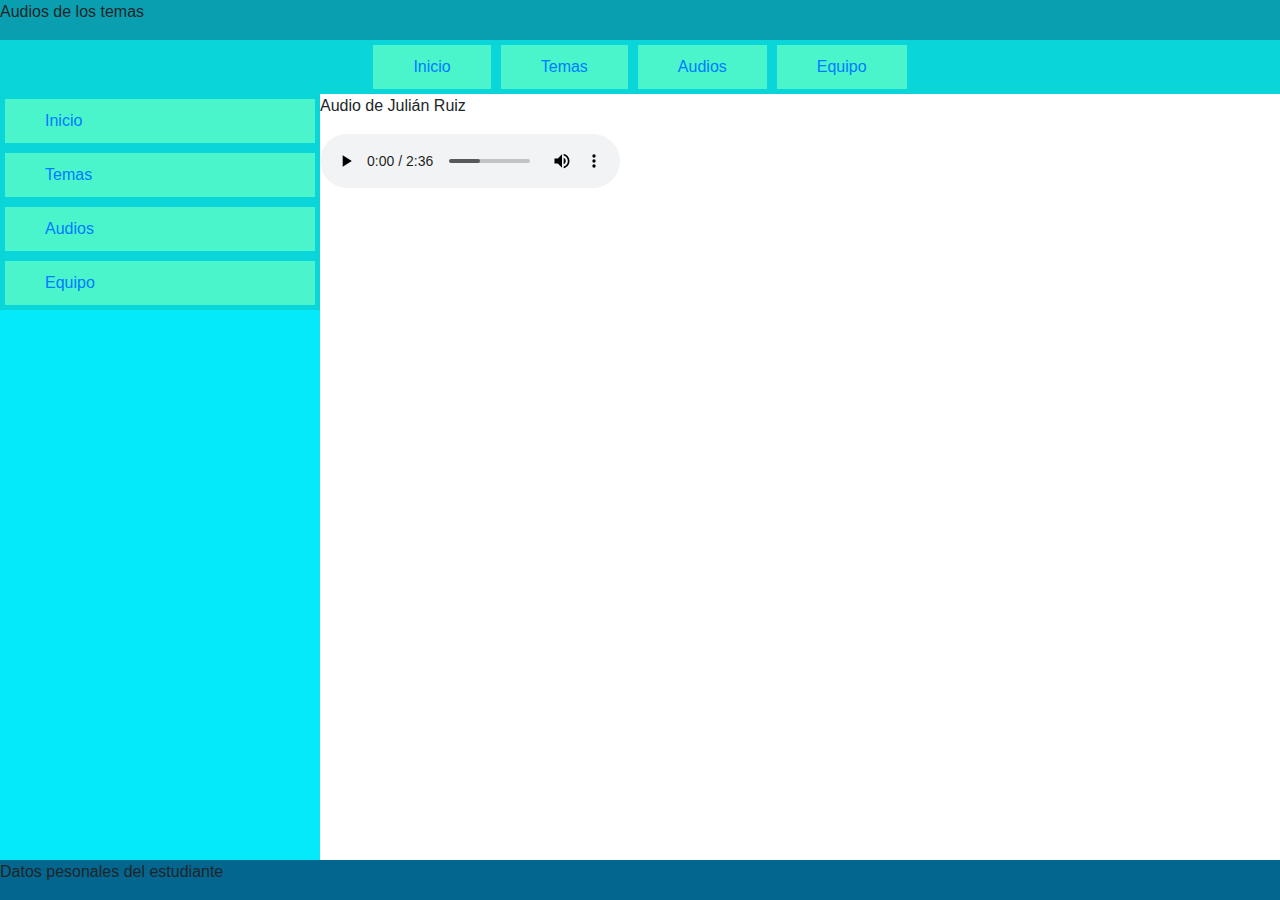
<file: aportes/julian-alberto/audios.html>
<!DOCTYPE html>
<html>
  <head>
    <title>Fase 3</title>
    <meta charset="UTF-8">
    <meta name="viewport" content="width=device-width, initial-scale=1.0">
    <link rel="stylesheet" href="https://stackpath.bootstrapcdn.com/bootstrap/4.3.1/css/bootstrap.min.css" integrity="sha384-ggOyR0iXCbMQv3Xipma34MD+dH/1fQ784/j6cY/iJTQUOhcWr7x9JvoRxT2MZw1T" crossorigin="anonymous">
    <link rel="stylesheet" href="style.css">
  </head>
  <body class="contenedor">
    <header>Audios de los temas</header>
    <nav id="nav-horizontal">
        <a href="index.html">Inicio</a>
        <a href="temas.html">Temas</a>
        <a href="audios.html">Audios</a>
        <a href="equipo.html">Equipo</a>
    </nav>
    <aside>
        <nav id="nav-aside">
            <a href="index.html">Inicio</a>
            <a href="temas.html">Temas</a>
            <a href="audios.html">Audios</a>
            <a href="equipo.html">Equipo</a>
        </nav>
    </aside>
    <main>
        <p>Audio de Julián Ruiz</p>
        <audio controls>
          <source src="Tema-CSS-Grid.mp3" type="audio/mpeg">
        Tu navegador no soporta este elemento de audio.
        </audio> 

    </main>
    <footer>
        <p>Datos pesonales del estudiante</p>
    </footer>
  </body>
</file>
<file: assets/styles/styles.css>
@font-face {
  font-family: 'NotoSansRegular';
  src: url(../font/NotoSans-Regular.ttf);
 }

@font-face {
  font-family: 'NotoSansBold';
  src: url(../font/NotoSans-Bold.ttf);
 }
@font-face {
  font-family: 'NotoSansSemiBold';
  src: url(../font/NotoSans-SemiBold.ttf);
 }

 .NotoSansSemiBold{
  font-family: NotoSansSemiBold;
 }
 .NotoSansBold{
  font-family: NotoSansBold;
 }
 .NotoSansRegular{
  font-family: NotoSansRegular;
 }

.h1-title{
    color: #45505B;
    font-family: Arial, Helvetica, sans-serif;
}

.autor{
  font-family: NotoSansRegular;
  font-size: 16px;
  color: #181C31;
}

.pading-sections{
    padding-top: 100px;
    padding-bottom: 40px;
    padding-left: 100px;
}
.pading-sections-audio{
    padding-top: 50px;
    padding-bottom: 50px;
    padding-left: 50px;
}

.text-nav{
  font-family: NotoSansSemiBold;
  font-size: 15px;
  font-weight: 500;
  line-height: 1.5rem;
  color: #45505B;
}

.text-inicial{
  font-family: NotoSansRegular;
  font-size: 22px;
  color: #181C31;
}
.text-inicial-dos{
  font-family: NotoSansBold;
  font-size: 50px;
  color: #181C31;
}
.text-inicial-tres{
  font-family: NotoSansRegular;
  font-size: 17px;
  color: #9297A0;
}
a {
  text-decoration: none;
}

a:link, a:visited {
  color: #181C31;
}

a:hover {
  color: #FFFFFF;
}

.botton-pr{
  margin-top: 40px;
  margin-bottom: 10px;
}

.boton-principal{
  padding-top: 14px;
  padding-bottom: 14px;
  padding-left: 30px;
  padding-right: 30px;
  background-color: #181C31;
  border-color: #181C31;
  border-radius: 0.5rem;
  height: 60px;
  text-decoration: inherit;
  color: #FFFFFF;
  font-family: NotoSansRegular;
}
.boton-principal:hover{
  background-color: rgba(24, 28, 50, 60);
  color: #FFFFFF;
}

.btn-align-icon{
  display: flex;
  align-items: center;
}

.boton-principal span {
  margin-right: 5px;
}

.boton-audio{
  padding-top: 14px;
  padding-bottom: 14px;
  padding-left: 30px;
  padding-right: 30px;
  background-color: #7083F5;
  border-color: #7083F5;
  border-radius: 0.5rem;
  height: 60px;
  text-decoration: inherit;
  color: #FFFFFF;
  font-family: NotoSansRegular;
  display: flex;
  align-items: center;
}

.boton-audio:hover{
  background-color: rgba(112, 131, 245, 60);
  color: #FFFFFF;
}

.boton-audio span {
  margin-right: 5px;
}


.color-grad{
  background: #8EA5FE;
  background: linear-gradient(to right, #8EA5FE 0%, #90D1FF 50%, #BEB3FD 100%);
  -webkit-background-clip: text;
  -webkit-text-fill-color: transparent;
  
}

.bg-color-int{
  background-color: #FFFFFF;
}
.bg-color-footer{
  background-color: #7083F5;
  color: #FFFFFF;
  font-family: NotoSansRegular;
}
.bg-color-aside{
  background-color: #7083F5;
  color: #FFFFFF;
}

.footer{
  font-family: NotoSansRegular;
}

.margin-content{
  margin-top: 100px;
  /* margin-left: 100px; */
}
.margin-secction-navegacion{
  margin-top: 100px;
  margin-left: 100px;
  margin-right: 100px;
  /* margin-bottom: 100px; */
  padding-bottom: 100px;
  padding-top: 50px;
}

.bg-color-audio{
  background-color: #F8FAFB;
}

@media (max-width: 800px) {
  .image-pr {
    margin-top: 10px;
  }
}
@media (min-width: 1000px) {
  .image-pr {
    margin-top: -80px;
    margin-left: -20px;
  }
}


@media (max-width: 800px) {
  .image-audio-card {
    margin-top: 10px;
  }
}
@media (min-width: 1000px) {
  .image-audio-card {
    margin-top: -30px;
  }
}


/* .image-pr{
  margin-top: -80px;
  margin-left: -20px;
} */

/* .image-audio-card{
  margin-top: -30px;
} */

.title-audio{
  font-family: NotoSansBold;
  font-size: 50px;
  color: #181C31;
}

.menu-card{
  border-radius: 1.5rem;
  justify-content: center;
  align-items: center;
  /* width: 90px;
  height: 90px; */
  color: #181C31;
  padding-top: 10px;
  padding-bottom: 10px;
}
.menu-card:hover{
  border-radius: 1.5rem;
  justify-content: center;
  align-items: center;
  /* width: 90px;
  height: 90px; */
  background-color:#7083F5;
  color: white;
}

.menu-aside{
  border-radius: 1.5rem;
  justify-content: center;
  align-items: center;
  /* width: 90px;
  height: 90px; */
  color: white;
  padding-top: 10px;
  padding-bottom: 10px;
}
.menu-aside:hover{
  border-radius: 1.5rem;
  justify-content: center;
  align-items: center;
  /* width: 90px;
  height: 90px; */
  background-color: #473F44;
  color: white;
}



/*  */

.card-margin {
  margin-bottom: 1.875rem;
}

.card {
  border: 0;
  box-shadow: 0px 0px 10px 0px rgba(82, 63, 105, 0.1);
  -webkit-box-shadow: 0px 0px 10px 0px rgba(82, 63, 105, 0.1);
  -moz-box-shadow: 0px 0px 10px 0px rgba(82, 63, 105, 0.1);
  -ms-box-shadow: 0px 0px 10px 0px rgba(82, 63, 105, 0.1);
}
.card {
  position: relative;
  display: flex;
  flex-direction: column;
  min-width: 0;
  word-wrap: break-word;
  background-color: #ffffff;
  background-clip: border-box;
  /* border: 1px solid #e6e4e9; */
  border-radius: 20px;
}

.img-nosotros {
  border-radius: 50%;
}

.text-h3{
  color: #9297A0;
  font-family: NotoSansRegular;
}

.bg-oscuro{
  background-color: #F3F5FA;
}
.h1-theme{
  font-family: NotoSansBold;
  color: #181C31;
}
.h3-theme{
  font-family: NotoSansRegular;
  color: #728394;
}
.p-contet{
  font-family: NotoSansRegular;
  text-align: justify;
}

.navbar.center .navbar-inner {
  text-align: center;
}

.navbar.center .navbar-inner .nav {
  display:inline-block;
  float: none;
}

/* Audio */

.btn-audio {
  background-color: #4CAF50;
  color: white;
  padding: 10px 20px;
  border: none;
  cursor: pointer;
  border-radius: 5px; 
  margin-right: 10px; 
}

.btn-audio:hover {
  background-color: #3e8e41;
}


/* Styles CSS Grid */

.grid-container {
  display: grid;
  grid-template-columns: 1fr 1fr 1fr;
  grid-template-rows: 1fr 1fr 1fr;
  grid-gap: 10px;
  height: 300px;
  width: 50%;
  margin-left: 25%;
  font-weight: bolder;
}
.item {
  background-color: #868ff3;
  display: flex;
  align-items: center;
  justify-content: center;
  font-size: 24px;
  color: white;
}
</file>
<file: aportes/julian-alberto/style.css>
.contenedor {
    display: grid;
    grid-template-areas:
    "header header header"
    "nav nav nav"
    "aside main main"
    "footer footer footer";
  grid-template-rows: auto auto 2fr auto;
  grid-template-columns: 1fr 2fr 1fr;
  min-height: 100vh;
}
header {
    grid-area: header;
    background-color: #099fb0;
    height: 40px;
  }
  
  nav {
    grid-area: nav;
    background-color: #0ad6da;
  }
  
  aside {
    grid-area: aside;
    background-color: #04eafa;
  }
  
  main {
    grid-area: main;
  }
  
  footer {
    grid-area: footer;
    background-color:#02668e;
  }

  #nav-horizontal{
    display: flex;
    flex-direction: row;
    justify-content: center;
    list-style: none;
  }
  #nav-horizontal a{
    text-decoration: none;
    padding: 10px 40px;
    margin: 5px;
    background-color: #4AF5CB;
  }
  #nav-aside{
    display: flex;
    flex-direction: column;
    list-style: none;
  }
  #nav-aside a{
    text-decoration: none;
    padding: 10px 40px;
    margin: 5px;
    background-color: #4AF5CB;
  }
  #tema-seleccionado{
    text-align: center;
    padding: 3%;
  }
  #tema-seleccionado h3{
    text-align: left;
  }
  .grid-container {
    display: grid;
    grid-template-columns: 1fr 1fr 1fr;
    grid-template-rows: 1fr 1fr 1fr;
    grid-gap: 10px;
    height: 300px;
    width: 50%;
    margin-left: 25%;
    font-weight: bolder;
  }
  .item {
    background-color: #868ff3;
    display: flex;
    align-items: center;
    justify-content: center;
    font-size: 24px;
    color: #4AF5CB;
  }
</file>
<file: aportes/marlon-gamboa/Fase 3/css/style.css>
.contenedor {
    display: grid;
    grid-template-areas:
        'A A A A'
        'B B B B'
        'C C C C'
        'D D D D'
        'E E E E';

}


header {
    grid-area: A;
    background-color: #F6F1F1;
}

nav {
    grid-area: B;
    background-color: #19A7CE;
}

aside {
    grid-area: C;
    background-color: #146C94;
}

main {
    grid-area: D;
    background-color: #19A7CE;
}

footer {
    grid-area: E;
    background-color:#F6F1F1;
}
.centrado{
    text-align: center;
}

/*Menu*/
.menu-horizontal{
    display: flex;
    flex-direction: row;
    justify-content: center;
    list-style: none;
}

.menu-horizontal a{
    background-color: black;
    color:white;
    text-decoration: none;
   padding: 10px  40px;
    margin: 4px;
    }
    .menu-aside{
        list-style: none;
        
    }

    .menu-aside a{
        text-decoration: none;
        padding: 10px  40px;
         margin: 4px;
         background-color: #F6F1F1;
         color:black;
         display: block;

    }
</file>
<file: aportes/gueynen-jhoan/style.css>
.contenedor{
	display: grid;
	grid-template-areas: 
		'A A A A'
		'B B B B'
		'C D D D'
		'E E E E';
}

/* Estilos para el encabezado */
header {
	grid-area: A;
	background-color: #333;
	color: #fff;
	padding: 10px;
}

header h1 {
	margin: 0;
}

/* Estilos para la barra de navegación */
nav {
	grid-area: B;
	background-color: #f2f2f2;
	padding: 10px;
}

nav ul {
	list-style: none;
	margin: 0;
	padding: 0;
}

nav ul li {
	display: inline-block;
	margin-right: 20px;
}

nav ul li a {
	color: #333;
	text-decoration: none;
}

nav ul li a:hover {
	color: #fff;
	background-color: #333;
	padding: 5px;
	border-radius: 5px;
}

aside {
	grid-area: C;
	background-color: #686767;
	color: #fff;
	padding: 10px;
}


/* Estilos para el contenido principal */
main {
	grid-area: D;
	margin: 20px;
}

h2 {
	color: #333;
}

/* Estilos para el pie de página */
footer {
	grid-area: E;
	background-color: #333;
	color: #fff;
	padding: 10px;
	text-align: center;
}

footer p {
	margin: 0;
}

#fecha-hora {
	text-align: right;
	font-size: 10px;
	font-style: italic;
  }
</file>
